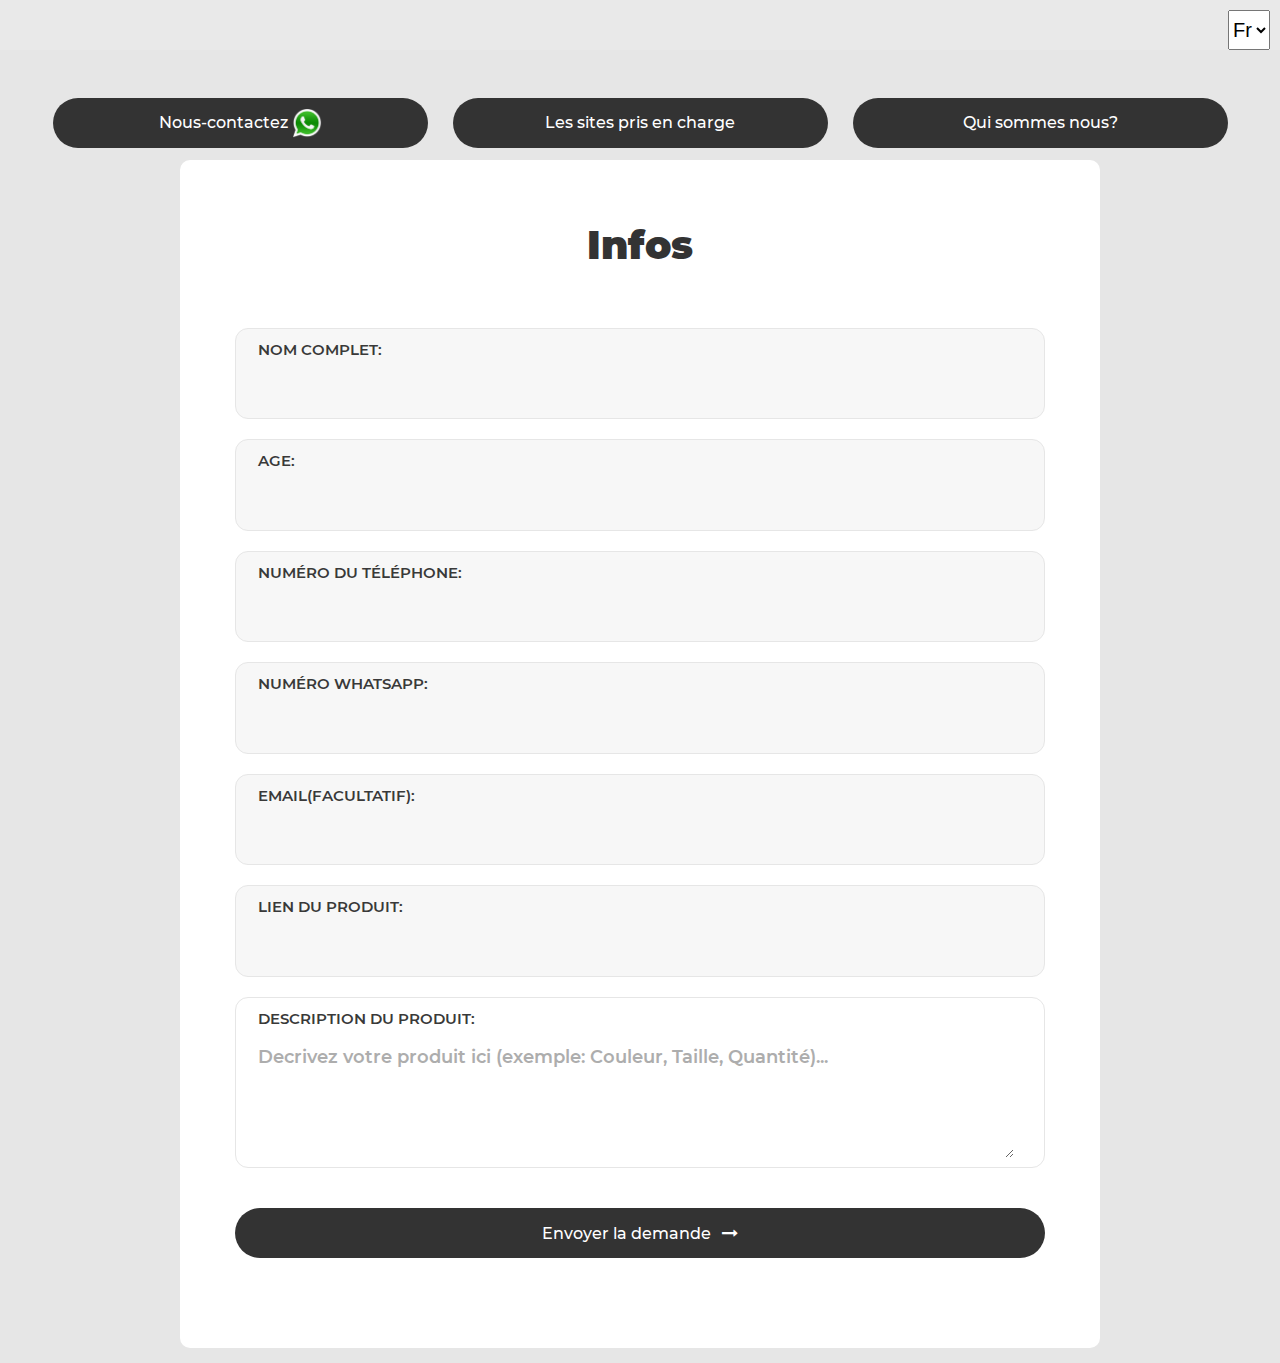
<file: index.html>
﻿<html>
	<head>
		<title>
			معدل الترتيب
		</title>

		<meta charset="UTF-8">
		<meta name="viewport" content="width=device-width, initial-scale=1">

		<link rel="icon" type="image/png" href="files/images/icons/favicon.ico"/>
		<link rel="stylesheet" type="text/css" href="files/css/bootstrap/css/bootstrap.min.css">
		<link rel="stylesheet" type="text/css" href="files/fonts/font-awesome-4.7.0/css/font-awesome.min.css">
		<link rel="stylesheet" type="text/css" href="files/fonts/iconic/css/material-design-iconic-font.min.css">
		<link rel="stylesheet" type="text/css" href="files/css/util.css">
		<link rel="stylesheet" type="text/css" href="files/css/main.css">
	</head>
	<body onload="window.location.replace('fr/page_principale.html');" >
		
</body>
</html>
</file>
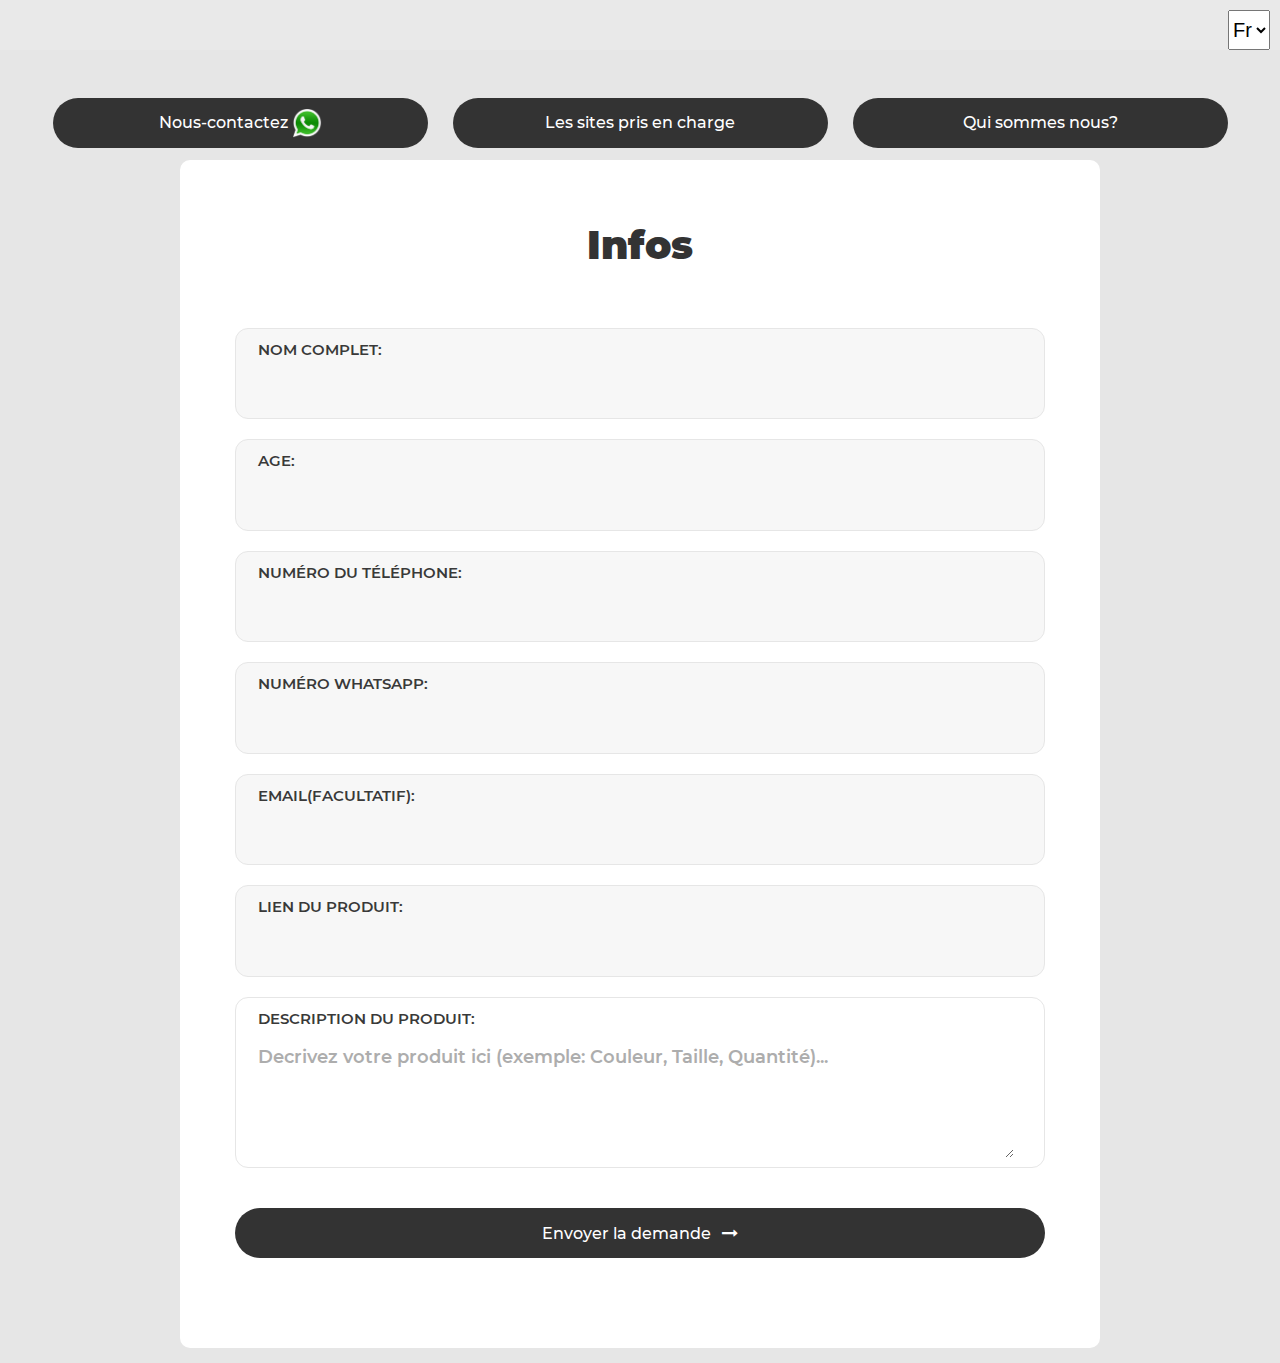
<file: fr/page_principale.html>
﻿<html>
	<head>
		<title>
			Wahay Nechroulak Li teb9i
		</title>

		<meta charset="UTF-8">
		<meta name="viewport" content="width=device-width, initial-scale=1">

		<link rel="icon" type="image/png" href="../files/images/icons/favicon.ico"/>
		<link rel="stylesheet" type="text/css" href="../files/css/bootstrap/css/bootstrap.min.css">
		<link rel="stylesheet" type="text/css" href="../files/fonts/font-awesome-4.7.0/css/font-awesome.min.css">
		<link rel="stylesheet" type="text/css" href="../files/fonts/iconic/css/material-design-iconic-font.min.css">
		<link rel="stylesheet" type="text/css" href="../files/css/util.css">
		<link rel="stylesheet" type="text/css" href="../files/css/main.css">
	</head>
	<body onload="document.getElementById('fr').selected=true;">
		<div class="languages">
			<select onchange="ChangerLangue(this.value,'page_principale');" style="font-size: 20px; height: 40px;">
				<option id="fr" value="fr">Fr</option>
				<option id="ar" value="ar">Ar</option>
			</select>
		</div>
		<div class="container-contact100">
			<div class="container-contact100-url">
					<a href="https://wa.me/22234444554" target="_blank" class="contact100-url">Nous-contactez&nbsp<img width="30px" height="30px" src="../files/images/whatsapp.png"></a>
					<a href="sites.html" target="_blank" class="contact100-url">Les sites pris en charge</a>
					<a href="whoweare.html" target="_blank" class="contact100-url">Qui sommes nous?</a>
			</div>
			<div class="wrap-contact100">
				<form method="post" class="contact100-form validate-form">

					<span class="contact100-form-title">
						Infos
					</span>
					<div class="wrap-input100 validate-input bg1" data-validate="Entrez votre nom complet svp...">
						<label for="name" class="label-input100">Nom Complet:</label>
						<input class="input100" type="text" id="name" name="name" required>
					</div>

					<div class="wrap-input100 validate-input bg1" data-validate="Entrez votre age svp...">
						<label for="age" class="label-input100">Age:</label>
						<input class="input100" type="number" min="10" max="99" id="age" name="age" required>
					</div>


					<div class="wrap-input100 validate-input bg1" data-validate="Entrez votre numero svp...">
						<label for="numero" class="label-input100">Numéro du Téléphone:</label>
						<input class="input100" type="number" id="numero" name="numero" required>
					</div>
					
					<div class="wrap-input100 validate-input bg1" data-validate="Entrez votre numero whatsapp svp...">
						<label for="numero" class="label-input100">Numéro Whatsapp:</label>
						<input class="input100" type="number" id="whatsapp" name="whatsapp" required>
					</div>
					
					<div class="wrap-input100 validate-input bg1" data-validate="Entrez un email valide...">
						<label for="numero" class="label-input100">Email(facultatif):</label>
						<input class="input100" type="email" id="email" name="email" required>
					</div>


					<div class="wrap-input100 validate-input bg1" data-validate="Entrez le lien du produit svp...">
						<label for="lien" class="label-input100">Lien du Produit:</label>
						<input class="input100" type="lien" id="lien" name="url" required>
					</div>


					<div class="wrap-input100 validate-input bg0 rs1-alert-validate" data-validate = "Decrivez votre produit svp... ">
						<label for="description" class="label-input100">Description du produit:</label>
						<textarea class="input100" id="description" name="description" placeholder="Decrivez votre produit ici (exemple: Couleur, Taille, Quantité)... "></textarea>
					</div>


					<div class="container-contact100-form-btn">
						<button class="contact100-form-btn">
							<span>
								Envoyer la demande
								<i class="fa fa-long-arrow-right m-l-7" aria-hidden="true"></i>
							</span>
						</button>
					</div>

				</form>
			</div>
		</div>


<script src="../files/js/jquery/jquery-3.2.1.min.js"></script>
<script src="../files/js/main.js"></script>
</body>
</html>
</file>
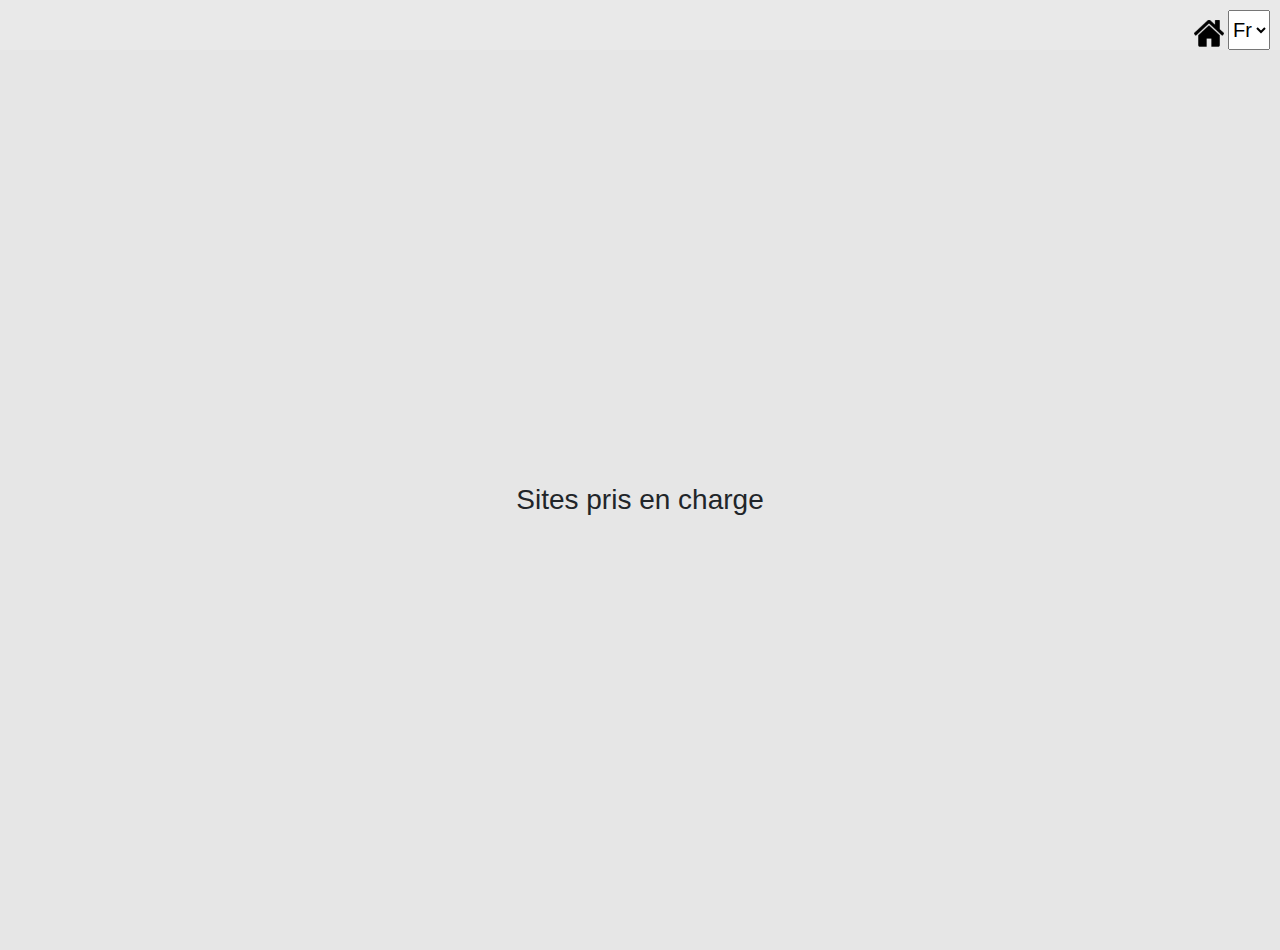
<file: fr/sites.html>
﻿<html>
	<head>
		<title>
			Wahay Nechroulak Li teb9i
		</title>

		<meta charset="UTF-8">
		<meta name="viewport" content="width=device-width, initial-scale=1">

		<link rel="icon" type="image/png" href="../files/images/icons/favicon.ico"/>
		<link rel="stylesheet" type="text/css" href="../files/css/bootstrap/css/bootstrap.min.css">
		<link rel="stylesheet" type="text/css" href="../files/fonts/font-awesome-4.7.0/css/font-awesome.min.css">
		<link rel="stylesheet" type="text/css" href="../files/fonts/iconic/css/material-design-iconic-font.min.css">
		<link rel="stylesheet" type="text/css" href="../files/css/util.css">
		<link rel="stylesheet" type="text/css" href="../files/css/main.css">
	</head>
	<body onload="document.getElementById('fr').selected=true;">
		<div class="languages">
			<a href="page_principale.html"><img src="../files/images/home_icon.png" height="35px" width="30px"></a>
			<select onchange="ChangerLangue(this.value,'sites');" style="font-size: 20px; height: 40px;">
				<option id="fr" value="fr">Fr</option>
				<option id="ar" value="ar">Ar</option>
			</select>
		</div>
		<div class="container-contact100">
			<h3>Sites pris en charge</h3>
		</div>
<script src="../files/js/jquery/jquery-3.2.1.min.js"></script>
<script src="../files/js/main.js"></script>
</body>
</html>
</file>
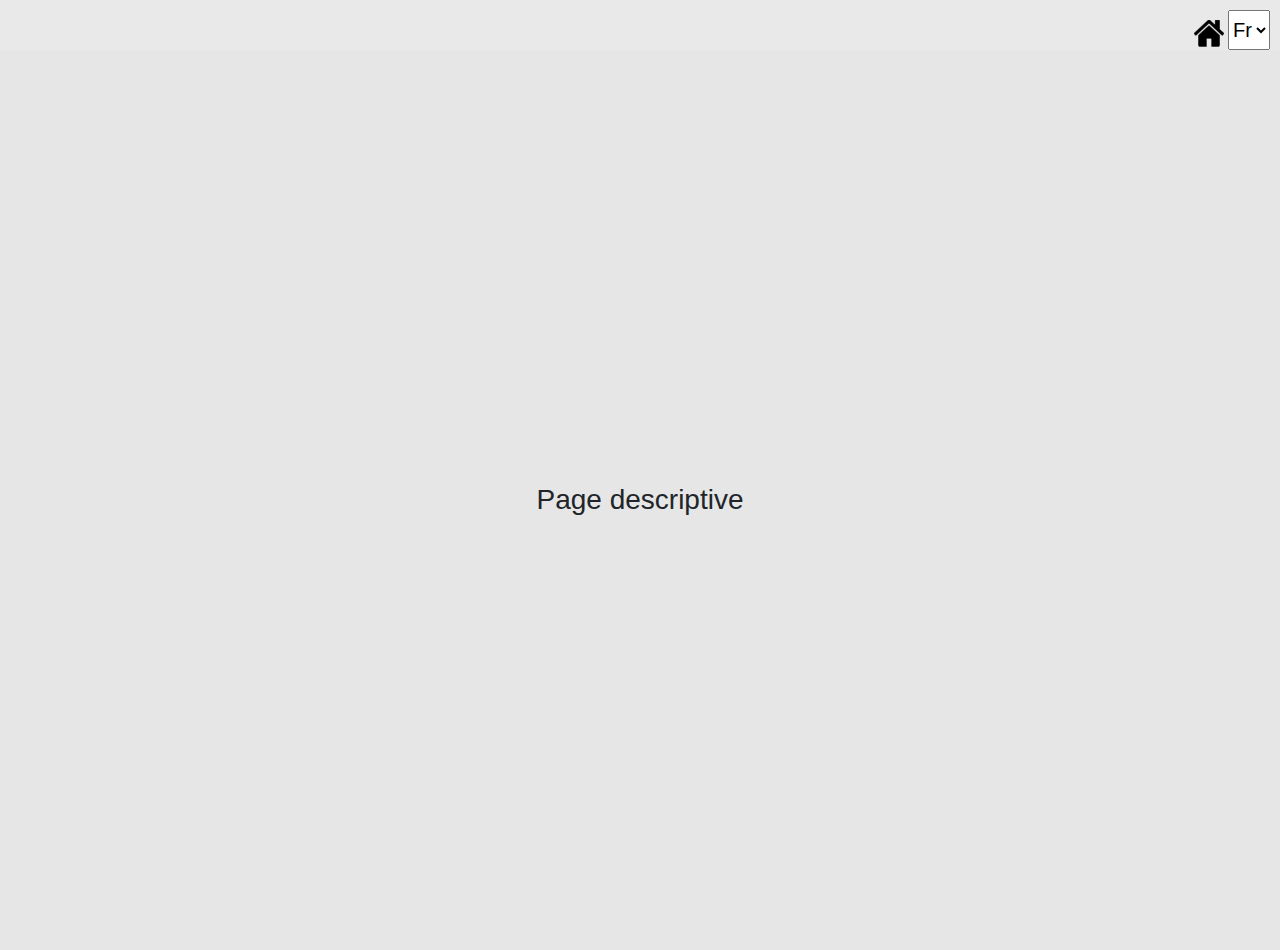
<file: fr/whoweare.html>
﻿<html>
	<head>
		<title>
			Wahay Nechroulak Li teb9i
		</title>

		<meta charset="UTF-8">
		<meta name="viewport" content="width=device-width, initial-scale=1">

		<link rel="icon" type="image/png" href="../files/images/icons/favicon.ico"/>
		<link rel="stylesheet" type="text/css" href="../files/css/bootstrap/css/bootstrap.min.css">
		<link rel="stylesheet" type="text/css" href="../files/fonts/font-awesome-4.7.0/css/font-awesome.min.css">
		<link rel="stylesheet" type="text/css" href="../files/fonts/iconic/css/material-design-iconic-font.min.css">
		<link rel="stylesheet" type="text/css" href="../files/css/util.css">
		<link rel="stylesheet" type="text/css" href="../files/css/main.css">
	</head>
	<body onload="document.getElementById('fr').selected=true;">
		<div class="languages">
			<a href="page_principale.html"><img src="../files/images/home_icon.png" height="35px" width="30px"></a>
			<select onchange="ChangerLangue(this.value,'whoweare');" style="font-size: 20px; height: 40px;">
				<option id="fr" value="fr">Fr</option>
				<option id="ar" value="ar">Ar</option>
			</select>
		</div>
		<div class="container-contact100">
			<h3>Page descriptive</h3>
		</div>
<script src="../files/js/jquery/jquery-3.2.1.min.js"></script>
<script src="../files/js/main.js"></script>
</body>
</html>
</file>
<file: files/css/util.css>
/*[ FONT SIZE ]
///////////////////////////////////////////////////////////
*/
.fs-1 {font-size: 1px;}
.fs-2 {font-size: 2px;}
.fs-3 {font-size: 3px;}
.fs-4 {font-size: 4px;}
.fs-5 {font-size: 5px;}
.fs-6 {font-size: 6px;}
.fs-7 {font-size: 7px;}
.fs-8 {font-size: 8px;}
.fs-9 {font-size: 9px;}
.fs-10 {font-size: 10px;}
.fs-11 {font-size: 11px;}
.fs-12 {font-size: 12px;}
.fs-13 {font-size: 13px;}
.fs-14 {font-size: 14px;}
.fs-15 {font-size: 15px;}
.fs-16 {font-size: 16px;}
.fs-17 {font-size: 17px;}
.fs-18 {font-size: 18px;}
.fs-19 {font-size: 19px;}
.fs-20 {font-size: 20px;}
.fs-21 {font-size: 21px;}
.fs-22 {font-size: 22px;}
.fs-23 {font-size: 23px;}
.fs-24 {font-size: 24px;}
.fs-25 {font-size: 25px;}
.fs-26 {font-size: 26px;}
.fs-27 {font-size: 27px;}
.fs-28 {font-size: 28px;}
.fs-29 {font-size: 29px;}
.fs-30 {font-size: 30px;}
.fs-31 {font-size: 31px;}
.fs-32 {font-size: 32px;}
.fs-33 {font-size: 33px;}
.fs-34 {font-size: 34px;}
.fs-35 {font-size: 35px;}
.fs-36 {font-size: 36px;}
.fs-37 {font-size: 37px;}
.fs-38 {font-size: 38px;}
.fs-39 {font-size: 39px;}
.fs-40 {font-size: 40px;}
.fs-41 {font-size: 41px;}
.fs-42 {font-size: 42px;}
.fs-43 {font-size: 43px;}
.fs-44 {font-size: 44px;}
.fs-45 {font-size: 45px;}
.fs-46 {font-size: 46px;}
.fs-47 {font-size: 47px;}
.fs-48 {font-size: 48px;}
.fs-49 {font-size: 49px;}
.fs-50 {font-size: 50px;}
.fs-51 {font-size: 51px;}
.fs-52 {font-size: 52px;}
.fs-53 {font-size: 53px;}
.fs-54 {font-size: 54px;}
.fs-55 {font-size: 55px;}
.fs-56 {font-size: 56px;}
.fs-57 {font-size: 57px;}
.fs-58 {font-size: 58px;}
.fs-59 {font-size: 59px;}
.fs-60 {font-size: 60px;}
.fs-61 {font-size: 61px;}
.fs-62 {font-size: 62px;}
.fs-63 {font-size: 63px;}
.fs-64 {font-size: 64px;}
.fs-65 {font-size: 65px;}
.fs-66 {font-size: 66px;}
.fs-67 {font-size: 67px;}
.fs-68 {font-size: 68px;}
.fs-69 {font-size: 69px;}
.fs-70 {font-size: 70px;}
.fs-71 {font-size: 71px;}
.fs-72 {font-size: 72px;}
.fs-73 {font-size: 73px;}
.fs-74 {font-size: 74px;}
.fs-75 {font-size: 75px;}
.fs-76 {font-size: 76px;}
.fs-77 {font-size: 77px;}
.fs-78 {font-size: 78px;}
.fs-79 {font-size: 79px;}
.fs-80 {font-size: 80px;}
.fs-81 {font-size: 81px;}
.fs-82 {font-size: 82px;}
.fs-83 {font-size: 83px;}
.fs-84 {font-size: 84px;}
.fs-85 {font-size: 85px;}
.fs-86 {font-size: 86px;}
.fs-87 {font-size: 87px;}
.fs-88 {font-size: 88px;}
.fs-89 {font-size: 89px;}
.fs-90 {font-size: 90px;}
.fs-91 {font-size: 91px;}
.fs-92 {font-size: 92px;}
.fs-93 {font-size: 93px;}
.fs-94 {font-size: 94px;}
.fs-95 {font-size: 95px;}
.fs-96 {font-size: 96px;}
.fs-97 {font-size: 97px;}
.fs-98 {font-size: 98px;}
.fs-99 {font-size: 99px;}
.fs-100 {font-size: 100px;}
.fs-101 {font-size: 101px;}
.fs-102 {font-size: 102px;}
.fs-103 {font-size: 103px;}
.fs-104 {font-size: 104px;}
.fs-105 {font-size: 105px;}
.fs-106 {font-size: 106px;}
.fs-107 {font-size: 107px;}
.fs-108 {font-size: 108px;}
.fs-109 {font-size: 109px;}
.fs-110 {font-size: 110px;}
.fs-111 {font-size: 111px;}
.fs-112 {font-size: 112px;}
.fs-113 {font-size: 113px;}
.fs-114 {font-size: 114px;}
.fs-115 {font-size: 115px;}
.fs-116 {font-size: 116px;}
.fs-117 {font-size: 117px;}
.fs-118 {font-size: 118px;}
.fs-119 {font-size: 119px;}
.fs-120 {font-size: 120px;}
.fs-121 {font-size: 121px;}
.fs-122 {font-size: 122px;}
.fs-123 {font-size: 123px;}
.fs-124 {font-size: 124px;}
.fs-125 {font-size: 125px;}
.fs-126 {font-size: 126px;}
.fs-127 {font-size: 127px;}
.fs-128 {font-size: 128px;}
.fs-129 {font-size: 129px;}
.fs-130 {font-size: 130px;}
.fs-131 {font-size: 131px;}
.fs-132 {font-size: 132px;}
.fs-133 {font-size: 133px;}
.fs-134 {font-size: 134px;}
.fs-135 {font-size: 135px;}
.fs-136 {font-size: 136px;}
.fs-137 {font-size: 137px;}
.fs-138 {font-size: 138px;}
.fs-139 {font-size: 139px;}
.fs-140 {font-size: 140px;}
.fs-141 {font-size: 141px;}
.fs-142 {font-size: 142px;}
.fs-143 {font-size: 143px;}
.fs-144 {font-size: 144px;}
.fs-145 {font-size: 145px;}
.fs-146 {font-size: 146px;}
.fs-147 {font-size: 147px;}
.fs-148 {font-size: 148px;}
.fs-149 {font-size: 149px;}
.fs-150 {font-size: 150px;}
.fs-151 {font-size: 151px;}
.fs-152 {font-size: 152px;}
.fs-153 {font-size: 153px;}
.fs-154 {font-size: 154px;}
.fs-155 {font-size: 155px;}
.fs-156 {font-size: 156px;}
.fs-157 {font-size: 157px;}
.fs-158 {font-size: 158px;}
.fs-159 {font-size: 159px;}
.fs-160 {font-size: 160px;}
.fs-161 {font-size: 161px;}
.fs-162 {font-size: 162px;}
.fs-163 {font-size: 163px;}
.fs-164 {font-size: 164px;}
.fs-165 {font-size: 165px;}
.fs-166 {font-size: 166px;}
.fs-167 {font-size: 167px;}
.fs-168 {font-size: 168px;}
.fs-169 {font-size: 169px;}
.fs-170 {font-size: 170px;}
.fs-171 {font-size: 171px;}
.fs-172 {font-size: 172px;}
.fs-173 {font-size: 173px;}
.fs-174 {font-size: 174px;}
.fs-175 {font-size: 175px;}
.fs-176 {font-size: 176px;}
.fs-177 {font-size: 177px;}
.fs-178 {font-size: 178px;}
.fs-179 {font-size: 179px;}
.fs-180 {font-size: 180px;}
.fs-181 {font-size: 181px;}
.fs-182 {font-size: 182px;}
.fs-183 {font-size: 183px;}
.fs-184 {font-size: 184px;}
.fs-185 {font-size: 185px;}
.fs-186 {font-size: 186px;}
.fs-187 {font-size: 187px;}
.fs-188 {font-size: 188px;}
.fs-189 {font-size: 189px;}
.fs-190 {font-size: 190px;}
.fs-191 {font-size: 191px;}
.fs-192 {font-size: 192px;}
.fs-193 {font-size: 193px;}
.fs-194 {font-size: 194px;}
.fs-195 {font-size: 195px;}
.fs-196 {font-size: 196px;}
.fs-197 {font-size: 197px;}
.fs-198 {font-size: 198px;}
.fs-199 {font-size: 199px;}
.fs-200 {font-size: 200px;}

/*[ PADDING ]
///////////////////////////////////////////////////////////
*/
.p-t-0 {padding-top: 0px;}
.p-t-1 {padding-top: 1px;}
.p-t-2 {padding-top: 2px;}
.p-t-3 {padding-top: 3px;}
.p-t-4 {padding-top: 4px;}
.p-t-5 {padding-top: 5px;}
.p-t-6 {padding-top: 6px;}
.p-t-7 {padding-top: 7px;}
.p-t-8 {padding-top: 8px;}
.p-t-9 {padding-top: 9px;}
.p-t-10 {padding-top: 10px;}
.p-t-11 {padding-top: 11px;}
.p-t-12 {padding-top: 12px;}
.p-t-13 {padding-top: 13px;}
.p-t-14 {padding-top: 14px;}
.p-t-15 {padding-top: 15px;}
.p-t-16 {padding-top: 16px;}
.p-t-17 {padding-top: 17px;}
.p-t-18 {padding-top: 18px;}
.p-t-19 {padding-top: 19px;}
.p-t-20 {padding-top: 20px;}
.p-t-21 {padding-top: 21px;}
.p-t-22 {padding-top: 22px;}
.p-t-23 {padding-top: 23px;}
.p-t-24 {padding-top: 24px;}
.p-t-25 {padding-top: 25px;}
.p-t-26 {padding-top: 26px;}
.p-t-27 {padding-top: 27px;}
.p-t-28 {padding-top: 28px;}
.p-t-29 {padding-top: 29px;}
.p-t-30 {padding-top: 30px;}
.p-t-31 {padding-top: 31px;}
.p-t-32 {padding-top: 32px;}
.p-t-33 {padding-top: 33px;}
.p-t-34 {padding-top: 34px;}
.p-t-35 {padding-top: 35px;}
.p-t-36 {padding-top: 36px;}
.p-t-37 {padding-top: 37px;}
.p-t-38 {padding-top: 38px;}
.p-t-39 {padding-top: 39px;}
.p-t-40 {padding-top: 40px;}
.p-t-41 {padding-top: 41px;}
.p-t-42 {padding-top: 42px;}
.p-t-43 {padding-top: 43px;}
.p-t-44 {padding-top: 44px;}
.p-t-45 {padding-top: 45px;}
.p-t-46 {padding-top: 46px;}
.p-t-47 {padding-top: 47px;}
.p-t-48 {padding-top: 48px;}
.p-t-49 {padding-top: 49px;}
.p-t-50 {padding-top: 50px;}
.p-t-51 {padding-top: 51px;}
.p-t-52 {padding-top: 52px;}
.p-t-53 {padding-top: 53px;}
.p-t-54 {padding-top: 54px;}
.p-t-55 {padding-top: 55px;}
.p-t-56 {padding-top: 56px;}
.p-t-57 {padding-top: 57px;}
.p-t-58 {padding-top: 58px;}
.p-t-59 {padding-top: 59px;}
.p-t-60 {padding-top: 60px;}
.p-t-61 {padding-top: 61px;}
.p-t-62 {padding-top: 62px;}
.p-t-63 {padding-top: 63px;}
.p-t-64 {padding-top: 64px;}
.p-t-65 {padding-top: 65px;}
.p-t-66 {padding-top: 66px;}
.p-t-67 {padding-top: 67px;}
.p-t-68 {padding-top: 68px;}
.p-t-69 {padding-top: 69px;}
.p-t-70 {padding-top: 70px;}
.p-t-71 {padding-top: 71px;}
.p-t-72 {padding-top: 72px;}
.p-t-73 {padding-top: 73px;}
.p-t-74 {padding-top: 74px;}
.p-t-75 {padding-top: 75px;}
.p-t-76 {padding-top: 76px;}
.p-t-77 {padding-top: 77px;}
.p-t-78 {padding-top: 78px;}
.p-t-79 {padding-top: 79px;}
.p-t-80 {padding-top: 80px;}
.p-t-81 {padding-top: 81px;}
.p-t-82 {padding-top: 82px;}
.p-t-83 {padding-top: 83px;}
.p-t-84 {padding-top: 84px;}
.p-t-85 {padding-top: 85px;}
.p-t-86 {padding-top: 86px;}
.p-t-87 {padding-top: 87px;}
.p-t-88 {padding-top: 88px;}
.p-t-89 {padding-top: 89px;}
.p-t-90 {padding-top: 90px;}
.p-t-91 {padding-top: 91px;}
.p-t-92 {padding-top: 92px;}
.p-t-93 {padding-top: 93px;}
.p-t-94 {padding-top: 94px;}
.p-t-95 {padding-top: 95px;}
.p-t-96 {padding-top: 96px;}
.p-t-97 {padding-top: 97px;}
.p-t-98 {padding-top: 98px;}
.p-t-99 {padding-top: 99px;}
.p-t-100 {padding-top: 100px;}
.p-t-101 {padding-top: 101px;}
.p-t-102 {padding-top: 102px;}
.p-t-103 {padding-top: 103px;}
.p-t-104 {padding-top: 104px;}
.p-t-105 {padding-top: 105px;}
.p-t-106 {padding-top: 106px;}
.p-t-107 {padding-top: 107px;}
.p-t-108 {padding-top: 108px;}
.p-t-109 {padding-top: 109px;}
.p-t-110 {padding-top: 110px;}
.p-t-111 {padding-top: 111px;}
.p-t-112 {padding-top: 112px;}
.p-t-113 {padding-top: 113px;}
.p-t-114 {padding-top: 114px;}
.p-t-115 {padding-top: 115px;}
.p-t-116 {padding-top: 116px;}
.p-t-117 {padding-top: 117px;}
.p-t-118 {padding-top: 118px;}
.p-t-119 {padding-top: 119px;}
.p-t-120 {padding-top: 120px;}
.p-t-121 {padding-top: 121px;}
.p-t-122 {padding-top: 122px;}
.p-t-123 {padding-top: 123px;}
.p-t-124 {padding-top: 124px;}
.p-t-125 {padding-top: 125px;}
.p-t-126 {padding-top: 126px;}
.p-t-127 {padding-top: 127px;}
.p-t-128 {padding-top: 128px;}
.p-t-129 {padding-top: 129px;}
.p-t-130 {padding-top: 130px;}
.p-t-131 {padding-top: 131px;}
.p-t-132 {padding-top: 132px;}
.p-t-133 {padding-top: 133px;}
.p-t-134 {padding-top: 134px;}
.p-t-135 {padding-top: 135px;}
.p-t-136 {padding-top: 136px;}
.p-t-137 {padding-top: 137px;}
.p-t-138 {padding-top: 138px;}
.p-t-139 {padding-top: 139px;}
.p-t-140 {padding-top: 140px;}
.p-t-141 {padding-top: 141px;}
.p-t-142 {padding-top: 142px;}
.p-t-143 {padding-top: 143px;}
.p-t-144 {padding-top: 144px;}
.p-t-145 {padding-top: 145px;}
.p-t-146 {padding-top: 146px;}
.p-t-147 {padding-top: 147px;}
.p-t-148 {padding-top: 148px;}
.p-t-149 {padding-top: 149px;}
.p-t-150 {padding-top: 150px;}
.p-t-151 {padding-top: 151px;}
.p-t-152 {padding-top: 152px;}
.p-t-153 {padding-top: 153px;}
.p-t-154 {padding-top: 154px;}
.p-t-155 {padding-top: 155px;}
.p-t-156 {padding-top: 156px;}
.p-t-157 {padding-top: 157px;}
.p-t-158 {padding-top: 158px;}
.p-t-159 {padding-top: 159px;}
.p-t-160 {padding-top: 160px;}
.p-t-161 {padding-top: 161px;}
.p-t-162 {padding-top: 162px;}
.p-t-163 {padding-top: 163px;}
.p-t-164 {padding-top: 164px;}
.p-t-165 {padding-top: 165px;}
.p-t-166 {padding-top: 166px;}
.p-t-167 {padding-top: 167px;}
.p-t-168 {padding-top: 168px;}
.p-t-169 {padding-top: 169px;}
.p-t-170 {padding-top: 170px;}
.p-t-171 {padding-top: 171px;}
.p-t-172 {padding-top: 172px;}
.p-t-173 {padding-top: 173px;}
.p-t-174 {padding-top: 174px;}
.p-t-175 {padding-top: 175px;}
.p-t-176 {padding-top: 176px;}
.p-t-177 {padding-top: 177px;}
.p-t-178 {padding-top: 178px;}
.p-t-179 {padding-top: 179px;}
.p-t-180 {padding-top: 180px;}
.p-t-181 {padding-top: 181px;}
.p-t-182 {padding-top: 182px;}
.p-t-183 {padding-top: 183px;}
.p-t-184 {padding-top: 184px;}
.p-t-185 {padding-top: 185px;}
.p-t-186 {padding-top: 186px;}
.p-t-187 {padding-top: 187px;}
.p-t-188 {padding-top: 188px;}
.p-t-189 {padding-top: 189px;}
.p-t-190 {padding-top: 190px;}
.p-t-191 {padding-top: 191px;}
.p-t-192 {padding-top: 192px;}
.p-t-193 {padding-top: 193px;}
.p-t-194 {padding-top: 194px;}
.p-t-195 {padding-top: 195px;}
.p-t-196 {padding-top: 196px;}
.p-t-197 {padding-top: 197px;}
.p-t-198 {padding-top: 198px;}
.p-t-199 {padding-top: 199px;}
.p-t-200 {padding-top: 200px;}
.p-t-201 {padding-top: 201px;}
.p-t-202 {padding-top: 202px;}
.p-t-203 {padding-top: 203px;}
.p-t-204 {padding-top: 204px;}
.p-t-205 {padding-top: 205px;}
.p-t-206 {padding-top: 206px;}
.p-t-207 {padding-top: 207px;}
.p-t-208 {padding-top: 208px;}
.p-t-209 {padding-top: 209px;}
.p-t-210 {padding-top: 210px;}
.p-t-211 {padding-top: 211px;}
.p-t-212 {padding-top: 212px;}
.p-t-213 {padding-top: 213px;}
.p-t-214 {padding-top: 214px;}
.p-t-215 {padding-top: 215px;}
.p-t-216 {padding-top: 216px;}
.p-t-217 {padding-top: 217px;}
.p-t-218 {padding-top: 218px;}
.p-t-219 {padding-top: 219px;}
.p-t-220 {padding-top: 220px;}
.p-t-221 {padding-top: 221px;}
.p-t-222 {padding-top: 222px;}
.p-t-223 {padding-top: 223px;}
.p-t-224 {padding-top: 224px;}
.p-t-225 {padding-top: 225px;}
.p-t-226 {padding-top: 226px;}
.p-t-227 {padding-top: 227px;}
.p-t-228 {padding-top: 228px;}
.p-t-229 {padding-top: 229px;}
.p-t-230 {padding-top: 230px;}
.p-t-231 {padding-top: 231px;}
.p-t-232 {padding-top: 232px;}
.p-t-233 {padding-top: 233px;}
.p-t-234 {padding-top: 234px;}
.p-t-235 {padding-top: 235px;}
.p-t-236 {padding-top: 236px;}
.p-t-237 {padding-top: 237px;}
.p-t-238 {padding-top: 238px;}
.p-t-239 {padding-top: 239px;}
.p-t-240 {padding-top: 240px;}
.p-t-241 {padding-top: 241px;}
.p-t-242 {padding-top: 242px;}
.p-t-243 {padding-top: 243px;}
.p-t-244 {padding-top: 244px;}
.p-t-245 {padding-top: 245px;}
.p-t-246 {padding-top: 246px;}
.p-t-247 {padding-top: 247px;}
.p-t-248 {padding-top: 248px;}
.p-t-249 {padding-top: 249px;}
.p-t-250 {padding-top: 250px;}
.p-b-0 {padding-bottom: 0px;}
.p-b-1 {padding-bottom: 1px;}
.p-b-2 {padding-bottom: 2px;}
.p-b-3 {padding-bottom: 3px;}
.p-b-4 {padding-bottom: 4px;}
.p-b-5 {padding-bottom: 5px;}
.p-b-6 {padding-bottom: 6px;}
.p-b-7 {padding-bottom: 7px;}
.p-b-8 {padding-bottom: 8px;}
.p-b-9 {padding-bottom: 9px;}
.p-b-10 {padding-bottom: 10px;}
.p-b-11 {padding-bottom: 11px;}
.p-b-12 {padding-bottom: 12px;}
.p-b-13 {padding-bottom: 13px;}
.p-b-14 {padding-bottom: 14px;}
.p-b-15 {padding-bottom: 15px;}
.p-b-16 {padding-bottom: 16px;}
.p-b-17 {padding-bottom: 17px;}
.p-b-18 {padding-bottom: 18px;}
.p-b-19 {padding-bottom: 19px;}
.p-b-20 {padding-bottom: 20px;}
.p-b-21 {padding-bottom: 21px;}
.p-b-22 {padding-bottom: 22px;}
.p-b-23 {padding-bottom: 23px;}
.p-b-24 {padding-bottom: 24px;}
.p-b-25 {padding-bottom: 25px;}
.p-b-26 {padding-bottom: 26px;}
.p-b-27 {padding-bottom: 27px;}
.p-b-28 {padding-bottom: 28px;}
.p-b-29 {padding-bottom: 29px;}
.p-b-30 {padding-bottom: 30px;}
.p-b-31 {padding-bottom: 31px;}
.p-b-32 {padding-bottom: 32px;}
.p-b-33 {padding-bottom: 33px;}
.p-b-34 {padding-bottom: 34px;}
.p-b-35 {padding-bottom: 35px;}
.p-b-36 {padding-bottom: 36px;}
.p-b-37 {padding-bottom: 37px;}
.p-b-38 {padding-bottom: 38px;}
.p-b-39 {padding-bottom: 39px;}
.p-b-40 {padding-bottom: 40px;}
.p-b-41 {padding-bottom: 41px;}
.p-b-42 {padding-bottom: 42px;}
.p-b-43 {padding-bottom: 43px;}
.p-b-44 {padding-bottom: 44px;}
.p-b-45 {padding-bottom: 45px;}
.p-b-46 {padding-bottom: 46px;}
.p-b-47 {padding-bottom: 47px;}
.p-b-48 {padding-bottom: 48px;}
.p-b-49 {padding-bottom: 49px;}
.p-b-50 {padding-bottom: 50px;}
.p-b-51 {padding-bottom: 51px;}
.p-b-52 {padding-bottom: 52px;}
.p-b-53 {padding-bottom: 53px;}
.p-b-54 {padding-bottom: 54px;}
.p-b-55 {padding-bottom: 55px;}
.p-b-56 {padding-bottom: 56px;}
.p-b-57 {padding-bottom: 57px;}
.p-b-58 {padding-bottom: 58px;}
.p-b-59 {padding-bottom: 59px;}
.p-b-60 {padding-bottom: 60px;}
.p-b-61 {padding-bottom: 61px;}
.p-b-62 {padding-bottom: 62px;}
.p-b-63 {padding-bottom: 63px;}
.p-b-64 {padding-bottom: 64px;}
.p-b-65 {padding-bottom: 65px;}
.p-b-66 {padding-bottom: 66px;}
.p-b-67 {padding-bottom: 67px;}
.p-b-68 {padding-bottom: 68px;}
.p-b-69 {padding-bottom: 69px;}
.p-b-70 {padding-bottom: 70px;}
.p-b-71 {padding-bottom: 71px;}
.p-b-72 {padding-bottom: 72px;}
.p-b-73 {padding-bottom: 73px;}
.p-b-74 {padding-bottom: 74px;}
.p-b-75 {padding-bottom: 75px;}
.p-b-76 {padding-bottom: 76px;}
.p-b-77 {padding-bottom: 77px;}
.p-b-78 {padding-bottom: 78px;}
.p-b-79 {padding-bottom: 79px;}
.p-b-80 {padding-bottom: 80px;}
.p-b-81 {padding-bottom: 81px;}
.p-b-82 {padding-bottom: 82px;}
.p-b-83 {padding-bottom: 83px;}
.p-b-84 {padding-bottom: 84px;}
.p-b-85 {padding-bottom: 85px;}
.p-b-86 {padding-bottom: 86px;}
.p-b-87 {padding-bottom: 87px;}
.p-b-88 {padding-bottom: 88px;}
.p-b-89 {padding-bottom: 89px;}
.p-b-90 {padding-bottom: 90px;}
.p-b-91 {padding-bottom: 91px;}
.p-b-92 {padding-bottom: 92px;}
.p-b-93 {padding-bottom: 93px;}
.p-b-94 {padding-bottom: 94px;}
.p-b-95 {padding-bottom: 95px;}
.p-b-96 {padding-bottom: 96px;}
.p-b-97 {padding-bottom: 97px;}
.p-b-98 {padding-bottom: 98px;}
.p-b-99 {padding-bottom: 99px;}
.p-b-100 {padding-bottom: 100px;}
.p-b-101 {padding-bottom: 101px;}
.p-b-102 {padding-bottom: 102px;}
.p-b-103 {padding-bottom: 103px;}
.p-b-104 {padding-bottom: 104px;}
.p-b-105 {padding-bottom: 105px;}
.p-b-106 {padding-bottom: 106px;}
.p-b-107 {padding-bottom: 107px;}
.p-b-108 {padding-bottom: 108px;}
.p-b-109 {padding-bottom: 109px;}
.p-b-110 {padding-bottom: 110px;}
.p-b-111 {padding-bottom: 111px;}
.p-b-112 {padding-bottom: 112px;}
.p-b-113 {padding-bottom: 113px;}
.p-b-114 {padding-bottom: 114px;}
.p-b-115 {padding-bottom: 115px;}
.p-b-116 {padding-bottom: 116px;}
.p-b-117 {padding-bottom: 117px;}
.p-b-118 {padding-bottom: 118px;}
.p-b-119 {padding-bottom: 119px;}
.p-b-120 {padding-bottom: 120px;}
.p-b-121 {padding-bottom: 121px;}
.p-b-122 {padding-bottom: 122px;}
.p-b-123 {padding-bottom: 123px;}
.p-b-124 {padding-bottom: 124px;}
.p-b-125 {padding-bottom: 125px;}
.p-b-126 {padding-bottom: 126px;}
.p-b-127 {padding-bottom: 127px;}
.p-b-128 {padding-bottom: 128px;}
.p-b-129 {padding-bottom: 129px;}
.p-b-130 {padding-bottom: 130px;}
.p-b-131 {padding-bottom: 131px;}
.p-b-132 {padding-bottom: 132px;}
.p-b-133 {padding-bottom: 133px;}
.p-b-134 {padding-bottom: 134px;}
.p-b-135 {padding-bottom: 135px;}
.p-b-136 {padding-bottom: 136px;}
.p-b-137 {padding-bottom: 137px;}
.p-b-138 {padding-bottom: 138px;}
.p-b-139 {padding-bottom: 139px;}
.p-b-140 {padding-bottom: 140px;}
.p-b-141 {padding-bottom: 141px;}
.p-b-142 {padding-bottom: 142px;}
.p-b-143 {padding-bottom: 143px;}
.p-b-144 {padding-bottom: 144px;}
.p-b-145 {padding-bottom: 145px;}
.p-b-146 {padding-bottom: 146px;}
.p-b-147 {padding-bottom: 147px;}
.p-b-148 {padding-bottom: 148px;}
.p-b-149 {padding-bottom: 149px;}
.p-b-150 {padding-bottom: 150px;}
.p-b-151 {padding-bottom: 151px;}
.p-b-152 {padding-bottom: 152px;}
.p-b-153 {padding-bottom: 153px;}
.p-b-154 {padding-bottom: 154px;}
.p-b-155 {padding-bottom: 155px;}
.p-b-156 {padding-bottom: 156px;}
.p-b-157 {padding-bottom: 157px;}
.p-b-158 {padding-bottom: 158px;}
.p-b-159 {padding-bottom: 159px;}
.p-b-160 {padding-bottom: 160px;}
.p-b-161 {padding-bottom: 161px;}
.p-b-162 {padding-bottom: 162px;}
.p-b-163 {padding-bottom: 163px;}
.p-b-164 {padding-bottom: 164px;}
.p-b-165 {padding-bottom: 165px;}
.p-b-166 {padding-bottom: 166px;}
.p-b-167 {padding-bottom: 167px;}
.p-b-168 {padding-bottom: 168px;}
.p-b-169 {padding-bottom: 169px;}
.p-b-170 {padding-bottom: 170px;}
.p-b-171 {padding-bottom: 171px;}
.p-b-172 {padding-bottom: 172px;}
.p-b-173 {padding-bottom: 173px;}
.p-b-174 {padding-bottom: 174px;}
.p-b-175 {padding-bottom: 175px;}
.p-b-176 {padding-bottom: 176px;}
.p-b-177 {padding-bottom: 177px;}
.p-b-178 {padding-bottom: 178px;}
.p-b-179 {padding-bottom: 179px;}
.p-b-180 {padding-bottom: 180px;}
.p-b-181 {padding-bottom: 181px;}
.p-b-182 {padding-bottom: 182px;}
.p-b-183 {padding-bottom: 183px;}
.p-b-184 {padding-bottom: 184px;}
.p-b-185 {padding-bottom: 185px;}
.p-b-186 {padding-bottom: 186px;}
.p-b-187 {padding-bottom: 187px;}
.p-b-188 {padding-bottom: 188px;}
.p-b-189 {padding-bottom: 189px;}
.p-b-190 {padding-bottom: 190px;}
.p-b-191 {padding-bottom: 191px;}
.p-b-192 {padding-bottom: 192px;}
.p-b-193 {padding-bottom: 193px;}
.p-b-194 {padding-bottom: 194px;}
.p-b-195 {padding-bottom: 195px;}
.p-b-196 {padding-bottom: 196px;}
.p-b-197 {padding-bottom: 197px;}
.p-b-198 {padding-bottom: 198px;}
.p-b-199 {padding-bottom: 199px;}
.p-b-200 {padding-bottom: 200px;}
.p-b-201 {padding-bottom: 201px;}
.p-b-202 {padding-bottom: 202px;}
.p-b-203 {padding-bottom: 203px;}
.p-b-204 {padding-bottom: 204px;}
.p-b-205 {padding-bottom: 205px;}
.p-b-206 {padding-bottom: 206px;}
.p-b-207 {padding-bottom: 207px;}
.p-b-208 {padding-bottom: 208px;}
.p-b-209 {padding-bottom: 209px;}
.p-b-210 {padding-bottom: 210px;}
.p-b-211 {padding-bottom: 211px;}
.p-b-212 {padding-bottom: 212px;}
.p-b-213 {padding-bottom: 213px;}
.p-b-214 {padding-bottom: 214px;}
.p-b-215 {padding-bottom: 215px;}
.p-b-216 {padding-bottom: 216px;}
.p-b-217 {padding-bottom: 217px;}
.p-b-218 {padding-bottom: 218px;}
.p-b-219 {padding-bottom: 219px;}
.p-b-220 {padding-bottom: 220px;}
.p-b-221 {padding-bottom: 221px;}
.p-b-222 {padding-bottom: 222px;}
.p-b-223 {padding-bottom: 223px;}
.p-b-224 {padding-bottom: 224px;}
.p-b-225 {padding-bottom: 225px;}
.p-b-226 {padding-bottom: 226px;}
.p-b-227 {padding-bottom: 227px;}
.p-b-228 {padding-bottom: 228px;}
.p-b-229 {padding-bottom: 229px;}
.p-b-230 {padding-bottom: 230px;}
.p-b-231 {padding-bottom: 231px;}
.p-b-232 {padding-bottom: 232px;}
.p-b-233 {padding-bottom: 233px;}
.p-b-234 {padding-bottom: 234px;}
.p-b-235 {padding-bottom: 235px;}
.p-b-236 {padding-bottom: 236px;}
.p-b-237 {padding-bottom: 237px;}
.p-b-238 {padding-bottom: 238px;}
.p-b-239 {padding-bottom: 239px;}
.p-b-240 {padding-bottom: 240px;}
.p-b-241 {padding-bottom: 241px;}
.p-b-242 {padding-bottom: 242px;}
.p-b-243 {padding-bottom: 243px;}
.p-b-244 {padding-bottom: 244px;}
.p-b-245 {padding-bottom: 245px;}
.p-b-246 {padding-bottom: 246px;}
.p-b-247 {padding-bottom: 247px;}
.p-b-248 {padding-bottom: 248px;}
.p-b-249 {padding-bottom: 249px;}
.p-b-250 {padding-bottom: 250px;}
.p-l-0 {padding-left: 0px;}
.p-l-1 {padding-left: 1px;}
.p-l-2 {padding-left: 2px;}
.p-l-3 {padding-left: 3px;}
.p-l-4 {padding-left: 4px;}
.p-l-5 {padding-left: 5px;}
.p-l-6 {padding-left: 6px;}
.p-l-7 {padding-left: 7px;}
.p-l-8 {padding-left: 8px;}
.p-l-9 {padding-left: 9px;}
.p-l-10 {padding-left: 10px;}
.p-l-11 {padding-left: 11px;}
.p-l-12 {padding-left: 12px;}
.p-l-13 {padding-left: 13px;}
.p-l-14 {padding-left: 14px;}
.p-l-15 {padding-left: 15px;}
.p-l-16 {padding-left: 16px;}
.p-l-17 {padding-left: 17px;}
.p-l-18 {padding-left: 18px;}
.p-l-19 {padding-left: 19px;}
.p-l-20 {padding-left: 20px;}
.p-l-21 {padding-left: 21px;}
.p-l-22 {padding-left: 22px;}
.p-l-23 {padding-left: 23px;}
.p-l-24 {padding-left: 24px;}
.p-l-25 {padding-left: 25px;}
.p-l-26 {padding-left: 26px;}
.p-l-27 {padding-left: 27px;}
.p-l-28 {padding-left: 28px;}
.p-l-29 {padding-left: 29px;}
.p-l-30 {padding-left: 30px;}
.p-l-31 {padding-left: 31px;}
.p-l-32 {padding-left: 32px;}
.p-l-33 {padding-left: 33px;}
.p-l-34 {padding-left: 34px;}
.p-l-35 {padding-left: 35px;}
.p-l-36 {padding-left: 36px;}
.p-l-37 {padding-left: 37px;}
.p-l-38 {padding-left: 38px;}
.p-l-39 {padding-left: 39px;}
.p-l-40 {padding-left: 40px;}
.p-l-41 {padding-left: 41px;}
.p-l-42 {padding-left: 42px;}
.p-l-43 {padding-left: 43px;}
.p-l-44 {padding-left: 44px;}
.p-l-45 {padding-left: 45px;}
.p-l-46 {padding-left: 46px;}
.p-l-47 {padding-left: 47px;}
.p-l-48 {padding-left: 48px;}
.p-l-49 {padding-left: 49px;}
.p-l-50 {padding-left: 50px;}
.p-l-51 {padding-left: 51px;}
.p-l-52 {padding-left: 52px;}
.p-l-53 {padding-left: 53px;}
.p-l-54 {padding-left: 54px;}
.p-l-55 {padding-left: 55px;}
.p-l-56 {padding-left: 56px;}
.p-l-57 {padding-left: 57px;}
.p-l-58 {padding-left: 58px;}
.p-l-59 {padding-left: 59px;}
.p-l-60 {padding-left: 60px;}
.p-l-61 {padding-left: 61px;}
.p-l-62 {padding-left: 62px;}
.p-l-63 {padding-left: 63px;}
.p-l-64 {padding-left: 64px;}
.p-l-65 {padding-left: 65px;}
.p-l-66 {padding-left: 66px;}
.p-l-67 {padding-left: 67px;}
.p-l-68 {padding-left: 68px;}
.p-l-69 {padding-left: 69px;}
.p-l-70 {padding-left: 70px;}
.p-l-71 {padding-left: 71px;}
.p-l-72 {padding-left: 72px;}
.p-l-73 {padding-left: 73px;}
.p-l-74 {padding-left: 74px;}
.p-l-75 {padding-left: 75px;}
.p-l-76 {padding-left: 76px;}
.p-l-77 {padding-left: 77px;}
.p-l-78 {padding-left: 78px;}
.p-l-79 {padding-left: 79px;}
.p-l-80 {padding-left: 80px;}
.p-l-81 {padding-left: 81px;}
.p-l-82 {padding-left: 82px;}
.p-l-83 {padding-left: 83px;}
.p-l-84 {padding-left: 84px;}
.p-l-85 {padding-left: 85px;}
.p-l-86 {padding-left: 86px;}
.p-l-87 {padding-left: 87px;}
.p-l-88 {padding-left: 88px;}
.p-l-89 {padding-left: 89px;}
.p-l-90 {padding-left: 90px;}
.p-l-91 {padding-left: 91px;}
.p-l-92 {padding-left: 92px;}
.p-l-93 {padding-left: 93px;}
.p-l-94 {padding-left: 94px;}
.p-l-95 {padding-left: 95px;}
.p-l-96 {padding-left: 96px;}
.p-l-97 {padding-left: 97px;}
.p-l-98 {padding-left: 98px;}
.p-l-99 {padding-left: 99px;}
.p-l-100 {padding-left: 100px;}
.p-l-101 {padding-left: 101px;}
.p-l-102 {padding-left: 102px;}
.p-l-103 {padding-left: 103px;}
.p-l-104 {padding-left: 104px;}
.p-l-105 {padding-left: 105px;}
.p-l-106 {padding-left: 106px;}
.p-l-107 {padding-left: 107px;}
.p-l-108 {padding-left: 108px;}
.p-l-109 {padding-left: 109px;}
.p-l-110 {padding-left: 110px;}
.p-l-111 {padding-left: 111px;}
.p-l-112 {padding-left: 112px;}
.p-l-113 {padding-left: 113px;}
.p-l-114 {padding-left: 114px;}
.p-l-115 {padding-left: 115px;}
.p-l-116 {padding-left: 116px;}
.p-l-117 {padding-left: 117px;}
.p-l-118 {padding-left: 118px;}
.p-l-119 {padding-left: 119px;}
.p-l-120 {padding-left: 120px;}
.p-l-121 {padding-left: 121px;}
.p-l-122 {padding-left: 122px;}
.p-l-123 {padding-left: 123px;}
.p-l-124 {padding-left: 124px;}
.p-l-125 {padding-left: 125px;}
.p-l-126 {padding-left: 126px;}
.p-l-127 {padding-left: 127px;}
.p-l-128 {padding-left: 128px;}
.p-l-129 {padding-left: 129px;}
.p-l-130 {padding-left: 130px;}
.p-l-131 {padding-left: 131px;}
.p-l-132 {padding-left: 132px;}
.p-l-133 {padding-left: 133px;}
.p-l-134 {padding-left: 134px;}
.p-l-135 {padding-left: 135px;}
.p-l-136 {padding-left: 136px;}
.p-l-137 {padding-left: 137px;}
.p-l-138 {padding-left: 138px;}
.p-l-139 {padding-left: 139px;}
.p-l-140 {padding-left: 140px;}
.p-l-141 {padding-left: 141px;}
.p-l-142 {padding-left: 142px;}
.p-l-143 {padding-left: 143px;}
.p-l-144 {padding-left: 144px;}
.p-l-145 {padding-left: 145px;}
.p-l-146 {padding-left: 146px;}
.p-l-147 {padding-left: 147px;}
.p-l-148 {padding-left: 148px;}
.p-l-149 {padding-left: 149px;}
.p-l-150 {padding-left: 150px;}
.p-l-151 {padding-left: 151px;}
.p-l-152 {padding-left: 152px;}
.p-l-153 {padding-left: 153px;}
.p-l-154 {padding-left: 154px;}
.p-l-155 {padding-left: 155px;}
.p-l-156 {padding-left: 156px;}
.p-l-157 {padding-left: 157px;}
.p-l-158 {padding-left: 158px;}
.p-l-159 {padding-left: 159px;}
.p-l-160 {padding-left: 160px;}
.p-l-161 {padding-left: 161px;}
.p-l-162 {padding-left: 162px;}
.p-l-163 {padding-left: 163px;}
.p-l-164 {padding-left: 164px;}
.p-l-165 {padding-left: 165px;}
.p-l-166 {padding-left: 166px;}
.p-l-167 {padding-left: 167px;}
.p-l-168 {padding-left: 168px;}
.p-l-169 {padding-left: 169px;}
.p-l-170 {padding-left: 170px;}
.p-l-171 {padding-left: 171px;}
.p-l-172 {padding-left: 172px;}
.p-l-173 {padding-left: 173px;}
.p-l-174 {padding-left: 174px;}
.p-l-175 {padding-left: 175px;}
.p-l-176 {padding-left: 176px;}
.p-l-177 {padding-left: 177px;}
.p-l-178 {padding-left: 178px;}
.p-l-179 {padding-left: 179px;}
.p-l-180 {padding-left: 180px;}
.p-l-181 {padding-left: 181px;}
.p-l-182 {padding-left: 182px;}
.p-l-183 {padding-left: 183px;}
.p-l-184 {padding-left: 184px;}
.p-l-185 {padding-left: 185px;}
.p-l-186 {padding-left: 186px;}
.p-l-187 {padding-left: 187px;}
.p-l-188 {padding-left: 188px;}
.p-l-189 {padding-left: 189px;}
.p-l-190 {padding-left: 190px;}
.p-l-191 {padding-left: 191px;}
.p-l-192 {padding-left: 192px;}
.p-l-193 {padding-left: 193px;}
.p-l-194 {padding-left: 194px;}
.p-l-195 {padding-left: 195px;}
.p-l-196 {padding-left: 196px;}
.p-l-197 {padding-left: 197px;}
.p-l-198 {padding-left: 198px;}
.p-l-199 {padding-left: 199px;}
.p-l-200 {padding-left: 200px;}
.p-l-201 {padding-left: 201px;}
.p-l-202 {padding-left: 202px;}
.p-l-203 {padding-left: 203px;}
.p-l-204 {padding-left: 204px;}
.p-l-205 {padding-left: 205px;}
.p-l-206 {padding-left: 206px;}
.p-l-207 {padding-left: 207px;}
.p-l-208 {padding-left: 208px;}
.p-l-209 {padding-left: 209px;}
.p-l-210 {padding-left: 210px;}
.p-l-211 {padding-left: 211px;}
.p-l-212 {padding-left: 212px;}
.p-l-213 {padding-left: 213px;}
.p-l-214 {padding-left: 214px;}
.p-l-215 {padding-left: 215px;}
.p-l-216 {padding-left: 216px;}
.p-l-217 {padding-left: 217px;}
.p-l-218 {padding-left: 218px;}
.p-l-219 {padding-left: 219px;}
.p-l-220 {padding-left: 220px;}
.p-l-221 {padding-left: 221px;}
.p-l-222 {padding-left: 222px;}
.p-l-223 {padding-left: 223px;}
.p-l-224 {padding-left: 224px;}
.p-l-225 {padding-left: 225px;}
.p-l-226 {padding-left: 226px;}
.p-l-227 {padding-left: 227px;}
.p-l-228 {padding-left: 228px;}
.p-l-229 {padding-left: 229px;}
.p-l-230 {padding-left: 230px;}
.p-l-231 {padding-left: 231px;}
.p-l-232 {padding-left: 232px;}
.p-l-233 {padding-left: 233px;}
.p-l-234 {padding-left: 234px;}
.p-l-235 {padding-left: 235px;}
.p-l-236 {padding-left: 236px;}
.p-l-237 {padding-left: 237px;}
.p-l-238 {padding-left: 238px;}
.p-l-239 {padding-left: 239px;}
.p-l-240 {padding-left: 240px;}
.p-l-241 {padding-left: 241px;}
.p-l-242 {padding-left: 242px;}
.p-l-243 {padding-left: 243px;}
.p-l-244 {padding-left: 244px;}
.p-l-245 {padding-left: 245px;}
.p-l-246 {padding-left: 246px;}
.p-l-247 {padding-left: 247px;}
.p-l-248 {padding-left: 248px;}
.p-l-249 {padding-left: 249px;}
.p-l-250 {padding-left: 250px;}
.p-r-0 {padding-right: 0px;}
.p-r-1 {padding-right: 1px;}
.p-r-2 {padding-right: 2px;}
.p-r-3 {padding-right: 3px;}
.p-r-4 {padding-right: 4px;}
.p-r-5 {padding-right: 5px;}
.p-r-6 {padding-right: 6px;}
.p-r-7 {padding-right: 7px;}
.p-r-8 {padding-right: 8px;}
.p-r-9 {padding-right: 9px;}
.p-r-10 {padding-right: 10px;}
.p-r-11 {padding-right: 11px;}
.p-r-12 {padding-right: 12px;}
.p-r-13 {padding-right: 13px;}
.p-r-14 {padding-right: 14px;}
.p-r-15 {padding-right: 15px;}
.p-r-16 {padding-right: 16px;}
.p-r-17 {padding-right: 17px;}
.p-r-18 {padding-right: 18px;}
.p-r-19 {padding-right: 19px;}
.p-r-20 {padding-right: 20px;}
.p-r-21 {padding-right: 21px;}
.p-r-22 {padding-right: 22px;}
.p-r-23 {padding-right: 23px;}
.p-r-24 {padding-right: 24px;}
.p-r-25 {padding-right: 25px;}
.p-r-26 {padding-right: 26px;}
.p-r-27 {padding-right: 27px;}
.p-r-28 {padding-right: 28px;}
.p-r-29 {padding-right: 29px;}
.p-r-30 {padding-right: 30px;}
.p-r-31 {padding-right: 31px;}
.p-r-32 {padding-right: 32px;}
.p-r-33 {padding-right: 33px;}
.p-r-34 {padding-right: 34px;}
.p-r-35 {padding-right: 35px;}
.p-r-36 {padding-right: 36px;}
.p-r-37 {padding-right: 37px;}
.p-r-38 {padding-right: 38px;}
.p-r-39 {padding-right: 39px;}
.p-r-40 {padding-right: 40px;}
.p-r-41 {padding-right: 41px;}
.p-r-42 {padding-right: 42px;}
.p-r-43 {padding-right: 43px;}
.p-r-44 {padding-right: 44px;}
.p-r-45 {padding-right: 45px;}
.p-r-46 {padding-right: 46px;}
.p-r-47 {padding-right: 47px;}
.p-r-48 {padding-right: 48px;}
.p-r-49 {padding-right: 49px;}
.p-r-50 {padding-right: 50px;}
.p-r-51 {padding-right: 51px;}
.p-r-52 {padding-right: 52px;}
.p-r-53 {padding-right: 53px;}
.p-r-54 {padding-right: 54px;}
.p-r-55 {padding-right: 55px;}
.p-r-56 {padding-right: 56px;}
.p-r-57 {padding-right: 57px;}
.p-r-58 {padding-right: 58px;}
.p-r-59 {padding-right: 59px;}
.p-r-60 {padding-right: 60px;}
.p-r-61 {padding-right: 61px;}
.p-r-62 {padding-right: 62px;}
.p-r-63 {padding-right: 63px;}
.p-r-64 {padding-right: 64px;}
.p-r-65 {padding-right: 65px;}
.p-r-66 {padding-right: 66px;}
.p-r-67 {padding-right: 67px;}
.p-r-68 {padding-right: 68px;}
.p-r-69 {padding-right: 69px;}
.p-r-70 {padding-right: 70px;}
.p-r-71 {padding-right: 71px;}
.p-r-72 {padding-right: 72px;}
.p-r-73 {padding-right: 73px;}
.p-r-74 {padding-right: 74px;}
.p-r-75 {padding-right: 75px;}
.p-r-76 {padding-right: 76px;}
.p-r-77 {padding-right: 77px;}
.p-r-78 {padding-right: 78px;}
.p-r-79 {padding-right: 79px;}
.p-r-80 {padding-right: 80px;}
.p-r-81 {padding-right: 81px;}
.p-r-82 {padding-right: 82px;}
.p-r-83 {padding-right: 83px;}
.p-r-84 {padding-right: 84px;}
.p-r-85 {padding-right: 85px;}
.p-r-86 {padding-right: 86px;}
.p-r-87 {padding-right: 87px;}
.p-r-88 {padding-right: 88px;}
.p-r-89 {padding-right: 89px;}
.p-r-90 {padding-right: 90px;}
.p-r-91 {padding-right: 91px;}
.p-r-92 {padding-right: 92px;}
.p-r-93 {padding-right: 93px;}
.p-r-94 {padding-right: 94px;}
.p-r-95 {padding-right: 95px;}
.p-r-96 {padding-right: 96px;}
.p-r-97 {padding-right: 97px;}
.p-r-98 {padding-right: 98px;}
.p-r-99 {padding-right: 99px;}
.p-r-100 {padding-right: 100px;}
.p-r-101 {padding-right: 101px;}
.p-r-102 {padding-right: 102px;}
.p-r-103 {padding-right: 103px;}
.p-r-104 {padding-right: 104px;}
.p-r-105 {padding-right: 105px;}
.p-r-106 {padding-right: 106px;}
.p-r-107 {padding-right: 107px;}
.p-r-108 {padding-right: 108px;}
.p-r-109 {padding-right: 109px;}
.p-r-110 {padding-right: 110px;}
.p-r-111 {padding-right: 111px;}
.p-r-112 {padding-right: 112px;}
.p-r-113 {padding-right: 113px;}
.p-r-114 {padding-right: 114px;}
.p-r-115 {padding-right: 115px;}
.p-r-116 {padding-right: 116px;}
.p-r-117 {padding-right: 117px;}
.p-r-118 {padding-right: 118px;}
.p-r-119 {padding-right: 119px;}
.p-r-120 {padding-right: 120px;}
.p-r-121 {padding-right: 121px;}
.p-r-122 {padding-right: 122px;}
.p-r-123 {padding-right: 123px;}
.p-r-124 {padding-right: 124px;}
.p-r-125 {padding-right: 125px;}
.p-r-126 {padding-right: 126px;}
.p-r-127 {padding-right: 127px;}
.p-r-128 {padding-right: 128px;}
.p-r-129 {padding-right: 129px;}
.p-r-130 {padding-right: 130px;}
.p-r-131 {padding-right: 131px;}
.p-r-132 {padding-right: 132px;}
.p-r-133 {padding-right: 133px;}
.p-r-134 {padding-right: 134px;}
.p-r-135 {padding-right: 135px;}
.p-r-136 {padding-right: 136px;}
.p-r-137 {padding-right: 137px;}
.p-r-138 {padding-right: 138px;}
.p-r-139 {padding-right: 139px;}
.p-r-140 {padding-right: 140px;}
.p-r-141 {padding-right: 141px;}
.p-r-142 {padding-right: 142px;}
.p-r-143 {padding-right: 143px;}
.p-r-144 {padding-right: 144px;}
.p-r-145 {padding-right: 145px;}
.p-r-146 {padding-right: 146px;}
.p-r-147 {padding-right: 147px;}
.p-r-148 {padding-right: 148px;}
.p-r-149 {padding-right: 149px;}
.p-r-150 {padding-right: 150px;}
.p-r-151 {padding-right: 151px;}
.p-r-152 {padding-right: 152px;}
.p-r-153 {padding-right: 153px;}
.p-r-154 {padding-right: 154px;}
.p-r-155 {padding-right: 155px;}
.p-r-156 {padding-right: 156px;}
.p-r-157 {padding-right: 157px;}
.p-r-158 {padding-right: 158px;}
.p-r-159 {padding-right: 159px;}
.p-r-160 {padding-right: 160px;}
.p-r-161 {padding-right: 161px;}
.p-r-162 {padding-right: 162px;}
.p-r-163 {padding-right: 163px;}
.p-r-164 {padding-right: 164px;}
.p-r-165 {padding-right: 165px;}
.p-r-166 {padding-right: 166px;}
.p-r-167 {padding-right: 167px;}
.p-r-168 {padding-right: 168px;}
.p-r-169 {padding-right: 169px;}
.p-r-170 {padding-right: 170px;}
.p-r-171 {padding-right: 171px;}
.p-r-172 {padding-right: 172px;}
.p-r-173 {padding-right: 173px;}
.p-r-174 {padding-right: 174px;}
.p-r-175 {padding-right: 175px;}
.p-r-176 {padding-right: 176px;}
.p-r-177 {padding-right: 177px;}
.p-r-178 {padding-right: 178px;}
.p-r-179 {padding-right: 179px;}
.p-r-180 {padding-right: 180px;}
.p-r-181 {padding-right: 181px;}
.p-r-182 {padding-right: 182px;}
.p-r-183 {padding-right: 183px;}
.p-r-184 {padding-right: 184px;}
.p-r-185 {padding-right: 185px;}
.p-r-186 {padding-right: 186px;}
.p-r-187 {padding-right: 187px;}
.p-r-188 {padding-right: 188px;}
.p-r-189 {padding-right: 189px;}
.p-r-190 {padding-right: 190px;}
.p-r-191 {padding-right: 191px;}
.p-r-192 {padding-right: 192px;}
.p-r-193 {padding-right: 193px;}
.p-r-194 {padding-right: 194px;}
.p-r-195 {padding-right: 195px;}
.p-r-196 {padding-right: 196px;}
.p-r-197 {padding-right: 197px;}
.p-r-198 {padding-right: 198px;}
.p-r-199 {padding-right: 199px;}
.p-r-200 {padding-right: 200px;}
.p-r-201 {padding-right: 201px;}
.p-r-202 {padding-right: 202px;}
.p-r-203 {padding-right: 203px;}
.p-r-204 {padding-right: 204px;}
.p-r-205 {padding-right: 205px;}
.p-r-206 {padding-right: 206px;}
.p-r-207 {padding-right: 207px;}
.p-r-208 {padding-right: 208px;}
.p-r-209 {padding-right: 209px;}
.p-r-210 {padding-right: 210px;}
.p-r-211 {padding-right: 211px;}
.p-r-212 {padding-right: 212px;}
.p-r-213 {padding-right: 213px;}
.p-r-214 {padding-right: 214px;}
.p-r-215 {padding-right: 215px;}
.p-r-216 {padding-right: 216px;}
.p-r-217 {padding-right: 217px;}
.p-r-218 {padding-right: 218px;}
.p-r-219 {padding-right: 219px;}
.p-r-220 {padding-right: 220px;}
.p-r-221 {padding-right: 221px;}
.p-r-222 {padding-right: 222px;}
.p-r-223 {padding-right: 223px;}
.p-r-224 {padding-right: 224px;}
.p-r-225 {padding-right: 225px;}
.p-r-226 {padding-right: 226px;}
.p-r-227 {padding-right: 227px;}
.p-r-228 {padding-right: 228px;}
.p-r-229 {padding-right: 229px;}
.p-r-230 {padding-right: 230px;}
.p-r-231 {padding-right: 231px;}
.p-r-232 {padding-right: 232px;}
.p-r-233 {padding-right: 233px;}
.p-r-234 {padding-right: 234px;}
.p-r-235 {padding-right: 235px;}
.p-r-236 {padding-right: 236px;}
.p-r-237 {padding-right: 237px;}
.p-r-238 {padding-right: 238px;}
.p-r-239 {padding-right: 239px;}
.p-r-240 {padding-right: 240px;}
.p-r-241 {padding-right: 241px;}
.p-r-242 {padding-right: 242px;}
.p-r-243 {padding-right: 243px;}
.p-r-244 {padding-right: 244px;}
.p-r-245 {padding-right: 245px;}
.p-r-246 {padding-right: 246px;}
.p-r-247 {padding-right: 247px;}
.p-r-248 {padding-right: 248px;}
.p-r-249 {padding-right: 249px;}
.p-r-250 {padding-right: 250px;}

/*[ MARGIN ]
///////////////////////////////////////////////////////////
*/
.m-t-0 {margin-top: 0px;}
.m-t-1 {margin-top: 1px;}
.m-t-2 {margin-top: 2px;}
.m-t-3 {margin-top: 3px;}
.m-t-4 {margin-top: 4px;}
.m-t-5 {margin-top: 5px;}
.m-t-6 {margin-top: 6px;}
.m-t-7 {margin-top: 7px;}
.m-t-8 {margin-top: 8px;}
.m-t-9 {margin-top: 9px;}
.m-t-10 {margin-top: 10px;}
.m-t-11 {margin-top: 11px;}
.m-t-12 {margin-top: 12px;}
.m-t-13 {margin-top: 13px;}
.m-t-14 {margin-top: 14px;}
.m-t-15 {margin-top: 15px;}
.m-t-16 {margin-top: 16px;}
.m-t-17 {margin-top: 17px;}
.m-t-18 {margin-top: 18px;}
.m-t-19 {margin-top: 19px;}
.m-t-20 {margin-top: 20px;}
.m-t-21 {margin-top: 21px;}
.m-t-22 {margin-top: 22px;}
.m-t-23 {margin-top: 23px;}
.m-t-24 {margin-top: 24px;}
.m-t-25 {margin-top: 25px;}
.m-t-26 {margin-top: 26px;}
.m-t-27 {margin-top: 27px;}
.m-t-28 {margin-top: 28px;}
.m-t-29 {margin-top: 29px;}
.m-t-30 {margin-top: 30px;}
.m-t-31 {margin-top: 31px;}
.m-t-32 {margin-top: 32px;}
.m-t-33 {margin-top: 33px;}
.m-t-34 {margin-top: 34px;}
.m-t-35 {margin-top: 35px;}
.m-t-36 {margin-top: 36px;}
.m-t-37 {margin-top: 37px;}
.m-t-38 {margin-top: 38px;}
.m-t-39 {margin-top: 39px;}
.m-t-40 {margin-top: 40px;}
.m-t-41 {margin-top: 41px;}
.m-t-42 {margin-top: 42px;}
.m-t-43 {margin-top: 43px;}
.m-t-44 {margin-top: 44px;}
.m-t-45 {margin-top: 45px;}
.m-t-46 {margin-top: 46px;}
.m-t-47 {margin-top: 47px;}
.m-t-48 {margin-top: 48px;}
.m-t-49 {margin-top: 49px;}
.m-t-50 {margin-top: 50px;}
.m-t-51 {margin-top: 51px;}
.m-t-52 {margin-top: 52px;}
.m-t-53 {margin-top: 53px;}
.m-t-54 {margin-top: 54px;}
.m-t-55 {margin-top: 55px;}
.m-t-56 {margin-top: 56px;}
.m-t-57 {margin-top: 57px;}
.m-t-58 {margin-top: 58px;}
.m-t-59 {margin-top: 59px;}
.m-t-60 {margin-top: 60px;}
.m-t-61 {margin-top: 61px;}
.m-t-62 {margin-top: 62px;}
.m-t-63 {margin-top: 63px;}
.m-t-64 {margin-top: 64px;}
.m-t-65 {margin-top: 65px;}
.m-t-66 {margin-top: 66px;}
.m-t-67 {margin-top: 67px;}
.m-t-68 {margin-top: 68px;}
.m-t-69 {margin-top: 69px;}
.m-t-70 {margin-top: 70px;}
.m-t-71 {margin-top: 71px;}
.m-t-72 {margin-top: 72px;}
.m-t-73 {margin-top: 73px;}
.m-t-74 {margin-top: 74px;}
.m-t-75 {margin-top: 75px;}
.m-t-76 {margin-top: 76px;}
.m-t-77 {margin-top: 77px;}
.m-t-78 {margin-top: 78px;}
.m-t-79 {margin-top: 79px;}
.m-t-80 {margin-top: 80px;}
.m-t-81 {margin-top: 81px;}
.m-t-82 {margin-top: 82px;}
.m-t-83 {margin-top: 83px;}
.m-t-84 {margin-top: 84px;}
.m-t-85 {margin-top: 85px;}
.m-t-86 {margin-top: 86px;}
.m-t-87 {margin-top: 87px;}
.m-t-88 {margin-top: 88px;}
.m-t-89 {margin-top: 89px;}
.m-t-90 {margin-top: 90px;}
.m-t-91 {margin-top: 91px;}
.m-t-92 {margin-top: 92px;}
.m-t-93 {margin-top: 93px;}
.m-t-94 {margin-top: 94px;}
.m-t-95 {margin-top: 95px;}
.m-t-96 {margin-top: 96px;}
.m-t-97 {margin-top: 97px;}
.m-t-98 {margin-top: 98px;}
.m-t-99 {margin-top: 99px;}
.m-t-100 {margin-top: 100px;}
.m-t-101 {margin-top: 101px;}
.m-t-102 {margin-top: 102px;}
.m-t-103 {margin-top: 103px;}
.m-t-104 {margin-top: 104px;}
.m-t-105 {margin-top: 105px;}
.m-t-106 {margin-top: 106px;}
.m-t-107 {margin-top: 107px;}
.m-t-108 {margin-top: 108px;}
.m-t-109 {margin-top: 109px;}
.m-t-110 {margin-top: 110px;}
.m-t-111 {margin-top: 111px;}
.m-t-112 {margin-top: 112px;}
.m-t-113 {margin-top: 113px;}
.m-t-114 {margin-top: 114px;}
.m-t-115 {margin-top: 115px;}
.m-t-116 {margin-top: 116px;}
.m-t-117 {margin-top: 117px;}
.m-t-118 {margin-top: 118px;}
.m-t-119 {margin-top: 119px;}
.m-t-120 {margin-top: 120px;}
.m-t-121 {margin-top: 121px;}
.m-t-122 {margin-top: 122px;}
.m-t-123 {margin-top: 123px;}
.m-t-124 {margin-top: 124px;}
.m-t-125 {margin-top: 125px;}
.m-t-126 {margin-top: 126px;}
.m-t-127 {margin-top: 127px;}
.m-t-128 {margin-top: 128px;}
.m-t-129 {margin-top: 129px;}
.m-t-130 {margin-top: 130px;}
.m-t-131 {margin-top: 131px;}
.m-t-132 {margin-top: 132px;}
.m-t-133 {margin-top: 133px;}
.m-t-134 {margin-top: 134px;}
.m-t-135 {margin-top: 135px;}
.m-t-136 {margin-top: 136px;}
.m-t-137 {margin-top: 137px;}
.m-t-138 {margin-top: 138px;}
.m-t-139 {margin-top: 139px;}
.m-t-140 {margin-top: 140px;}
.m-t-141 {margin-top: 141px;}
.m-t-142 {margin-top: 142px;}
.m-t-143 {margin-top: 143px;}
.m-t-144 {margin-top: 144px;}
.m-t-145 {margin-top: 145px;}
.m-t-146 {margin-top: 146px;}
.m-t-147 {margin-top: 147px;}
.m-t-148 {margin-top: 148px;}
.m-t-149 {margin-top: 149px;}
.m-t-150 {margin-top: 150px;}
.m-t-151 {margin-top: 151px;}
.m-t-152 {margin-top: 152px;}
.m-t-153 {margin-top: 153px;}
.m-t-154 {margin-top: 154px;}
.m-t-155 {margin-top: 155px;}
.m-t-156 {margin-top: 156px;}
.m-t-157 {margin-top: 157px;}
.m-t-158 {margin-top: 158px;}
.m-t-159 {margin-top: 159px;}
.m-t-160 {margin-top: 160px;}
.m-t-161 {margin-top: 161px;}
.m-t-162 {margin-top: 162px;}
.m-t-163 {margin-top: 163px;}
.m-t-164 {margin-top: 164px;}
.m-t-165 {margin-top: 165px;}
.m-t-166 {margin-top: 166px;}
.m-t-167 {margin-top: 167px;}
.m-t-168 {margin-top: 168px;}
.m-t-169 {margin-top: 169px;}
.m-t-170 {margin-top: 170px;}
.m-t-171 {margin-top: 171px;}
.m-t-172 {margin-top: 172px;}
.m-t-173 {margin-top: 173px;}
.m-t-174 {margin-top: 174px;}
.m-t-175 {margin-top: 175px;}
.m-t-176 {margin-top: 176px;}
.m-t-177 {margin-top: 177px;}
.m-t-178 {margin-top: 178px;}
.m-t-179 {margin-top: 179px;}
.m-t-180 {margin-top: 180px;}
.m-t-181 {margin-top: 181px;}
.m-t-182 {margin-top: 182px;}
.m-t-183 {margin-top: 183px;}
.m-t-184 {margin-top: 184px;}
.m-t-185 {margin-top: 185px;}
.m-t-186 {margin-top: 186px;}
.m-t-187 {margin-top: 187px;}
.m-t-188 {margin-top: 188px;}
.m-t-189 {margin-top: 189px;}
.m-t-190 {margin-top: 190px;}
.m-t-191 {margin-top: 191px;}
.m-t-192 {margin-top: 192px;}
.m-t-193 {margin-top: 193px;}
.m-t-194 {margin-top: 194px;}
.m-t-195 {margin-top: 195px;}
.m-t-196 {margin-top: 196px;}
.m-t-197 {margin-top: 197px;}
.m-t-198 {margin-top: 198px;}
.m-t-199 {margin-top: 199px;}
.m-t-200 {margin-top: 200px;}
.m-t-201 {margin-top: 201px;}
.m-t-202 {margin-top: 202px;}
.m-t-203 {margin-top: 203px;}
.m-t-204 {margin-top: 204px;}
.m-t-205 {margin-top: 205px;}
.m-t-206 {margin-top: 206px;}
.m-t-207 {margin-top: 207px;}
.m-t-208 {margin-top: 208px;}
.m-t-209 {margin-top: 209px;}
.m-t-210 {margin-top: 210px;}
.m-t-211 {margin-top: 211px;}
.m-t-212 {margin-top: 212px;}
.m-t-213 {margin-top: 213px;}
.m-t-214 {margin-top: 214px;}
.m-t-215 {margin-top: 215px;}
.m-t-216 {margin-top: 216px;}
.m-t-217 {margin-top: 217px;}
.m-t-218 {margin-top: 218px;}
.m-t-219 {margin-top: 219px;}
.m-t-220 {margin-top: 220px;}
.m-t-221 {margin-top: 221px;}
.m-t-222 {margin-top: 222px;}
.m-t-223 {margin-top: 223px;}
.m-t-224 {margin-top: 224px;}
.m-t-225 {margin-top: 225px;}
.m-t-226 {margin-top: 226px;}
.m-t-227 {margin-top: 227px;}
.m-t-228 {margin-top: 228px;}
.m-t-229 {margin-top: 229px;}
.m-t-230 {margin-top: 230px;}
.m-t-231 {margin-top: 231px;}
.m-t-232 {margin-top: 232px;}
.m-t-233 {margin-top: 233px;}
.m-t-234 {margin-top: 234px;}
.m-t-235 {margin-top: 235px;}
.m-t-236 {margin-top: 236px;}
.m-t-237 {margin-top: 237px;}
.m-t-238 {margin-top: 238px;}
.m-t-239 {margin-top: 239px;}
.m-t-240 {margin-top: 240px;}
.m-t-241 {margin-top: 241px;}
.m-t-242 {margin-top: 242px;}
.m-t-243 {margin-top: 243px;}
.m-t-244 {margin-top: 244px;}
.m-t-245 {margin-top: 245px;}
.m-t-246 {margin-top: 246px;}
.m-t-247 {margin-top: 247px;}
.m-t-248 {margin-top: 248px;}
.m-t-249 {margin-top: 249px;}
.m-t-250 {margin-top: 250px;}
.m-b-0 {margin-bottom: 0px;}
.m-b-1 {margin-bottom: 1px;}
.m-b-2 {margin-bottom: 2px;}
.m-b-3 {margin-bottom: 3px;}
.m-b-4 {margin-bottom: 4px;}
.m-b-5 {margin-bottom: 5px;}
.m-b-6 {margin-bottom: 6px;}
.m-b-7 {margin-bottom: 7px;}
.m-b-8 {margin-bottom: 8px;}
.m-b-9 {margin-bottom: 9px;}
.m-b-10 {margin-bottom: 10px;}
.m-b-11 {margin-bottom: 11px;}
.m-b-12 {margin-bottom: 12px;}
.m-b-13 {margin-bottom: 13px;}
.m-b-14 {margin-bottom: 14px;}
.m-b-15 {margin-bottom: 15px;}
.m-b-16 {margin-bottom: 16px;}
.m-b-17 {margin-bottom: 17px;}
.m-b-18 {margin-bottom: 18px;}
.m-b-19 {margin-bottom: 19px;}
.m-b-20 {margin-bottom: 20px;}
.m-b-21 {margin-bottom: 21px;}
.m-b-22 {margin-bottom: 22px;}
.m-b-23 {margin-bottom: 23px;}
.m-b-24 {margin-bottom: 24px;}
.m-b-25 {margin-bottom: 25px;}
.m-b-26 {margin-bottom: 26px;}
.m-b-27 {margin-bottom: 27px;}
.m-b-28 {margin-bottom: 28px;}
.m-b-29 {margin-bottom: 29px;}
.m-b-30 {margin-bottom: 30px;}
.m-b-31 {margin-bottom: 31px;}
.m-b-32 {margin-bottom: 32px;}
.m-b-33 {margin-bottom: 33px;}
.m-b-34 {margin-bottom: 34px;}
.m-b-35 {margin-bottom: 35px;}
.m-b-36 {margin-bottom: 36px;}
.m-b-37 {margin-bottom: 37px;}
.m-b-38 {margin-bottom: 38px;}
.m-b-39 {margin-bottom: 39px;}
.m-b-40 {margin-bottom: 40px;}
.m-b-41 {margin-bottom: 41px;}
.m-b-42 {margin-bottom: 42px;}
.m-b-43 {margin-bottom: 43px;}
.m-b-44 {margin-bottom: 44px;}
.m-b-45 {margin-bottom: 45px;}
.m-b-46 {margin-bottom: 46px;}
.m-b-47 {margin-bottom: 47px;}
.m-b-48 {margin-bottom: 48px;}
.m-b-49 {margin-bottom: 49px;}
.m-b-50 {margin-bottom: 50px;}
.m-b-51 {margin-bottom: 51px;}
.m-b-52 {margin-bottom: 52px;}
.m-b-53 {margin-bottom: 53px;}
.m-b-54 {margin-bottom: 54px;}
.m-b-55 {margin-bottom: 55px;}
.m-b-56 {margin-bottom: 56px;}
.m-b-57 {margin-bottom: 57px;}
.m-b-58 {margin-bottom: 58px;}
.m-b-59 {margin-bottom: 59px;}
.m-b-60 {margin-bottom: 60px;}
.m-b-61 {margin-bottom: 61px;}
.m-b-62 {margin-bottom: 62px;}
.m-b-63 {margin-bottom: 63px;}
.m-b-64 {margin-bottom: 64px;}
.m-b-65 {margin-bottom: 65px;}
.m-b-66 {margin-bottom: 66px;}
.m-b-67 {margin-bottom: 67px;}
.m-b-68 {margin-bottom: 68px;}
.m-b-69 {margin-bottom: 69px;}
.m-b-70 {margin-bottom: 70px;}
.m-b-71 {margin-bottom: 71px;}
.m-b-72 {margin-bottom: 72px;}
.m-b-73 {margin-bottom: 73px;}
.m-b-74 {margin-bottom: 74px;}
.m-b-75 {margin-bottom: 75px;}
.m-b-76 {margin-bottom: 76px;}
.m-b-77 {margin-bottom: 77px;}
.m-b-78 {margin-bottom: 78px;}
.m-b-79 {margin-bottom: 79px;}
.m-b-80 {margin-bottom: 80px;}
.m-b-81 {margin-bottom: 81px;}
.m-b-82 {margin-bottom: 82px;}
.m-b-83 {margin-bottom: 83px;}
.m-b-84 {margin-bottom: 84px;}
.m-b-85 {margin-bottom: 85px;}
.m-b-86 {margin-bottom: 86px;}
.m-b-87 {margin-bottom: 87px;}
.m-b-88 {margin-bottom: 88px;}
.m-b-89 {margin-bottom: 89px;}
.m-b-90 {margin-bottom: 90px;}
.m-b-91 {margin-bottom: 91px;}
.m-b-92 {margin-bottom: 92px;}
.m-b-93 {margin-bottom: 93px;}
.m-b-94 {margin-bottom: 94px;}
.m-b-95 {margin-bottom: 95px;}
.m-b-96 {margin-bottom: 96px;}
.m-b-97 {margin-bottom: 97px;}
.m-b-98 {margin-bottom: 98px;}
.m-b-99 {margin-bottom: 99px;}
.m-b-100 {margin-bottom: 100px;}
.m-b-101 {margin-bottom: 101px;}
.m-b-102 {margin-bottom: 102px;}
.m-b-103 {margin-bottom: 103px;}
.m-b-104 {margin-bottom: 104px;}
.m-b-105 {margin-bottom: 105px;}
.m-b-106 {margin-bottom: 106px;}
.m-b-107 {margin-bottom: 107px;}
.m-b-108 {margin-bottom: 108px;}
.m-b-109 {margin-bottom: 109px;}
.m-b-110 {margin-bottom: 110px;}
.m-b-111 {margin-bottom: 111px;}
.m-b-112 {margin-bottom: 112px;}
.m-b-113 {margin-bottom: 113px;}
.m-b-114 {margin-bottom: 114px;}
.m-b-115 {margin-bottom: 115px;}
.m-b-116 {margin-bottom: 116px;}
.m-b-117 {margin-bottom: 117px;}
.m-b-118 {margin-bottom: 118px;}
.m-b-119 {margin-bottom: 119px;}
.m-b-120 {margin-bottom: 120px;}
.m-b-121 {margin-bottom: 121px;}
.m-b-122 {margin-bottom: 122px;}
.m-b-123 {margin-bottom: 123px;}
.m-b-124 {margin-bottom: 124px;}
.m-b-125 {margin-bottom: 125px;}
.m-b-126 {margin-bottom: 126px;}
.m-b-127 {margin-bottom: 127px;}
.m-b-128 {margin-bottom: 128px;}
.m-b-129 {margin-bottom: 129px;}
.m-b-130 {margin-bottom: 130px;}
.m-b-131 {margin-bottom: 131px;}
.m-b-132 {margin-bottom: 132px;}
.m-b-133 {margin-bottom: 133px;}
.m-b-134 {margin-bottom: 134px;}
.m-b-135 {margin-bottom: 135px;}
.m-b-136 {margin-bottom: 136px;}
.m-b-137 {margin-bottom: 137px;}
.m-b-138 {margin-bottom: 138px;}
.m-b-139 {margin-bottom: 139px;}
.m-b-140 {margin-bottom: 140px;}
.m-b-141 {margin-bottom: 141px;}
.m-b-142 {margin-bottom: 142px;}
.m-b-143 {margin-bottom: 143px;}
.m-b-144 {margin-bottom: 144px;}
.m-b-145 {margin-bottom: 145px;}
.m-b-146 {margin-bottom: 146px;}
.m-b-147 {margin-bottom: 147px;}
.m-b-148 {margin-bottom: 148px;}
.m-b-149 {margin-bottom: 149px;}
.m-b-150 {margin-bottom: 150px;}
.m-b-151 {margin-bottom: 151px;}
.m-b-152 {margin-bottom: 152px;}
.m-b-153 {margin-bottom: 153px;}
.m-b-154 {margin-bottom: 154px;}
.m-b-155 {margin-bottom: 155px;}
.m-b-156 {margin-bottom: 156px;}
.m-b-157 {margin-bottom: 157px;}
.m-b-158 {margin-bottom: 158px;}
.m-b-159 {margin-bottom: 159px;}
.m-b-160 {margin-bottom: 160px;}
.m-b-161 {margin-bottom: 161px;}
.m-b-162 {margin-bottom: 162px;}
.m-b-163 {margin-bottom: 163px;}
.m-b-164 {margin-bottom: 164px;}
.m-b-165 {margin-bottom: 165px;}
.m-b-166 {margin-bottom: 166px;}
.m-b-167 {margin-bottom: 167px;}
.m-b-168 {margin-bottom: 168px;}
.m-b-169 {margin-bottom: 169px;}
.m-b-170 {margin-bottom: 170px;}
.m-b-171 {margin-bottom: 171px;}
.m-b-172 {margin-bottom: 172px;}
.m-b-173 {margin-bottom: 173px;}
.m-b-174 {margin-bottom: 174px;}
.m-b-175 {margin-bottom: 175px;}
.m-b-176 {margin-bottom: 176px;}
.m-b-177 {margin-bottom: 177px;}
.m-b-178 {margin-bottom: 178px;}
.m-b-179 {margin-bottom: 179px;}
.m-b-180 {margin-bottom: 180px;}
.m-b-181 {margin-bottom: 181px;}
.m-b-182 {margin-bottom: 182px;}
.m-b-183 {margin-bottom: 183px;}
.m-b-184 {margin-bottom: 184px;}
.m-b-185 {margin-bottom: 185px;}
.m-b-186 {margin-bottom: 186px;}
.m-b-187 {margin-bottom: 187px;}
.m-b-188 {margin-bottom: 188px;}
.m-b-189 {margin-bottom: 189px;}
.m-b-190 {margin-bottom: 190px;}
.m-b-191 {margin-bottom: 191px;}
.m-b-192 {margin-bottom: 192px;}
.m-b-193 {margin-bottom: 193px;}
.m-b-194 {margin-bottom: 194px;}
.m-b-195 {margin-bottom: 195px;}
.m-b-196 {margin-bottom: 196px;}
.m-b-197 {margin-bottom: 197px;}
.m-b-198 {margin-bottom: 198px;}
.m-b-199 {margin-bottom: 199px;}
.m-b-200 {margin-bottom: 200px;}
.m-b-201 {margin-bottom: 201px;}
.m-b-202 {margin-bottom: 202px;}
.m-b-203 {margin-bottom: 203px;}
.m-b-204 {margin-bottom: 204px;}
.m-b-205 {margin-bottom: 205px;}
.m-b-206 {margin-bottom: 206px;}
.m-b-207 {margin-bottom: 207px;}
.m-b-208 {margin-bottom: 208px;}
.m-b-209 {margin-bottom: 209px;}
.m-b-210 {margin-bottom: 210px;}
.m-b-211 {margin-bottom: 211px;}
.m-b-212 {margin-bottom: 212px;}
.m-b-213 {margin-bottom: 213px;}
.m-b-214 {margin-bottom: 214px;}
.m-b-215 {margin-bottom: 215px;}
.m-b-216 {margin-bottom: 216px;}
.m-b-217 {margin-bottom: 217px;}
.m-b-218 {margin-bottom: 218px;}
.m-b-219 {margin-bottom: 219px;}
.m-b-220 {margin-bottom: 220px;}
.m-b-221 {margin-bottom: 221px;}
.m-b-222 {margin-bottom: 222px;}
.m-b-223 {margin-bottom: 223px;}
.m-b-224 {margin-bottom: 224px;}
.m-b-225 {margin-bottom: 225px;}
.m-b-226 {margin-bottom: 226px;}
.m-b-227 {margin-bottom: 227px;}
.m-b-228 {margin-bottom: 228px;}
.m-b-229 {margin-bottom: 229px;}
.m-b-230 {margin-bottom: 230px;}
.m-b-231 {margin-bottom: 231px;}
.m-b-232 {margin-bottom: 232px;}
.m-b-233 {margin-bottom: 233px;}
.m-b-234 {margin-bottom: 234px;}
.m-b-235 {margin-bottom: 235px;}
.m-b-236 {margin-bottom: 236px;}
.m-b-237 {margin-bottom: 237px;}
.m-b-238 {margin-bottom: 238px;}
.m-b-239 {margin-bottom: 239px;}
.m-b-240 {margin-bottom: 240px;}
.m-b-241 {margin-bottom: 241px;}
.m-b-242 {margin-bottom: 242px;}
.m-b-243 {margin-bottom: 243px;}
.m-b-244 {margin-bottom: 244px;}
.m-b-245 {margin-bottom: 245px;}
.m-b-246 {margin-bottom: 246px;}
.m-b-247 {margin-bottom: 247px;}
.m-b-248 {margin-bottom: 248px;}
.m-b-249 {margin-bottom: 249px;}
.m-b-250 {margin-bottom: 250px;}
.m-l-0 {margin-left: 0px;}
.m-l-1 {margin-left: 1px;}
.m-l-2 {margin-left: 2px;}
.m-l-3 {margin-left: 3px;}
.m-l-4 {margin-left: 4px;}
.m-l-5 {margin-left: 5px;}
.m-l-6 {margin-left: 6px;}
.m-l-7 {margin-left: 7px;}
.m-l-8 {margin-left: 8px;}
.m-l-9 {margin-left: 9px;}
.m-l-10 {margin-left: 10px;}
.m-l-11 {margin-left: 11px;}
.m-l-12 {margin-left: 12px;}
.m-l-13 {margin-left: 13px;}
.m-l-14 {margin-left: 14px;}
.m-l-15 {margin-left: 15px;}
.m-l-16 {margin-left: 16px;}
.m-l-17 {margin-left: 17px;}
.m-l-18 {margin-left: 18px;}
.m-l-19 {margin-left: 19px;}
.m-l-20 {margin-left: 20px;}
.m-l-21 {margin-left: 21px;}
.m-l-22 {margin-left: 22px;}
.m-l-23 {margin-left: 23px;}
.m-l-24 {margin-left: 24px;}
.m-l-25 {margin-left: 25px;}
.m-l-26 {margin-left: 26px;}
.m-l-27 {margin-left: 27px;}
.m-l-28 {margin-left: 28px;}
.m-l-29 {margin-left: 29px;}
.m-l-30 {margin-left: 30px;}
.m-l-31 {margin-left: 31px;}
.m-l-32 {margin-left: 32px;}
.m-l-33 {margin-left: 33px;}
.m-l-34 {margin-left: 34px;}
.m-l-35 {margin-left: 35px;}
.m-l-36 {margin-left: 36px;}
.m-l-37 {margin-left: 37px;}
.m-l-38 {margin-left: 38px;}
.m-l-39 {margin-left: 39px;}
.m-l-40 {margin-left: 40px;}
.m-l-41 {margin-left: 41px;}
.m-l-42 {margin-left: 42px;}
.m-l-43 {margin-left: 43px;}
.m-l-44 {margin-left: 44px;}
.m-l-45 {margin-left: 45px;}
.m-l-46 {margin-left: 46px;}
.m-l-47 {margin-left: 47px;}
.m-l-48 {margin-left: 48px;}
.m-l-49 {margin-left: 49px;}
.m-l-50 {margin-left: 50px;}
.m-l-51 {margin-left: 51px;}
.m-l-52 {margin-left: 52px;}
.m-l-53 {margin-left: 53px;}
.m-l-54 {margin-left: 54px;}
.m-l-55 {margin-left: 55px;}
.m-l-56 {margin-left: 56px;}
.m-l-57 {margin-left: 57px;}
.m-l-58 {margin-left: 58px;}
.m-l-59 {margin-left: 59px;}
.m-l-60 {margin-left: 60px;}
.m-l-61 {margin-left: 61px;}
.m-l-62 {margin-left: 62px;}
.m-l-63 {margin-left: 63px;}
.m-l-64 {margin-left: 64px;}
.m-l-65 {margin-left: 65px;}
.m-l-66 {margin-left: 66px;}
.m-l-67 {margin-left: 67px;}
.m-l-68 {margin-left: 68px;}
.m-l-69 {margin-left: 69px;}
.m-l-70 {margin-left: 70px;}
.m-l-71 {margin-left: 71px;}
.m-l-72 {margin-left: 72px;}
.m-l-73 {margin-left: 73px;}
.m-l-74 {margin-left: 74px;}
.m-l-75 {margin-left: 75px;}
.m-l-76 {margin-left: 76px;}
.m-l-77 {margin-left: 77px;}
.m-l-78 {margin-left: 78px;}
.m-l-79 {margin-left: 79px;}
.m-l-80 {margin-left: 80px;}
.m-l-81 {margin-left: 81px;}
.m-l-82 {margin-left: 82px;}
.m-l-83 {margin-left: 83px;}
.m-l-84 {margin-left: 84px;}
.m-l-85 {margin-left: 85px;}
.m-l-86 {margin-left: 86px;}
.m-l-87 {margin-left: 87px;}
.m-l-88 {margin-left: 88px;}
.m-l-89 {margin-left: 89px;}
.m-l-90 {margin-left: 90px;}
.m-l-91 {margin-left: 91px;}
.m-l-92 {margin-left: 92px;}
.m-l-93 {margin-left: 93px;}
.m-l-94 {margin-left: 94px;}
.m-l-95 {margin-left: 95px;}
.m-l-96 {margin-left: 96px;}
.m-l-97 {margin-left: 97px;}
.m-l-98 {margin-left: 98px;}
.m-l-99 {margin-left: 99px;}
.m-l-100 {margin-left: 100px;}
.m-l-101 {margin-left: 101px;}
.m-l-102 {margin-left: 102px;}
.m-l-103 {margin-left: 103px;}
.m-l-104 {margin-left: 104px;}
.m-l-105 {margin-left: 105px;}
.m-l-106 {margin-left: 106px;}
.m-l-107 {margin-left: 107px;}
.m-l-108 {margin-left: 108px;}
.m-l-109 {margin-left: 109px;}
.m-l-110 {margin-left: 110px;}
.m-l-111 {margin-left: 111px;}
.m-l-112 {margin-left: 112px;}
.m-l-113 {margin-left: 113px;}
.m-l-114 {margin-left: 114px;}
.m-l-115 {margin-left: 115px;}
.m-l-116 {margin-left: 116px;}
.m-l-117 {margin-left: 117px;}
.m-l-118 {margin-left: 118px;}
.m-l-119 {margin-left: 119px;}
.m-l-120 {margin-left: 120px;}
.m-l-121 {margin-left: 121px;}
.m-l-122 {margin-left: 122px;}
.m-l-123 {margin-left: 123px;}
.m-l-124 {margin-left: 124px;}
.m-l-125 {margin-left: 125px;}
.m-l-126 {margin-left: 126px;}
.m-l-127 {margin-left: 127px;}
.m-l-128 {margin-left: 128px;}
.m-l-129 {margin-left: 129px;}
.m-l-130 {margin-left: 130px;}
.m-l-131 {margin-left: 131px;}
.m-l-132 {margin-left: 132px;}
.m-l-133 {margin-left: 133px;}
.m-l-134 {margin-left: 134px;}
.m-l-135 {margin-left: 135px;}
.m-l-136 {margin-left: 136px;}
.m-l-137 {margin-left: 137px;}
.m-l-138 {margin-left: 138px;}
.m-l-139 {margin-left: 139px;}
.m-l-140 {margin-left: 140px;}
.m-l-141 {margin-left: 141px;}
.m-l-142 {margin-left: 142px;}
.m-l-143 {margin-left: 143px;}
.m-l-144 {margin-left: 144px;}
.m-l-145 {margin-left: 145px;}
.m-l-146 {margin-left: 146px;}
.m-l-147 {margin-left: 147px;}
.m-l-148 {margin-left: 148px;}
.m-l-149 {margin-left: 149px;}
.m-l-150 {margin-left: 150px;}
.m-l-151 {margin-left: 151px;}
.m-l-152 {margin-left: 152px;}
.m-l-153 {margin-left: 153px;}
.m-l-154 {margin-left: 154px;}
.m-l-155 {margin-left: 155px;}
.m-l-156 {margin-left: 156px;}
.m-l-157 {margin-left: 157px;}
.m-l-158 {margin-left: 158px;}
.m-l-159 {margin-left: 159px;}
.m-l-160 {margin-left: 160px;}
.m-l-161 {margin-left: 161px;}
.m-l-162 {margin-left: 162px;}
.m-l-163 {margin-left: 163px;}
.m-l-164 {margin-left: 164px;}
.m-l-165 {margin-left: 165px;}
.m-l-166 {margin-left: 166px;}
.m-l-167 {margin-left: 167px;}
.m-l-168 {margin-left: 168px;}
.m-l-169 {margin-left: 169px;}
.m-l-170 {margin-left: 170px;}
.m-l-171 {margin-left: 171px;}
.m-l-172 {margin-left: 172px;}
.m-l-173 {margin-left: 173px;}
.m-l-174 {margin-left: 174px;}
.m-l-175 {margin-left: 175px;}
.m-l-176 {margin-left: 176px;}
.m-l-177 {margin-left: 177px;}
.m-l-178 {margin-left: 178px;}
.m-l-179 {margin-left: 179px;}
.m-l-180 {margin-left: 180px;}
.m-l-181 {margin-left: 181px;}
.m-l-182 {margin-left: 182px;}
.m-l-183 {margin-left: 183px;}
.m-l-184 {margin-left: 184px;}
.m-l-185 {margin-left: 185px;}
.m-l-186 {margin-left: 186px;}
.m-l-187 {margin-left: 187px;}
.m-l-188 {margin-left: 188px;}
.m-l-189 {margin-left: 189px;}
.m-l-190 {margin-left: 190px;}
.m-l-191 {margin-left: 191px;}
.m-l-192 {margin-left: 192px;}
.m-l-193 {margin-left: 193px;}
.m-l-194 {margin-left: 194px;}
.m-l-195 {margin-left: 195px;}
.m-l-196 {margin-left: 196px;}
.m-l-197 {margin-left: 197px;}
.m-l-198 {margin-left: 198px;}
.m-l-199 {margin-left: 199px;}
.m-l-200 {margin-left: 200px;}
.m-l-201 {margin-left: 201px;}
.m-l-202 {margin-left: 202px;}
.m-l-203 {margin-left: 203px;}
.m-l-204 {margin-left: 204px;}
.m-l-205 {margin-left: 205px;}
.m-l-206 {margin-left: 206px;}
.m-l-207 {margin-left: 207px;}
.m-l-208 {margin-left: 208px;}
.m-l-209 {margin-left: 209px;}
.m-l-210 {margin-left: 210px;}
.m-l-211 {margin-left: 211px;}
.m-l-212 {margin-left: 212px;}
.m-l-213 {margin-left: 213px;}
.m-l-214 {margin-left: 214px;}
.m-l-215 {margin-left: 215px;}
.m-l-216 {margin-left: 216px;}
.m-l-217 {margin-left: 217px;}
.m-l-218 {margin-left: 218px;}
.m-l-219 {margin-left: 219px;}
.m-l-220 {margin-left: 220px;}
.m-l-221 {margin-left: 221px;}
.m-l-222 {margin-left: 222px;}
.m-l-223 {margin-left: 223px;}
.m-l-224 {margin-left: 224px;}
.m-l-225 {margin-left: 225px;}
.m-l-226 {margin-left: 226px;}
.m-l-227 {margin-left: 227px;}
.m-l-228 {margin-left: 228px;}
.m-l-229 {margin-left: 229px;}
.m-l-230 {margin-left: 230px;}
.m-l-231 {margin-left: 231px;}
.m-l-232 {margin-left: 232px;}
.m-l-233 {margin-left: 233px;}
.m-l-234 {margin-left: 234px;}
.m-l-235 {margin-left: 235px;}
.m-l-236 {margin-left: 236px;}
.m-l-237 {margin-left: 237px;}
.m-l-238 {margin-left: 238px;}
.m-l-239 {margin-left: 239px;}
.m-l-240 {margin-left: 240px;}
.m-l-241 {margin-left: 241px;}
.m-l-242 {margin-left: 242px;}
.m-l-243 {margin-left: 243px;}
.m-l-244 {margin-left: 244px;}
.m-l-245 {margin-left: 245px;}
.m-l-246 {margin-left: 246px;}
.m-l-247 {margin-left: 247px;}
.m-l-248 {margin-left: 248px;}
.m-l-249 {margin-left: 249px;}
.m-l-250 {margin-left: 250px;}
.m-r-0 {margin-right: 0px;}
.m-r-1 {margin-right: 1px;}
.m-r-2 {margin-right: 2px;}
.m-r-3 {margin-right: 3px;}
.m-r-4 {margin-right: 4px;}
.m-r-5 {margin-right: 5px;}
.m-r-6 {margin-right: 6px;}
.m-r-7 {margin-right: 7px;}
.m-r-8 {margin-right: 8px;}
.m-r-9 {margin-right: 9px;}
.m-r-10 {margin-right: 10px;}
.m-r-11 {margin-right: 11px;}
.m-r-12 {margin-right: 12px;}
.m-r-13 {margin-right: 13px;}
.m-r-14 {margin-right: 14px;}
.m-r-15 {margin-right: 15px;}
.m-r-16 {margin-right: 16px;}
.m-r-17 {margin-right: 17px;}
.m-r-18 {margin-right: 18px;}
.m-r-19 {margin-right: 19px;}
.m-r-20 {margin-right: 20px;}
.m-r-21 {margin-right: 21px;}
.m-r-22 {margin-right: 22px;}
.m-r-23 {margin-right: 23px;}
.m-r-24 {margin-right: 24px;}
.m-r-25 {margin-right: 25px;}
.m-r-26 {margin-right: 26px;}
.m-r-27 {margin-right: 27px;}
.m-r-28 {margin-right: 28px;}
.m-r-29 {margin-right: 29px;}
.m-r-30 {margin-right: 30px;}
.m-r-31 {margin-right: 31px;}
.m-r-32 {margin-right: 32px;}
.m-r-33 {margin-right: 33px;}
.m-r-34 {margin-right: 34px;}
.m-r-35 {margin-right: 35px;}
.m-r-36 {margin-right: 36px;}
.m-r-37 {margin-right: 37px;}
.m-r-38 {margin-right: 38px;}
.m-r-39 {margin-right: 39px;}
.m-r-40 {margin-right: 40px;}
.m-r-41 {margin-right: 41px;}
.m-r-42 {margin-right: 42px;}
.m-r-43 {margin-right: 43px;}
.m-r-44 {margin-right: 44px;}
.m-r-45 {margin-right: 45px;}
.m-r-46 {margin-right: 46px;}
.m-r-47 {margin-right: 47px;}
.m-r-48 {margin-right: 48px;}
.m-r-49 {margin-right: 49px;}
.m-r-50 {margin-right: 50px;}
.m-r-51 {margin-right: 51px;}
.m-r-52 {margin-right: 52px;}
.m-r-53 {margin-right: 53px;}
.m-r-54 {margin-right: 54px;}
.m-r-55 {margin-right: 55px;}
.m-r-56 {margin-right: 56px;}
.m-r-57 {margin-right: 57px;}
.m-r-58 {margin-right: 58px;}
.m-r-59 {margin-right: 59px;}
.m-r-60 {margin-right: 60px;}
.m-r-61 {margin-right: 61px;}
.m-r-62 {margin-right: 62px;}
.m-r-63 {margin-right: 63px;}
.m-r-64 {margin-right: 64px;}
.m-r-65 {margin-right: 65px;}
.m-r-66 {margin-right: 66px;}
.m-r-67 {margin-right: 67px;}
.m-r-68 {margin-right: 68px;}
.m-r-69 {margin-right: 69px;}
.m-r-70 {margin-right: 70px;}
.m-r-71 {margin-right: 71px;}
.m-r-72 {margin-right: 72px;}
.m-r-73 {margin-right: 73px;}
.m-r-74 {margin-right: 74px;}
.m-r-75 {margin-right: 75px;}
.m-r-76 {margin-right: 76px;}
.m-r-77 {margin-right: 77px;}
.m-r-78 {margin-right: 78px;}
.m-r-79 {margin-right: 79px;}
.m-r-80 {margin-right: 80px;}
.m-r-81 {margin-right: 81px;}
.m-r-82 {margin-right: 82px;}
.m-r-83 {margin-right: 83px;}
.m-r-84 {margin-right: 84px;}
.m-r-85 {margin-right: 85px;}
.m-r-86 {margin-right: 86px;}
.m-r-87 {margin-right: 87px;}
.m-r-88 {margin-right: 88px;}
.m-r-89 {margin-right: 89px;}
.m-r-90 {margin-right: 90px;}
.m-r-91 {margin-right: 91px;}
.m-r-92 {margin-right: 92px;}
.m-r-93 {margin-right: 93px;}
.m-r-94 {margin-right: 94px;}
.m-r-95 {margin-right: 95px;}
.m-r-96 {margin-right: 96px;}
.m-r-97 {margin-right: 97px;}
.m-r-98 {margin-right: 98px;}
.m-r-99 {margin-right: 99px;}
.m-r-100 {margin-right: 100px;}
.m-r-101 {margin-right: 101px;}
.m-r-102 {margin-right: 102px;}
.m-r-103 {margin-right: 103px;}
.m-r-104 {margin-right: 104px;}
.m-r-105 {margin-right: 105px;}
.m-r-106 {margin-right: 106px;}
.m-r-107 {margin-right: 107px;}
.m-r-108 {margin-right: 108px;}
.m-r-109 {margin-right: 109px;}
.m-r-110 {margin-right: 110px;}
.m-r-111 {margin-right: 111px;}
.m-r-112 {margin-right: 112px;}
.m-r-113 {margin-right: 113px;}
.m-r-114 {margin-right: 114px;}
.m-r-115 {margin-right: 115px;}
.m-r-116 {margin-right: 116px;}
.m-r-117 {margin-right: 117px;}
.m-r-118 {margin-right: 118px;}
.m-r-119 {margin-right: 119px;}
.m-r-120 {margin-right: 120px;}
.m-r-121 {margin-right: 121px;}
.m-r-122 {margin-right: 122px;}
.m-r-123 {margin-right: 123px;}
.m-r-124 {margin-right: 124px;}
.m-r-125 {margin-right: 125px;}
.m-r-126 {margin-right: 126px;}
.m-r-127 {margin-right: 127px;}
.m-r-128 {margin-right: 128px;}
.m-r-129 {margin-right: 129px;}
.m-r-130 {margin-right: 130px;}
.m-r-131 {margin-right: 131px;}
.m-r-132 {margin-right: 132px;}
.m-r-133 {margin-right: 133px;}
.m-r-134 {margin-right: 134px;}
.m-r-135 {margin-right: 135px;}
.m-r-136 {margin-right: 136px;}
.m-r-137 {margin-right: 137px;}
.m-r-138 {margin-right: 138px;}
.m-r-139 {margin-right: 139px;}
.m-r-140 {margin-right: 140px;}
.m-r-141 {margin-right: 141px;}
.m-r-142 {margin-right: 142px;}
.m-r-143 {margin-right: 143px;}
.m-r-144 {margin-right: 144px;}
.m-r-145 {margin-right: 145px;}
.m-r-146 {margin-right: 146px;}
.m-r-147 {margin-right: 147px;}
.m-r-148 {margin-right: 148px;}
.m-r-149 {margin-right: 149px;}
.m-r-150 {margin-right: 150px;}
.m-r-151 {margin-right: 151px;}
.m-r-152 {margin-right: 152px;}
.m-r-153 {margin-right: 153px;}
.m-r-154 {margin-right: 154px;}
.m-r-155 {margin-right: 155px;}
.m-r-156 {margin-right: 156px;}
.m-r-157 {margin-right: 157px;}
.m-r-158 {margin-right: 158px;}
.m-r-159 {margin-right: 159px;}
.m-r-160 {margin-right: 160px;}
.m-r-161 {margin-right: 161px;}
.m-r-162 {margin-right: 162px;}
.m-r-163 {margin-right: 163px;}
.m-r-164 {margin-right: 164px;}
.m-r-165 {margin-right: 165px;}
.m-r-166 {margin-right: 166px;}
.m-r-167 {margin-right: 167px;}
.m-r-168 {margin-right: 168px;}
.m-r-169 {margin-right: 169px;}
.m-r-170 {margin-right: 170px;}
.m-r-171 {margin-right: 171px;}
.m-r-172 {margin-right: 172px;}
.m-r-173 {margin-right: 173px;}
.m-r-174 {margin-right: 174px;}
.m-r-175 {margin-right: 175px;}
.m-r-176 {margin-right: 176px;}
.m-r-177 {margin-right: 177px;}
.m-r-178 {margin-right: 178px;}
.m-r-179 {margin-right: 179px;}
.m-r-180 {margin-right: 180px;}
.m-r-181 {margin-right: 181px;}
.m-r-182 {margin-right: 182px;}
.m-r-183 {margin-right: 183px;}
.m-r-184 {margin-right: 184px;}
.m-r-185 {margin-right: 185px;}
.m-r-186 {margin-right: 186px;}
.m-r-187 {margin-right: 187px;}
.m-r-188 {margin-right: 188px;}
.m-r-189 {margin-right: 189px;}
.m-r-190 {margin-right: 190px;}
.m-r-191 {margin-right: 191px;}
.m-r-192 {margin-right: 192px;}
.m-r-193 {margin-right: 193px;}
.m-r-194 {margin-right: 194px;}
.m-r-195 {margin-right: 195px;}
.m-r-196 {margin-right: 196px;}
.m-r-197 {margin-right: 197px;}
.m-r-198 {margin-right: 198px;}
.m-r-199 {margin-right: 199px;}
.m-r-200 {margin-right: 200px;}
.m-r-201 {margin-right: 201px;}
.m-r-202 {margin-right: 202px;}
.m-r-203 {margin-right: 203px;}
.m-r-204 {margin-right: 204px;}
.m-r-205 {margin-right: 205px;}
.m-r-206 {margin-right: 206px;}
.m-r-207 {margin-right: 207px;}
.m-r-208 {margin-right: 208px;}
.m-r-209 {margin-right: 209px;}
.m-r-210 {margin-right: 210px;}
.m-r-211 {margin-right: 211px;}
.m-r-212 {margin-right: 212px;}
.m-r-213 {margin-right: 213px;}
.m-r-214 {margin-right: 214px;}
.m-r-215 {margin-right: 215px;}
.m-r-216 {margin-right: 216px;}
.m-r-217 {margin-right: 217px;}
.m-r-218 {margin-right: 218px;}
.m-r-219 {margin-right: 219px;}
.m-r-220 {margin-right: 220px;}
.m-r-221 {margin-right: 221px;}
.m-r-222 {margin-right: 222px;}
.m-r-223 {margin-right: 223px;}
.m-r-224 {margin-right: 224px;}
.m-r-225 {margin-right: 225px;}
.m-r-226 {margin-right: 226px;}
.m-r-227 {margin-right: 227px;}
.m-r-228 {margin-right: 228px;}
.m-r-229 {margin-right: 229px;}
.m-r-230 {margin-right: 230px;}
.m-r-231 {margin-right: 231px;}
.m-r-232 {margin-right: 232px;}
.m-r-233 {margin-right: 233px;}
.m-r-234 {margin-right: 234px;}
.m-r-235 {margin-right: 235px;}
.m-r-236 {margin-right: 236px;}
.m-r-237 {margin-right: 237px;}
.m-r-238 {margin-right: 238px;}
.m-r-239 {margin-right: 239px;}
.m-r-240 {margin-right: 240px;}
.m-r-241 {margin-right: 241px;}
.m-r-242 {margin-right: 242px;}
.m-r-243 {margin-right: 243px;}
.m-r-244 {margin-right: 244px;}
.m-r-245 {margin-right: 245px;}
.m-r-246 {margin-right: 246px;}
.m-r-247 {margin-right: 247px;}
.m-r-248 {margin-right: 248px;}
.m-r-249 {margin-right: 249px;}
.m-r-250 {margin-right: 250px;}
.m-l-r-auto {margin-left: auto;	margin-right: auto;}
.m-l-auto {margin-left: auto;}
.m-r-auto {margin-right: auto;}



/*[ TEXT ]
///////////////////////////////////////////////////////////
*/
/* ------------------------------------ */
.text-white {color: white;}
.text-black {color: black;}

.text-hov-white:hover {color: white;}

/* ------------------------------------ */
.text-up {text-transform: uppercase;}

/* ------------------------------------ */
.text-center {text-align: center;}
.text-left {text-align: left;}
.text-right {text-align: right;}
.text-middle {vertical-align: middle;}

/* ------------------------------------ */
.lh-1-0 {line-height: 1.0;}
.lh-1-1 {line-height: 1.1;}
.lh-1-2 {line-height: 1.2;}
.lh-1-3 {line-height: 1.3;}
.lh-1-4 {line-height: 1.4;}
.lh-1-5 {line-height: 1.5;}
.lh-1-6 {line-height: 1.6;}
.lh-1-7 {line-height: 1.7;}
.lh-1-8 {line-height: 1.8;}
.lh-1-9 {line-height: 1.9;}
.lh-2-0 {line-height: 2.0;}
.lh-2-1 {line-height: 2.1;}
.lh-2-2 {line-height: 2.2;}
.lh-2-3 {line-height: 2.3;}
.lh-2-4 {line-height: 2.4;}
.lh-2-5 {line-height: 2.5;}
.lh-2-6 {line-height: 2.6;}
.lh-2-7 {line-height: 2.7;}
.lh-2-8 {line-height: 2.8;}
.lh-2-9 {line-height: 2.9;}





/*[ SHAPE ]
///////////////////////////////////////////////////////////
*/

/*[ Display ]
-----------------------------------------------------------
*/
.dis-none {display: none;}
.dis-block {display: block;}
.dis-inline {display: inline;}
.dis-inline-block {display: inline-block;}
.dis-flex {
	display: -webkit-box;
	display: -webkit-flex;
	display: -moz-box;
	display: -ms-flexbox;
	display: flex;
}

/*[ Position ]
-----------------------------------------------------------
*/
.pos-relative {position: relative;}
.pos-absolute {position: absolute;}
.pos-fixed {position: fixed;}

/*[ float ]
-----------------------------------------------------------
*/
.float-l {float: left;}
.float-r {float: right;}


/*[ Width & Height ]
-----------------------------------------------------------
*/
.sizefull {
	width: 100%;
	height: 100%;
}
.w-full {width: 100%;}
.h-full {height: 100%;}
.max-w-full {max-width: 100%;}
.max-h-full {max-height: 100%;}
.min-w-full {min-width: 100%;}
.min-h-full {min-height: 100%;}

/*[ Top Bottom Left Right ]
-----------------------------------------------------------
*/
.top-0 {top: 0;}
.bottom-0 {bottom: 0;}
.left-0 {left: 0;}
.right-0 {right: 0;}

.top-auto {top: auto;}
.bottom-auto {bottom: auto;}
.left-auto {left: auto;}
.right-auto {right: auto;}


/*[ Opacity ]
-----------------------------------------------------------
*/
.op-0-0 {opacity: 0;}
.op-0-1 {opacity: 0.1;}
.op-0-2 {opacity: 0.2;}
.op-0-3 {opacity: 0.3;}
.op-0-4 {opacity: 0.4;}
.op-0-5 {opacity: 0.5;}
.op-0-6 {opacity: 0.6;}
.op-0-7 {opacity: 0.7;}
.op-0-8 {opacity: 0.8;}
.op-0-9 {opacity: 0.9;}
.op-1-0 {opacity: 1;}

/*[ Background ]
-----------------------------------------------------------
*/
.bgwhite {background-color: white;}
.bgblack {background-color: black;}



/*[ Wrap Picture ]
-----------------------------------------------------------
*/
.wrap-pic-w img {width: 100%;}
.wrap-pic-max-w img {max-width: 100%;}

/* ------------------------------------ */
.wrap-pic-h img {height: 100%;}
.wrap-pic-max-h img {max-height: 100%;}

/* ------------------------------------ */
.wrap-pic-cir {
	border-radius: 50%;
	overflow: hidden;
}
.wrap-pic-cir img {
	width: 100%;
}



/*[ Hover ]
-----------------------------------------------------------
*/
.hov-pointer:hover {cursor: pointer;}

/* ------------------------------------ */
.hov-img-zoom {
	display: block;
	overflow: hidden;
}
.hov-img-zoom img{
	width: 100%;
	-webkit-transition: all 0.6s;
    -o-transition: all 0.6s;
    -moz-transition: all 0.6s;
    transition: all 0.6s;
}
.hov-img-zoom:hover img {
	-webkit-transform: scale(1.1);
  	-moz-transform: scale(1.1);
  	-ms-transform: scale(1.1);
  	-o-transform: scale(1.1);
	transform: scale(1.1);
}



/*[  ]
-----------------------------------------------------------
*/
.bo-cir {border-radius: 50%;}

.of-hidden {overflow: hidden;}

.visible-false {visibility: hidden;}
.visible-true {visibility: visible;}




/*[ Transition ]
-----------------------------------------------------------
*/
.trans-0-1 {
	-webkit-transition: all 0.1s;
    -o-transition: all 0.1s;
    -moz-transition: all 0.1s;
    transition: all 0.1s;
}
.trans-0-2 {
	-webkit-transition: all 0.2s;
    -o-transition: all 0.2s;
    -moz-transition: all 0.2s;
    transition: all 0.2s;
}
.trans-0-3 {
	-webkit-transition: all 0.3s;
    -o-transition: all 0.3s;
    -moz-transition: all 0.3s;
    transition: all 0.3s;
}
.trans-0-4 {
	-webkit-transition: all 0.4s;
    -o-transition: all 0.4s;
    -moz-transition: all 0.4s;
    transition: all 0.4s;
}
.trans-0-5 {
	-webkit-transition: all 0.5s;
    -o-transition: all 0.5s;
    -moz-transition: all 0.5s;
    transition: all 0.5s;
}
.trans-0-6 {
	-webkit-transition: all 0.6s;
    -o-transition: all 0.6s;
    -moz-transition: all 0.6s;
    transition: all 0.6s;
}
.trans-0-9 {
	-webkit-transition: all 0.9s;
    -o-transition: all 0.9s;
    -moz-transition: all 0.9s;
    transition: all 0.9s;
}
.trans-1-0 {
	-webkit-transition: all 1s;
    -o-transition: all 1s;
    -moz-transition: all 1s;
    transition: all 1s;
}



/*[ Layout ]
///////////////////////////////////////////////////////////
*/

/*[ Flex ]
-----------------------------------------------------------
*/
/* ------------------------------------ */
.flex-w {
	display: -webkit-box;
	display: -webkit-flex;
	display: -moz-box;
	display: -ms-flexbox;
	display: flex;
	-webkit-flex-wrap: wrap;
	-moz-flex-wrap: wrap;
	-ms-flex-wrap: wrap;
	-o-flex-wrap: wrap;
	flex-wrap: wrap;
}

/* ------------------------------------ */
.flex-l {
	display: -webkit-box;
	display: -webkit-flex;
	display: -moz-box;
	display: -ms-flexbox;
	display: flex;
	justify-content: flex-start;
}

.flex-r {
	display: -webkit-box;
	display: -webkit-flex;
	display: -moz-box;
	display: -ms-flexbox;
	display: flex;
	justify-content: flex-end;
}

.flex-c {
	display: -webkit-box;
	display: -webkit-flex;
	display: -moz-box;
	display: -ms-flexbox;
	display: flex;
	justify-content: center;
}

.flex-sa {
	display: -webkit-box;
	display: -webkit-flex;
	display: -moz-box;
	display: -ms-flexbox;
	display: flex;
	justify-content: space-around;
}

.flex-sb {
	display: -webkit-box;
	display: -webkit-flex;
	display: -moz-box;
	display: -ms-flexbox;
	display: flex;
	justify-content: space-between;
}

/* ------------------------------------ */
.flex-t {
	display: -webkit-box;
	display: -webkit-flex;
	display: -moz-box;
	display: -ms-flexbox;
	display: flex;
	-ms-align-items: flex-start;
	align-items: flex-start;
}

.flex-b {
	display: -webkit-box;
	display: -webkit-flex;
	display: -moz-box;
	display: -ms-flexbox;
	display: flex;
	-ms-align-items: flex-end;
	align-items: flex-end;
}

.flex-m {
	display: -webkit-box;
	display: -webkit-flex;
	display: -moz-box;
	display: -ms-flexbox;
	display: flex;
	-ms-align-items: center;
	align-items: center;
}

.flex-str {
	display: -webkit-box;
	display: -webkit-flex;
	display: -moz-box;
	display: -ms-flexbox;
	display: flex;
	-ms-align-items: stretch;
	align-items: stretch;
}

/* ------------------------------------ */
.flex-row {
	display: -webkit-box;
	display: -webkit-flex;
	display: -moz-box;
	display: -ms-flexbox;
	display: flex;
	-webkit-flex-direction: row;
	-moz-flex-direction: row;
	-ms-flex-direction: row;
	-o-flex-direction: row;
	flex-direction: row;
}

.flex-row-rev {
	display: -webkit-box;
	display: -webkit-flex;
	display: -moz-box;
	display: -ms-flexbox;
	display: flex;
	-webkit-flex-direction: row-reverse;
	-moz-flex-direction: row-reverse;
	-ms-flex-direction: row-reverse;
	-o-flex-direction: row-reverse;
	flex-direction: row-reverse;
}

.flex-col {
	display: -webkit-box;
	display: -webkit-flex;
	display: -moz-box;
	display: -ms-flexbox;
	display: flex;
	-webkit-flex-direction: column;
	-moz-flex-direction: column;
	-ms-flex-direction: column;
	-o-flex-direction: column;
	flex-direction: column;
}

.flex-col-rev {
	display: -webkit-box;
	display: -webkit-flex;
	display: -moz-box;
	display: -ms-flexbox;
	display: flex;
	-webkit-flex-direction: column-reverse;
	-moz-flex-direction: column-reverse;
	-ms-flex-direction: column-reverse;
	-o-flex-direction: column-reverse;
	flex-direction: column-reverse;
}

/* ------------------------------------ */
.flex-c-m {
	display: -webkit-box;
	display: -webkit-flex;
	display: -moz-box;
	display: -ms-flexbox;
	display: flex;
	justify-content: center;
	-ms-align-items: center;
	align-items: center;
}

.flex-c-t {
	display: -webkit-box;
	display: -webkit-flex;
	display: -moz-box;
	display: -ms-flexbox;
	display: flex;
	justify-content: center;
	-ms-align-items: flex-start;
	align-items: flex-start;
}

.flex-c-b {
	display: -webkit-box;
	display: -webkit-flex;
	display: -moz-box;
	display: -ms-flexbox;
	display: flex;
	justify-content: center;
	-ms-align-items: flex-end;
	align-items: flex-end;
}

.flex-c-str {
	display: -webkit-box;
	display: -webkit-flex;
	display: -moz-box;
	display: -ms-flexbox;
	display: flex;
	justify-content: center;
	-ms-align-items: stretch;
	align-items: stretch;
}

.flex-l-m {
	display: -webkit-box;
	display: -webkit-flex;
	display: -moz-box;
	display: -ms-flexbox;
	display: flex;
	justify-content: flex-start;
	-ms-align-items: center;
	align-items: center;
}

.flex-r-m {
	display: -webkit-box;
	display: -webkit-flex;
	display: -moz-box;
	display: -ms-flexbox;
	display: flex;
	justify-content: flex-end;
	-ms-align-items: center;
	align-items: center;
}

.flex-sa-m {
	display: -webkit-box;
	display: -webkit-flex;
	display: -moz-box;
	display: -ms-flexbox;
	display: flex;
	justify-content: space-around;
	-ms-align-items: center;
	align-items: center;
}

.flex-sb-m {
	display: -webkit-box;
	display: -webkit-flex;
	display: -moz-box;
	display: -ms-flexbox;
	display: flex;
	justify-content: space-between;
	-ms-align-items: center;
	align-items: center;
}

/* ------------------------------------ */
.flex-col-l {
	display: -webkit-box;
	display: -webkit-flex;
	display: -moz-box;
	display: -ms-flexbox;
	display: flex;
	-webkit-flex-direction: column;
	-moz-flex-direction: column;
	-ms-flex-direction: column;
	-o-flex-direction: column;
	flex-direction: column;
	-ms-align-items: flex-start;
	align-items: flex-start;
}

.flex-col-r {
	display: -webkit-box;
	display: -webkit-flex;
	display: -moz-box;
	display: -ms-flexbox;
	display: flex;
	-webkit-flex-direction: column;
	-moz-flex-direction: column;
	-ms-flex-direction: column;
	-o-flex-direction: column;
	flex-direction: column;
	-ms-align-items: flex-end;
	align-items: flex-end;
}

.flex-col-c {
	display: -webkit-box;
	display: -webkit-flex;
	display: -moz-box;
	display: -ms-flexbox;
	display: flex;
	-webkit-flex-direction: column;
	-moz-flex-direction: column;
	-ms-flex-direction: column;
	-o-flex-direction: column;
	flex-direction: column;
	-ms-align-items: center;
	align-items: center;
}

.flex-col-l-m {
	display: -webkit-box;
	display: -webkit-flex;
	display: -moz-box;
	display: -ms-flexbox;
	display: flex;
	-webkit-flex-direction: column;
	-moz-flex-direction: column;
	-ms-flex-direction: column;
	-o-flex-direction: column;
	flex-direction: column;
	-ms-align-items: flex-start;
	align-items: flex-start;
	justify-content: center;
}

.flex-col-r-m {
	display: -webkit-box;
	display: -webkit-flex;
	display: -moz-box;
	display: -ms-flexbox;
	display: flex;
	-webkit-flex-direction: column;
	-moz-flex-direction: column;
	-ms-flex-direction: column;
	-o-flex-direction: column;
	flex-direction: column;
	-ms-align-items: flex-end;
	align-items: flex-end;
	justify-content: center;
}

.flex-col-c-m {
	display: -webkit-box;
	display: -webkit-flex;
	display: -moz-box;
	display: -ms-flexbox;
	display: flex;
	-webkit-flex-direction: column;
	-moz-flex-direction: column;
	-ms-flex-direction: column;
	-o-flex-direction: column;
	flex-direction: column;
	-ms-align-items: center;
	align-items: center;
	justify-content: center;
}

.flex-col-str {
	display: -webkit-box;
	display: -webkit-flex;
	display: -moz-box;
	display: -ms-flexbox;
	display: flex;
	-webkit-flex-direction: column;
	-moz-flex-direction: column;
	-ms-flex-direction: column;
	-o-flex-direction: column;
	flex-direction: column;
	-ms-align-items: stretch;
	align-items: stretch;
}

.flex-col-sb {
	display: -webkit-box;
	display: -webkit-flex;
	display: -moz-box;
	display: -ms-flexbox;
	display: flex;
	-webkit-flex-direction: column;
	-moz-flex-direction: column;
	-ms-flex-direction: column;
	-o-flex-direction: column;
	flex-direction: column;
	justify-content: space-between;
}

/* ------------------------------------ */
.flex-col-rev-l {
	display: -webkit-box;
	display: -webkit-flex;
	display: -moz-box;
	display: -ms-flexbox;
	display: flex;
	-webkit-flex-direction: column-reverse;
	-moz-flex-direction: column-reverse;
	-ms-flex-direction: column-reverse;
	-o-flex-direction: column-reverse;
	flex-direction: column-reverse;
	-ms-align-items: flex-start;
	align-items: flex-start;
}

.flex-col-rev-r {
	display: -webkit-box;
	display: -webkit-flex;
	display: -moz-box;
	display: -ms-flexbox;
	display: flex;
	-webkit-flex-direction: column-reverse;
	-moz-flex-direction: column-reverse;
	-ms-flex-direction: column-reverse;
	-o-flex-direction: column-reverse;
	flex-direction: column-reverse;
	-ms-align-items: flex-end;
	align-items: flex-end;
}

.flex-col-rev-c {
	display: -webkit-box;
	display: -webkit-flex;
	display: -moz-box;
	display: -ms-flexbox;
	display: flex;
	-webkit-flex-direction: column-reverse;
	-moz-flex-direction: column-reverse;
	-ms-flex-direction: column-reverse;
	-o-flex-direction: column-reverse;
	flex-direction: column-reverse;
	-ms-align-items: center;
	align-items: center;
}

.flex-col-rev-str {
	display: -webkit-box;
	display: -webkit-flex;
	display: -moz-box;
	display: -ms-flexbox;
	display: flex;
	-webkit-flex-direction: column-reverse;
	-moz-flex-direction: column-reverse;
	-ms-flex-direction: column-reverse;
	-o-flex-direction: column-reverse;
	flex-direction: column-reverse;
	-ms-align-items: stretch;
	align-items: stretch;
}


/*[ Absolute ]
-----------------------------------------------------------
*/
.ab-c-m {
	position: absolute;
	top: 50%;
	left: 50%;
	-webkit-transform: translate(-50%, -50%);
  	-moz-transform: translate(-50%, -50%);
  	-ms-transform: translate(-50%, -50%);
  	-o-transform: translate(-50%, -50%);
	transform: translate(-50%, -50%);
}

.ab-c-t {
	position: absolute;
	top: 0px;
	left: 50%;
	-webkit-transform: translateX(-50%);
  	-moz-transform: translateX(-50%);
  	-ms-transform: translateX(-50%);
  	-o-transform: translateX(-50%);
	transform: translateX(-50%);
}

.ab-c-b {
	position: absolute;
	bottom: 0px;
	left: 50%;
	-webkit-transform: translateX(-50%);
  	-moz-transform: translateX(-50%);
  	-ms-transform: translateX(-50%);
  	-o-transform: translateX(-50%);
	transform: translateX(-50%);
}

.ab-l-m {
	position: absolute;
	left: 0px;
	top: 50%;
	-webkit-transform: translateY(-50%);
  	-moz-transform: translateY(-50%);
  	-ms-transform: translateY(-50%);
  	-o-transform: translateY(-50%);
	transform: translateY(-50%);
}

.ab-r-m {
	position: absolute;
	right: 0px;
	top: 50%;
	-webkit-transform: translateY(-50%);
  	-moz-transform: translateY(-50%);
  	-ms-transform: translateY(-50%);
  	-o-transform: translateY(-50%);
	transform: translateY(-50%);
}

.ab-t-l {
	position: absolute;
	left: 0px;
	top: 0px;
}

.ab-t-r {
	position: absolute;
	right: 0px;
	top: 0px;
}

.ab-b-l {
	position: absolute;
	left: 0px;
	bottom: 0px;
}

.ab-b-r {
	position: absolute;
	right: 0px;
	bottom: 0px;
}
</file>
<file: files/css/main.css>
/*//////////////////////////////////////////////////////////////////
[ FONT ]*/

@font-face {
  font-family: Montserrat-Regular;
  src: url('../fonts/montserrat/Montserrat-Regular.ttf'); 
}

@font-face {
  font-family: Montserrat-Bold;
  src: url('../fonts/montserrat/Montserrat-Bold.ttf'); 
}

@font-face {
  font-family: Montserrat-Black;
  src: url('../fonts/montserrat/Montserrat-Black.ttf'); 
}

@font-face {
  font-family: Montserrat-SemiBold;
  src: url('../fonts/montserrat/Montserrat-SemiBold.ttf'); 
}

@font-face {
  font-family: Montserrat-Medium;
  src: url('../fonts/montserrat/Montserrat-Medium.ttf'); 
}



/*//////////////////////////////////////////////////////////////////
[ RESTYLE TAG ]*/

* {
	margin: 0px; 
	padding: 0px; 
	box-sizing: border-box;
}

body, html {
	height: 100%;
	font-family: Poppins-Regular, sans-serif;
  background: #e9e9e9;
}


.languages{
  position: absolute;
  right: 10px;
  top: 10px;
}




/*---------------------------------------------*/
a {
	font-family: Poppins-Regular;
	font-size: 14px;
	line-height: 1.7;
	color: #666666;
	margin: 0px;
	transition: all 0.4s;
	-webkit-transition: all 0.4s;
  -o-transition: all 0.4s;
  -moz-transition: all 0.4s;
}

a:focus {
	outline: none !important;
}

a:hover {
	text-decoration: none;
  color: white;
}



/*---------------------------------------------*/
h1,h2,h3,h4,h5,h6 {
	margin: 0px;
}

p {
	font-family: Poppins-Regular;
	font-size: 14px;
	line-height: 1.7;
	color: #666666;
	margin: 0px;
}

ul, li {
	margin: 0px;
	list-style-type: none;
}


/*---------------------------------------------*/
input {
	outline: none;
	border: none;
}

input[type="number"] {
    -moz-appearance: textfield;
    appearance: none;
    -webkit-appearance: none;
}

input[type="number"]::-webkit-outer-spin-button,
input[type="number"]::-webkit-inner-spin-button {
    -webkit-appearance: none;
}

textarea {
  outline: none;
  border: none;
}

textarea:focus, input:focus {
  border-color: transparent !important;
}

input:focus::-webkit-input-placeholder { color:transparent; }
input:focus:-moz-placeholder { color:transparent; }
input:focus::-moz-placeholder { color:transparent; }
input:focus:-ms-input-placeholder { color:transparent; }

textarea:focus::-webkit-input-placeholder { color:transparent; }
textarea:focus:-moz-placeholder { color:transparent; }
textarea:focus::-moz-placeholder { color:transparent; }
textarea:focus:-ms-input-placeholder { color:transparent; }

input::-webkit-input-placeholder { color: #adadad;}
input:-moz-placeholder { color: #adadad;}
input::-moz-placeholder { color: #adadad;}
input:-ms-input-placeholder { color: #adadad;}

textarea::-webkit-input-placeholder { color: #adadad;}
textarea:-moz-placeholder { color: #adadad;}
textarea::-moz-placeholder { color: #adadad;}
textarea:-ms-input-placeholder { color: #adadad;}

/*---------------------------------------------*/
button {
	outline: none !important;
	border: none;
	background: transparent;
}

button:hover {
	cursor: pointer;
}

iframe {
	border: none !important;
}


/*---------------------------------------------*/
.container {
	max-width: 1200px;
}


/*//////////////////////////////////////////////////////////////////
[ Utility ]*/

.bg0 {background-color: #fff;}
.bg1 {background-color: #f7f7f7;}


/*//////////////////////////////////////////////////////////////////
[ Contact ]*/

.container-contact100 {
  width: 100%;  
  min-height: 100vh;
  display: -webkit-box;
  display: -webkit-flex;
  display: -moz-box;
  display: -ms-flexbox;
  display: flex;
  flex-wrap: wrap;
  justify-content: center;
  align-items: center;
  padding: 15px;
  background: #e6e6e6;
  margin-top: 50px;
  
}

.container-contact100AR {
  width: 100%;  
  min-height: 100vh;
  display: -webkit-box;
  display: -webkit-flex;
  display: -moz-box;
  display: -ms-flexbox;
  display: flex;
  flex-wrap: wrap;
  justify-content: center;
  align-items: center;
  padding: 15px;
  background: #e6e6e6;
  margin-top: 50px;
  direction: rtl;
}

.wrap-contact100 {
  width: 920px;
  background: #fff;
  border-radius: 10px;
  overflow: hidden;
  padding: 62px 55px 90px 55px;
}


/*------------------------------------------------------------------
[  ]*/

.contact100-form {
  width: 100%;
  display: -webkit-box;
  display: -webkit-flex;
  display: -moz-box;
  display: -ms-flexbox;
  display: flex;
  flex-wrap: wrap;
  justify-content: space-between;
}


.contact100-form-title {
  display: block;
  width: 100%;
  font-family: Montserrat-Black;
  font-size: 39px;
  color: #333333;
  line-height: 1.2;
  text-align: center;
  padding-bottom: 59px;
}

.contact100-form-titleAR {
  display: block;
  width: 100%;
  font-family: Montserrat-Black;
  font-size: 39px;
  font-weight: bold;
  color: #333333;
  line-height: 1.2;
  text-align: center;
  padding-bottom: 59px;
}


/*------------------------------------------------------------------
[  ]*/

.wrap-input100 {
  width: 100%;
  position: relative;
  border: 1px solid #e6e6e6;
  border-radius: 13px;
  padding: 10px 30px 9px 22px;
  margin-bottom: 20px;
}

.rs1-wrap-input100 {
  width: calc((100% - 30px) / 2);
}

.label-input100 {
  font-family: Montserrat-SemiBold;
  font-size: 15px;
  color: #393939;
  line-height: 1.5;
  text-transform: uppercase;
}

.label-input100AR {
  font-family: Montserrat-SemiBold;
  font-size: 25px;
  color: #393939;
  line-height: 1.5;
  text-transform: uppercase;
}

.input100 {
  display: block;
  width: 100%;
  background: transparent;
  font-family: Montserrat-SemiBold;
  font-size: 18px;
  color: #555555;
  line-height: 1.2;
  padding-right: 15px;
}


.input100AR {
  display: block;
  width: 100%;
  background: transparent;
  font-family: Montserrat-SemiBold;
  font-size: 28px;
  color: #555555;
  line-height: 1.2;
  padding-right: 15px;
}

/*---------------------------------------------*/
input.input100 {
  height: 40px;
}


textarea.input100 {
  min-height: 120px;
  padding-top: 9px;
  padding-bottom: 13px;
}


.input100:focus + .focus-input100::before {
  width: 100%;
}

.has-val.input100 + .focus-input100::before {
  width: 100%;
}


/*------------------------------------------------------------------
[ Button ]*/
.container-contact100-form-btn {
  display: -webkit-box;
  display: -webkit-flex;
  display: -moz-box;
  display: -ms-flexbox;
  display: flex;
  flex-wrap: wrap;
  justify-content: center;
  padding-top: 20px;
  width: 100%;
}

.contact100-form-btn {
  display: -webkit-box;
  display: -webkit-flex;
  display: -moz-box;
  display: -ms-flexbox;
  display: flex;
  justify-content: center;
  align-items: center;
  padding: 0 20px;
  width: 100%;
  height: 50px;
  background-color: #333333;
  border-radius: 25px;

  font-family: Montserrat-Medium;
  font-size: 16px;
  color: #fff;
  line-height: 1.2;

  -webkit-transition: all 0.4s;
  -o-transition: all 0.4s;
  -moz-transition: all 0.4s;
  transition: all 0.4s;
}

.contact100-form-btn i {
  -webkit-transition: all 0.4s;
  -o-transition: all 0.4s;
  -moz-transition: all 0.4s;
  transition: all 0.4s;
}

.contact100-form-btn:hover {
  background-color: #00ad5f;
}

.contact100-form-btn:hover i {
  -webkit-transform: translateX(10px);
  -moz-transform: translateX(10px);
  -ms-transform: translateX(10px);
  -o-transform: translateX(10px);
  transform: translateX(10px);
}

.contact100-form-btnAR {
  display: -webkit-box;
  display: -webkit-flex;
  display: -moz-box;
  display: -ms-flexbox;
  display: flex;
  justify-content: center;
  align-items: center;
  padding: 0 20px;
  width: 100%;
  height: 50px;
  background-color: #333333;
  border-radius: 25px;

  font-family: Montserrat-Medium;
  font-size: 26px;
  font-weight: bold;
  color: #fff;
  line-height: 1.2;

  -webkit-transition: all 0.4s;
  -o-transition: all 0.4s;
  -moz-transition: all 0.4s;
  transition: all 0.4s;
}

.contact100-form-btnAR i {
  -webkit-transition: all 0.4s;
  -o-transition: all 0.4s;
  -moz-transition: all 0.4s;
  transition: all 0.4s;
}

.contact100-form-btnAR:hover {
  background-color: #00ad5f;
}

.contact100-form-btnAR:hover i {
  -webkit-transform: translateX(-10px);
  -moz-transform: translateX(-10px);
  -ms-transform: translateX(-10px);
  -o-transform: translateX(-10px);
  transform: translateX(-10px);
}

/*------------------------------------------------------------------
[ URL ]*/

.container-contact100-url {
  display: -webkit-box;
  display: -webkit-flex;
  display: -moz-box;
  display: -ms-flexbox;
  display: flex;
  flex-wrap: wrap;
  justify-content: center;
  padding-top: 20px;
  width: 60%;
}

.contact100-url {
  display: -webkit-box;
  display: -webkit-flex;
  display: -moz-box;
  display: -ms-flexbox;
  display: flex;
  justify-content: center;
  align-items: center;
  padding: 0 20px;
  margin: 1%;
  width: 30%;
  height: 50px;
  background-color: #333333;
  border-radius: 25px;

  font-family: Montserrat-Medium;
  font-size: 16px;
  color: #fff;
  line-height: 1.2;

}

.contact100-url:hover {
  background-color: #00ad5f;
}


.container-contact100-urlAR {
  display: -webkit-box;
  display: -webkit-flex;
  display: -moz-box;
  display: -ms-flexbox;
  display: flex;
  flex-wrap: wrap;
  justify-content: center;
  padding-top: 20px;
  width: 60%;
}

.contact100-urlAR {
  display: -webkit-box;
  display: -webkit-flex;
  display: -moz-box;
  display: -ms-flexbox;
  display: flex;
  justify-content: center;
  align-items: center;
  padding: 0 20px;
  margin: 1%;
  width: 30%;
  height: 50px;
  background-color: #333333;
  border-radius: 25px;

  font-family: Montserrat-Medium;
  font-size: 26px;
  color: #fff;
  line-height: 1.2;

}

.contact100-urlAR:hover {
  background-color: #00ad5f;
}



/*------------------------------------------------------------------
[ Responsive ]*/
@media (max-width: 1400px) {
  .container-contact100-url {
    width: 100%;
  }
  .container-contact100-urlAR {
    width: 100%;
  }
}

@media (max-width: 850px) {
  .rs1-wrap-input100 {
    width: 100%;
  }
  .container-contact100-url {
    display: block;
    width: 100%
  }
  .contact100-url {
    width: 100%;
  }
  .container-contact100-urlAR {
    display: block;
    width: 100%
  }
  .contact100-urlAR {
    width: 100%;
  }
}

@media (max-width: 576px) {
  .wrap-contact100 {
    padding: 62px 15px 90px 15px;
  }

  .wrap-input100 {
    padding: 10px 10px 9px 10px;
  }
  .container-contact100-url {
    display: block;
    width: 100%;
  }
  .contact100-url {
    width: 100%;
  }
  .container-contact100-urlAR {
    display: block;
    width: 100%;
  }
  .contact100-urlAR {
    width: 100%;
  }
}



/*------------------------------------------------------------------
[ Alert validate ]*/

.validate-input {
  position: relative;
}

.alert-validate::before {
  content: attr(data-validate);
  display: -webkit-box;
  display: -webkit-flex;
  display: -moz-box;
  display: -ms-flexbox;
  display: flex;
  align-items: center;
  position: absolute;
  width: 100%;
  min-height: 40px;
  background-color: #f7f7f7;
  top: 35px;
  left: 0px;
  padding: 0 45px 0 22px;
  pointer-events: none;

  font-family: Montserrat-SemiBold;
  font-size: 18px;
  color: #fa4251;
  line-height: 1.2;
}

.btn-hide-validate {
  font-family: Material-Design-Iconic-Font;
  font-size: 18px;
  color: #fa4251;
  cursor: pointer;
  display: -webkit-box;
  display: -webkit-flex;
  display: -moz-box;
  display: -ms-flexbox;
  display: flex;
  align-items: center;
  justify-content: center;
  position: absolute;
  width: 40px;
  height: 40px;
  top: 35px;
  right: 12px;
}

.rs1-alert-validate.alert-validate::before {
  background-color: #fff;
}

.true-validate::after {
  content: "\f26b";
  font-family: Material-Design-Iconic-Font;
  font-size: 18px;
  color: #00ad5f;
  display: -webkit-box;
  display: -webkit-flex;
  display: -moz-box;
  display: -ms-flexbox;
  display: flex;
  align-items: center;
  justify-content: center;
  position: absolute;
  width: 40px;
  height: 40px;
  top: 35px;
  right: 10px;
}

/*---------------------------------------------*/
@media (max-width: 576px) {
  .alert-validate::before {
    padding: 0 10px 0 10px;
  }

  .true-validate::after,
  .btn-hide-validate {
    right: 0px;
    width: 30px;
  }
}


/*==================================================================
[ Restyle Select2 ]*/

.select2-container {
  display: block;
  max-width: 100% !important;
  width: auto !important;
}

.select2-container .select2-selection--single {
  display: -webkit-box;
  display: -webkit-flex;
  display: -moz-box;
  display: -ms-flexbox;
  display: flex;
  align-items: center;
  background-color: transparent;
  border: none;
  height: 40px;
  outline: none;
  position: relative;
}

/*------------------------------------------------------------------
[ in select ]*/
.select2-container .select2-selection--single .select2-selection__rendered {
  font-family: Montserrat-SemiBold;
  font-size: 18px;
  color: #555555;
  line-height: 1.2;
  padding-left: 0px ;
  background-color: transparent;
}

.select2-container--default .select2-selection--single .select2-selection__arrow {
  height: 100%;
  top: 50%;
  transform: translateY(-50%);
  right: 0px;
  display: -webkit-box;
  display: -webkit-flex;
  display: -moz-box;
  display: -ms-flexbox;
  display: flex;
  align-items: center;
  justify-content: flex-end;
}

.select2-selection__arrow b {
  display: none;
}

.select2-selection__arrow::before {
  content: '\f312';
  font-family: Material-Design-Iconic-Font;
  font-size: 18px;
  color: #555555;
}


/*------------------------------------------------------------------
[ Dropdown option ]*/
.select2-container--open .select2-dropdown {
  z-index: 1251;
  width: calc(100% + 2px);
  border: 0px solid transparent;
  border-radius: 10px;
  overflow: hidden;
  background-color: white;
  left: -24px;

  box-shadow: 0 3px 10px 0px rgba(0, 0, 0, 0.2);
  -moz-box-shadow: 0 3px 10px 0px rgba(0, 0, 0, 0.2);
  -webkit-box-shadow: 0 3px 10px 0px rgba(0, 0, 0, 0.2);
  -o-box-shadow: 0 3px 10px 0px rgba(0, 0, 0, 0.2);
  -ms-box-shadow: 0 3px 10px 0px rgba(0, 0, 0, 0.2);
}

@media (max-width: 576px) {
  .select2-container--open .select2-dropdown {
    left: -12px;
  }
}

.select2-dropdown--above {top: -38px;}
.select2-dropdown--below {top: 10px;}

.select2-container .select2-results__option[aria-selected] {
  padding-top: 10px;
  padding-bottom: 10px;
  padding-left: 24px;
}

@media (max-width: 576px) {
  .select2-container .select2-results__option[aria-selected] {
    padding-left: 12px;
  }
}

.select2-container .select2-results__option[aria-selected="true"] {
  background: #00ad5f;
  color: white;
}

.select2-container .select2-results__option--highlighted[aria-selected] {
  background: #00ad5f;
  color: white;
}

.select2-results__options {
  font-family: Montserrat-SemiBold;
  font-size: 14px;
  color: #555555;
  line-height: 1.2;
}

.select2-search--dropdown .select2-search__field {
  border: 1px solid #aaa;
  outline: none;
  font-family: Poppins-Regular;
  font-size: 15px;
  color: #333333;
  line-height: 1.2;
}

.wrap-input100 .dropDownSelect2 .select2-container--open {
  width: 100% !important;
}

.wrap-input100 .dropDownSelect2 .select2-dropdown {
  width: calc(100% + 2px) !important;
}

/*==================================================================
[ Restyle Radio ]*/
.wrap-contact100-form-radio {
  width: 100%;
  padding: 15px 25px 0 25px;
}

.contact100-form-radio {
  padding-bottom: 5px;
}

.input-radio100 {
  display: none;
}

.label-radio100 {
  display: block;
  position: relative;
  padding-left: 28px;
  cursor: pointer;
  font-family: Montserrat-SemiBold;
  font-size: 18px;
  color: #555555;
  line-height: 1.2;
}

.label-radio100::before {
  content: "";
  display: block;
  position: absolute;
  width: 20px;
  height: 20px;
  border-radius: 50%;
  border: 1px solid #cdcdcd;
  background: #fff;
  left: 0;
  top: 50%;
  -webkit-transform: translateY(-50%);
  -moz-transform: translateY(-50%);
  -ms-transform: translateY(-50%);
  -o-transform: translateY(-50%);
  transform: translateY(-50%);
}

.label-radio100::after {
  content: "";
  display: block;
  position: absolute;
  width: 20px;
  height: 20px;
  border-radius: 50%;
  border: 6px solid transparent;
  background: #00ad5f;
  -moz-background-clip: padding;     
  -webkit-background-clip: padding;  
  background-clip: padding-box; 
  left: 0;
  top: 50%;
  -webkit-transform: translateY(-50%);
  -moz-transform: translateY(-50%);
  -ms-transform: translateY(-50%);
  -o-transform: translateY(-50%);
  transform: translateY(-50%);
  display: none;

}

.input-radio100:checked + .label-radio100::after {
  display: block;
}


/*==================================================================
[ rs NoUI ]*/
.wrap-contact100-form-range {
  width: 100%;
  padding: 20px 25px 57px 25px;
}

.contact100-form-range-value {
  font-family: Montserrat-SemiBold;
  font-size: 18px;
  color: #555555;
  line-height: 1.2;
  padding-top: 10px;
  padding-bottom: 30px;
}

.contact100-form-range-value input {
  display: none;
}

#filter-bar {
  height: 20px;
  border: 1px solid #e6e6e6;
  border-radius: 9px;
  background-color: #f7f7f7;
}
#filter-bar .noUi-connect {
  border: 1px solid #e6e6e6;
  border-radius: 9px;
  background-color: #00ad5f;
  box-shadow: none;
}
#filter-bar .noUi-handle {
  width: 40px;
  height: 36px;
  border: 1px solid #cccccc;
  border-radius: 9px;
  background: #f5f5f5;
  cursor: pointer;
  box-shadow: none;
  outline: none;
  top: -8px;
  display: -webkit-box;
  display: -webkit-flex;
  display: -moz-box;
  display: -ms-flexbox;
  display: flex;
  justify-content: center;
  align-items: center;
}

#filter-bar .noUi-handle.noUi-handle-lower {
  left: -1px;
}

#filter-bar .noUi-handle.noUi-handle-upper {
  left: -39px;
}

#filter-bar .noUi-handle:before {
  content: "";
  display: block;
  position: unset;
  height: 12px;
  width: 9px;
  background-color: transparent;
  border-left: 2px solid #cccccc;
  border-right: 2px solid #cccccc;
}
#filter-bar .noUi-handle:after {
  display: none;
}

@media (max-width: 576px) {
  .wrap-contact100-form-range {
    padding: 20px 0px 57px 0px;
  }

  .wrap-contact100-form-radio {
    padding: 15px 0px 0 0px;
  }
}
</file>
<file: files/fonts/iconic/css/material-design-iconic-font.min.css>
@font-face{font-family:Material-Design-Iconic-Font;src:url(../fonts/Material-Design-Iconic-Font.woff2?v=2.2.0) format('woff2'),url(../fonts/Material-Design-Iconic-Font.woff?v=2.2.0) format('woff'),url(../fonts/Material-Design-Iconic-Font.ttf?v=2.2.0) format('truetype')}.zmdi{display:inline-block;font:normal normal normal 14px/1 'Material-Design-Iconic-Font';font-size:inherit;text-rendering:auto;-webkit-font-smoothing:antialiased;-moz-osx-font-smoothing:grayscale}.zmdi-hc-lg{font-size:1.33333333em;line-height:.75em;vertical-align:-15%}.zmdi-hc-2x{font-size:2em}.zmdi-hc-3x{font-size:3em}.zmdi-hc-4x{font-size:4em}.zmdi-hc-5x{font-size:5em}.zmdi-hc-fw{width:1.28571429em;text-align:center}.zmdi-hc-ul{padding-left:0;margin-left:2.14285714em;list-style-type:none}.zmdi-hc-ul>li{position:relative}.zmdi-hc-li{position:absolute;left:-2.14285714em;width:2.14285714em;top:.14285714em;text-align:center}.zmdi-hc-li.zmdi-hc-lg{left:-1.85714286em}.zmdi-hc-border{padding:.1em .25em;border:solid .1em #9e9e9e;border-radius:2px}.zmdi-hc-border-circle{padding:.1em .25em;border:solid .1em #9e9e9e;border-radius:50%}.zmdi.pull-left{float:left;margin-right:.15em}.zmdi.pull-right{float:right;margin-left:.15em}.zmdi-hc-spin{-webkit-animation:zmdi-spin 1.5s infinite linear;animation:zmdi-spin 1.5s infinite linear}.zmdi-hc-spin-reverse{-webkit-animation:zmdi-spin-reverse 1.5s infinite linear;animation:zmdi-spin-reverse 1.5s infinite linear}@-webkit-keyframes zmdi-spin{0%{-webkit-transform:rotate(0deg);transform:rotate(0deg)}100%{-webkit-transform:rotate(359deg);transform:rotate(359deg)}}@keyframes zmdi-spin{0%{-webkit-transform:rotate(0deg);transform:rotate(0deg)}100%{-webkit-transform:rotate(359deg);transform:rotate(359deg)}}@-webkit-keyframes zmdi-spin-reverse{0%{-webkit-transform:rotate(0deg);transform:rotate(0deg)}100%{-webkit-transform:rotate(-359deg);transform:rotate(-359deg)}}@keyframes zmdi-spin-reverse{0%{-webkit-transform:rotate(0deg);transform:rotate(0deg)}100%{-webkit-transform:rotate(-359deg);transform:rotate(-359deg)}}.zmdi-hc-rotate-90{-webkit-transform:rotate(90deg);-ms-transform:rotate(90deg);transform:rotate(90deg)}.zmdi-hc-rotate-180{-webkit-transform:rotate(180deg);-ms-transform:rotate(180deg);transform:rotate(180deg)}.zmdi-hc-rotate-270{-webkit-transform:rotate(270deg);-ms-transform:rotate(270deg);transform:rotate(270deg)}.zmdi-hc-flip-horizontal{-webkit-transform:scale(-1,1);-ms-transform:scale(-1,1);transform:scale(-1,1)}.zmdi-hc-flip-vertical{-webkit-transform:scale(1,-1);-ms-transform:scale(1,-1);transform:scale(1,-1)}.zmdi-hc-stack{position:relative;display:inline-block;width:2em;height:2em;line-height:2em;vertical-align:middle}.zmdi-hc-stack-1x,.zmdi-hc-stack-2x{position:absolute;left:0;width:100%;text-align:center}.zmdi-hc-stack-1x{line-height:inherit}.zmdi-hc-stack-2x{font-size:2em}.zmdi-hc-inverse{color:#fff}.zmdi-3d-rotation:before{content:'\f101'}.zmdi-airplane-off:before{content:'\f102'}.zmdi-airplane:before{content:'\f103'}.zmdi-album:before{content:'\f104'}.zmdi-archive:before{content:'\f105'}.zmdi-assignment-account:before{content:'\f106'}.zmdi-assignment-alert:before{content:'\f107'}.zmdi-assignment-check:before{content:'\f108'}.zmdi-assignment-o:before{content:'\f109'}.zmdi-assignment-return:before{content:'\f10a'}.zmdi-assignment-returned:before{content:'\f10b'}.zmdi-assignment:before{content:'\f10c'}.zmdi-attachment-alt:before{content:'\f10d'}.zmdi-attachment:before{content:'\f10e'}.zmdi-audio:before{content:'\f10f'}.zmdi-badge-check:before{content:'\f110'}.zmdi-balance-wallet:before{content:'\f111'}.zmdi-balance:before{content:'\f112'}.zmdi-battery-alert:before{content:'\f113'}.zmdi-battery-flash:before{content:'\f114'}.zmdi-battery-unknown:before{content:'\f115'}.zmdi-battery:before{content:'\f116'}.zmdi-bike:before{content:'\f117'}.zmdi-block-alt:before{content:'\f118'}.zmdi-block:before{content:'\f119'}.zmdi-boat:before{content:'\f11a'}.zmdi-book-image:before{content:'\f11b'}.zmdi-book:before{content:'\f11c'}.zmdi-bookmark-outline:before{content:'\f11d'}.zmdi-bookmark:before{content:'\f11e'}.zmdi-brush:before{content:'\f11f'}.zmdi-bug:before{content:'\f120'}.zmdi-bus:before{content:'\f121'}.zmdi-cake:before{content:'\f122'}.zmdi-car-taxi:before{content:'\f123'}.zmdi-car-wash:before{content:'\f124'}.zmdi-car:before{content:'\f125'}.zmdi-card-giftcard:before{content:'\f126'}.zmdi-card-membership:before{content:'\f127'}.zmdi-card-travel:before{content:'\f128'}.zmdi-card:before{content:'\f129'}.zmdi-case-check:before{content:'\f12a'}.zmdi-case-download:before{content:'\f12b'}.zmdi-case-play:before{content:'\f12c'}.zmdi-case:before{content:'\f12d'}.zmdi-cast-connected:before{content:'\f12e'}.zmdi-cast:before{content:'\f12f'}.zmdi-chart-donut:before{content:'\f130'}.zmdi-chart:before{content:'\f131'}.zmdi-city-alt:before{content:'\f132'}.zmdi-city:before{content:'\f133'}.zmdi-close-circle-o:before{content:'\f134'}.zmdi-close-circle:before{content:'\f135'}.zmdi-close:before{content:'\f136'}.zmdi-cocktail:before{content:'\f137'}.zmdi-code-setting:before{content:'\f138'}.zmdi-code-smartphone:before{content:'\f139'}.zmdi-code:before{content:'\f13a'}.zmdi-coffee:before{content:'\f13b'}.zmdi-collection-bookmark:before{content:'\f13c'}.zmdi-collection-case-play:before{content:'\f13d'}.zmdi-collection-folder-image:before{content:'\f13e'}.zmdi-collection-image-o:before{content:'\f13f'}.zmdi-collection-image:before{content:'\f140'}.zmdi-collection-item-1:before{content:'\f141'}.zmdi-collection-item-2:before{content:'\f142'}.zmdi-collection-item-3:before{content:'\f143'}.zmdi-collection-item-4:before{content:'\f144'}.zmdi-collection-item-5:before{content:'\f145'}.zmdi-collection-item-6:before{content:'\f146'}.zmdi-collection-item-7:before{content:'\f147'}.zmdi-collection-item-8:before{content:'\f148'}.zmdi-collection-item-9-plus:before{content:'\f149'}.zmdi-collection-item-9:before{content:'\f14a'}.zmdi-collection-item:before{content:'\f14b'}.zmdi-collection-music:before{content:'\f14c'}.zmdi-collection-pdf:before{content:'\f14d'}.zmdi-collection-plus:before{content:'\f14e'}.zmdi-collection-speaker:before{content:'\f14f'}.zmdi-collection-text:before{content:'\f150'}.zmdi-collection-video:before{content:'\f151'}.zmdi-compass:before{content:'\f152'}.zmdi-cutlery:before{content:'\f153'}.zmdi-delete:before{content:'\f154'}.zmdi-dialpad:before{content:'\f155'}.zmdi-dns:before{content:'\f156'}.zmdi-drink:before{content:'\f157'}.zmdi-edit:before{content:'\f158'}.zmdi-email-open:before{content:'\f159'}.zmdi-email:before{content:'\f15a'}.zmdi-eye-off:before{content:'\f15b'}.zmdi-eye:before{content:'\f15c'}.zmdi-eyedropper:before{content:'\f15d'}.zmdi-favorite-outline:before{content:'\f15e'}.zmdi-favorite:before{content:'\f15f'}.zmdi-filter-list:before{content:'\f160'}.zmdi-fire:before{content:'\f161'}.zmdi-flag:before{content:'\f162'}.zmdi-flare:before{content:'\f163'}.zmdi-flash-auto:before{content:'\f164'}.zmdi-flash-off:before{content:'\f165'}.zmdi-flash:before{content:'\f166'}.zmdi-flip:before{content:'\f167'}.zmdi-flower-alt:before{content:'\f168'}.zmdi-flower:before{content:'\f169'}.zmdi-font:before{content:'\f16a'}.zmdi-fullscreen-alt:before{content:'\f16b'}.zmdi-fullscreen-exit:before{content:'\f16c'}.zmdi-fullscreen:before{content:'\f16d'}.zmdi-functions:before{content:'\f16e'}.zmdi-gas-station:before{content:'\f16f'}.zmdi-gesture:before{content:'\f170'}.zmdi-globe-alt:before{content:'\f171'}.zmdi-globe-lock:before{content:'\f172'}.zmdi-globe:before{content:'\f173'}.zmdi-graduation-cap:before{content:'\f174'}.zmdi-home:before{content:'\f175'}.zmdi-hospital-alt:before{content:'\f176'}.zmdi-hospital:before{content:'\f177'}.zmdi-hotel:before{content:'\f178'}.zmdi-hourglass-alt:before{content:'\f179'}.zmdi-hourglass-outline:before{content:'\f17a'}.zmdi-hourglass:before{content:'\f17b'}.zmdi-http:before{content:'\f17c'}.zmdi-image-alt:before{content:'\f17d'}.zmdi-image-o:before{content:'\f17e'}.zmdi-image:before{content:'\f17f'}.zmdi-inbox:before{content:'\f180'}.zmdi-invert-colors-off:before{content:'\f181'}.zmdi-invert-colors:before{content:'\f182'}.zmdi-key:before{content:'\f183'}.zmdi-label-alt-outline:before{content:'\f184'}.zmdi-label-alt:before{content:'\f185'}.zmdi-label-heart:before{content:'\f186'}.zmdi-label:before{content:'\f187'}.zmdi-labels:before{content:'\f188'}.zmdi-lamp:before{content:'\f189'}.zmdi-landscape:before{content:'\f18a'}.zmdi-layers-off:before{content:'\f18b'}.zmdi-layers:before{content:'\f18c'}.zmdi-library:before{content:'\f18d'}.zmdi-link:before{content:'\f18e'}.zmdi-lock-open:before{content:'\f18f'}.zmdi-lock-outline:before{content:'\f190'}.zmdi-lock:before{content:'\f191'}.zmdi-mail-reply-all:before{content:'\f192'}.zmdi-mail-reply:before{content:'\f193'}.zmdi-mail-send:before{content:'\f194'}.zmdi-mall:before{content:'\f195'}.zmdi-map:before{content:'\f196'}.zmdi-menu:before{content:'\f197'}.zmdi-money-box:before{content:'\f198'}.zmdi-money-off:before{content:'\f199'}.zmdi-money:before{content:'\f19a'}.zmdi-more-vert:before{content:'\f19b'}.zmdi-more:before{content:'\f19c'}.zmdi-movie-alt:before{content:'\f19d'}.zmdi-movie:before{content:'\f19e'}.zmdi-nature-people:before{content:'\f19f'}.zmdi-nature:before{content:'\f1a0'}.zmdi-navigation:before{content:'\f1a1'}.zmdi-open-in-browser:before{content:'\f1a2'}.zmdi-open-in-new:before{content:'\f1a3'}.zmdi-palette:before{content:'\f1a4'}.zmdi-parking:before{content:'\f1a5'}.zmdi-pin-account:before{content:'\f1a6'}.zmdi-pin-assistant:before{content:'\f1a7'}.zmdi-pin-drop:before{content:'\f1a8'}.zmdi-pin-help:before{content:'\f1a9'}.zmdi-pin-off:before{content:'\f1aa'}.zmdi-pin:before{content:'\f1ab'}.zmdi-pizza:before{content:'\f1ac'}.zmdi-plaster:before{content:'\f1ad'}.zmdi-power-setting:before{content:'\f1ae'}.zmdi-power:before{content:'\f1af'}.zmdi-print:before{content:'\f1b0'}.zmdi-puzzle-piece:before{content:'\f1b1'}.zmdi-quote:before{content:'\f1b2'}.zmdi-railway:before{content:'\f1b3'}.zmdi-receipt:before{content:'\f1b4'}.zmdi-refresh-alt:before{content:'\f1b5'}.zmdi-refresh-sync-alert:before{content:'\f1b6'}.zmdi-refresh-sync-off:before{content:'\f1b7'}.zmdi-refresh-sync:before{content:'\f1b8'}.zmdi-refresh:before{content:'\f1b9'}.zmdi-roller:before{content:'\f1ba'}.zmdi-ruler:before{content:'\f1bb'}.zmdi-scissors:before{content:'\f1bc'}.zmdi-screen-rotation-lock:before{content:'\f1bd'}.zmdi-screen-rotation:before{content:'\f1be'}.zmdi-search-for:before{content:'\f1bf'}.zmdi-search-in-file:before{content:'\f1c0'}.zmdi-search-in-page:before{content:'\f1c1'}.zmdi-search-replace:before{content:'\f1c2'}.zmdi-search:before{content:'\f1c3'}.zmdi-seat:before{content:'\f1c4'}.zmdi-settings-square:before{content:'\f1c5'}.zmdi-settings:before{content:'\f1c6'}.zmdi-shield-check:before{content:'\f1c7'}.zmdi-shield-security:before{content:'\f1c8'}.zmdi-shopping-basket:before{content:'\f1c9'}.zmdi-shopping-cart-plus:before{content:'\f1ca'}.zmdi-shopping-cart:before{content:'\f1cb'}.zmdi-sign-in:before{content:'\f1cc'}.zmdi-sort-amount-asc:before{content:'\f1cd'}.zmdi-sort-amount-desc:before{content:'\f1ce'}.zmdi-sort-asc:before{content:'\f1cf'}.zmdi-sort-desc:before{content:'\f1d0'}.zmdi-spellcheck:before{content:'\f1d1'}.zmdi-storage:before{content:'\f1d2'}.zmdi-store-24:before{content:'\f1d3'}.zmdi-store:before{content:'\f1d4'}.zmdi-subway:before{content:'\f1d5'}.zmdi-sun:before{content:'\f1d6'}.zmdi-tab-unselected:before{content:'\f1d7'}.zmdi-tab:before{content:'\f1d8'}.zmdi-tag-close:before{content:'\f1d9'}.zmdi-tag-more:before{content:'\f1da'}.zmdi-tag:before{content:'\f1db'}.zmdi-thumb-down:before{content:'\f1dc'}.zmdi-thumb-up-down:before{content:'\f1dd'}.zmdi-thumb-up:before{content:'\f1de'}.zmdi-ticket-star:before{content:'\f1df'}.zmdi-toll:before{content:'\f1e0'}.zmdi-toys:before{content:'\f1e1'}.zmdi-traffic:before{content:'\f1e2'}.zmdi-translate:before{content:'\f1e3'}.zmdi-triangle-down:before{content:'\f1e4'}.zmdi-triangle-up:before{content:'\f1e5'}.zmdi-truck:before{content:'\f1e6'}.zmdi-turning-sign:before{content:'\f1e7'}.zmdi-wallpaper:before{content:'\f1e8'}.zmdi-washing-machine:before{content:'\f1e9'}.zmdi-window-maximize:before{content:'\f1ea'}.zmdi-window-minimize:before{content:'\f1eb'}.zmdi-window-restore:before{content:'\f1ec'}.zmdi-wrench:before{content:'\f1ed'}.zmdi-zoom-in:before{content:'\f1ee'}.zmdi-zoom-out:before{content:'\f1ef'}.zmdi-alert-circle-o:before{content:'\f1f0'}.zmdi-alert-circle:before{content:'\f1f1'}.zmdi-alert-octagon:before{content:'\f1f2'}.zmdi-alert-polygon:before{content:'\f1f3'}.zmdi-alert-triangle:before{content:'\f1f4'}.zmdi-help-outline:before{content:'\f1f5'}.zmdi-help:before{content:'\f1f6'}.zmdi-info-outline:before{content:'\f1f7'}.zmdi-info:before{content:'\f1f8'}.zmdi-notifications-active:before{content:'\f1f9'}.zmdi-notifications-add:before{content:'\f1fa'}.zmdi-notifications-none:before{content:'\f1fb'}.zmdi-notifications-off:before{content:'\f1fc'}.zmdi-notifications-paused:before{content:'\f1fd'}.zmdi-notifications:before{content:'\f1fe'}.zmdi-account-add:before{content:'\f1ff'}.zmdi-account-box-mail:before{content:'\f200'}.zmdi-account-box-o:before{content:'\f201'}.zmdi-account-box-phone:before{content:'\f202'}.zmdi-account-box:before{content:'\f203'}.zmdi-account-calendar:before{content:'\f204'}.zmdi-account-circle:before{content:'\f205'}.zmdi-account-o:before{content:'\f206'}.zmdi-account:before{content:'\f207'}.zmdi-accounts-add:before{content:'\f208'}.zmdi-accounts-alt:before{content:'\f209'}.zmdi-accounts-list-alt:before{content:'\f20a'}.zmdi-accounts-list:before{content:'\f20b'}.zmdi-accounts-outline:before{content:'\f20c'}.zmdi-accounts:before{content:'\f20d'}.zmdi-face:before{content:'\f20e'}.zmdi-female:before{content:'\f20f'}.zmdi-male-alt:before{content:'\f210'}.zmdi-male-female:before{content:'\f211'}.zmdi-male:before{content:'\f212'}.zmdi-mood-bad:before{content:'\f213'}.zmdi-mood:before{content:'\f214'}.zmdi-run:before{content:'\f215'}.zmdi-walk:before{content:'\f216'}.zmdi-cloud-box:before{content:'\f217'}.zmdi-cloud-circle:before{content:'\f218'}.zmdi-cloud-done:before{content:'\f219'}.zmdi-cloud-download:before{content:'\f21a'}.zmdi-cloud-off:before{content:'\f21b'}.zmdi-cloud-outline-alt:before{content:'\f21c'}.zmdi-cloud-outline:before{content:'\f21d'}.zmdi-cloud-upload:before{content:'\f21e'}.zmdi-cloud:before{content:'\f21f'}.zmdi-download:before{content:'\f220'}.zmdi-file-plus:before{content:'\f221'}.zmdi-file-text:before{content:'\f222'}.zmdi-file:before{content:'\f223'}.zmdi-folder-outline:before{content:'\f224'}.zmdi-folder-person:before{content:'\f225'}.zmdi-folder-star-alt:before{content:'\f226'}.zmdi-folder-star:before{content:'\f227'}.zmdi-folder:before{content:'\f228'}.zmdi-gif:before{content:'\f229'}.zmdi-upload:before{content:'\f22a'}.zmdi-border-all:before{content:'\f22b'}.zmdi-border-bottom:before{content:'\f22c'}.zmdi-border-clear:before{content:'\f22d'}.zmdi-border-color:before{content:'\f22e'}.zmdi-border-horizontal:before{content:'\f22f'}.zmdi-border-inner:before{content:'\f230'}.zmdi-border-left:before{content:'\f231'}.zmdi-border-outer:before{content:'\f232'}.zmdi-border-right:before{content:'\f233'}.zmdi-border-style:before{content:'\f234'}.zmdi-border-top:before{content:'\f235'}.zmdi-border-vertical:before{content:'\f236'}.zmdi-copy:before{content:'\f237'}.zmdi-crop:before{content:'\f238'}.zmdi-format-align-center:before{content:'\f239'}.zmdi-format-align-justify:before{content:'\f23a'}.zmdi-format-align-left:before{content:'\f23b'}.zmdi-format-align-right:before{content:'\f23c'}.zmdi-format-bold:before{content:'\f23d'}.zmdi-format-clear-all:before{content:'\f23e'}.zmdi-format-clear:before{content:'\f23f'}.zmdi-format-color-fill:before{content:'\f240'}.zmdi-format-color-reset:before{content:'\f241'}.zmdi-format-color-text:before{content:'\f242'}.zmdi-format-indent-decrease:before{content:'\f243'}.zmdi-format-indent-increase:before{content:'\f244'}.zmdi-format-italic:before{content:'\f245'}.zmdi-format-line-spacing:before{content:'\f246'}.zmdi-format-list-bulleted:before{content:'\f247'}.zmdi-format-list-numbered:before{content:'\f248'}.zmdi-format-ltr:before{content:'\f249'}.zmdi-format-rtl:before{content:'\f24a'}.zmdi-format-size:before{content:'\f24b'}.zmdi-format-strikethrough-s:before{content:'\f24c'}.zmdi-format-strikethrough:before{content:'\f24d'}.zmdi-format-subject:before{content:'\f24e'}.zmdi-format-underlined:before{content:'\f24f'}.zmdi-format-valign-bottom:before{content:'\f250'}.zmdi-format-valign-center:before{content:'\f251'}.zmdi-format-valign-top:before{content:'\f252'}.zmdi-redo:before{content:'\f253'}.zmdi-select-all:before{content:'\f254'}.zmdi-space-bar:before{content:'\f255'}.zmdi-text-format:before{content:'\f256'}.zmdi-transform:before{content:'\f257'}.zmdi-undo:before{content:'\f258'}.zmdi-wrap-text:before{content:'\f259'}.zmdi-comment-alert:before{content:'\f25a'}.zmdi-comment-alt-text:before{content:'\f25b'}.zmdi-comment-alt:before{content:'\f25c'}.zmdi-comment-edit:before{content:'\f25d'}.zmdi-comment-image:before{content:'\f25e'}.zmdi-comment-list:before{content:'\f25f'}.zmdi-comment-more:before{content:'\f260'}.zmdi-comment-outline:before{content:'\f261'}.zmdi-comment-text-alt:before{content:'\f262'}.zmdi-comment-text:before{content:'\f263'}.zmdi-comment-video:before{content:'\f264'}.zmdi-comment:before{content:'\f265'}.zmdi-comments:before{content:'\f266'}.zmdi-check-all:before{content:'\f267'}.zmdi-check-circle-u:before{content:'\f268'}.zmdi-check-circle:before{content:'\f269'}.zmdi-check-square:before{content:'\f26a'}.zmdi-check:before{content:'\f26b'}.zmdi-circle-o:before{content:'\f26c'}.zmdi-circle:before{content:'\f26d'}.zmdi-dot-circle-alt:before{content:'\f26e'}.zmdi-dot-circle:before{content:'\f26f'}.zmdi-minus-circle-outline:before{content:'\f270'}.zmdi-minus-circle:before{content:'\f271'}.zmdi-minus-square:before{content:'\f272'}.zmdi-minus:before{content:'\f273'}.zmdi-plus-circle-o-duplicate:before{content:'\f274'}.zmdi-plus-circle-o:before{content:'\f275'}.zmdi-plus-circle:before{content:'\f276'}.zmdi-plus-square:before{content:'\f277'}.zmdi-plus:before{content:'\f278'}.zmdi-square-o:before{content:'\f279'}.zmdi-star-circle:before{content:'\f27a'}.zmdi-star-half:before{content:'\f27b'}.zmdi-star-outline:before{content:'\f27c'}.zmdi-star:before{content:'\f27d'}.zmdi-bluetooth-connected:before{content:'\f27e'}.zmdi-bluetooth-off:before{content:'\f27f'}.zmdi-bluetooth-search:before{content:'\f280'}.zmdi-bluetooth-setting:before{content:'\f281'}.zmdi-bluetooth:before{content:'\f282'}.zmdi-camera-add:before{content:'\f283'}.zmdi-camera-alt:before{content:'\f284'}.zmdi-camera-bw:before{content:'\f285'}.zmdi-camera-front:before{content:'\f286'}.zmdi-camera-mic:before{content:'\f287'}.zmdi-camera-party-mode:before{content:'\f288'}.zmdi-camera-rear:before{content:'\f289'}.zmdi-camera-roll:before{content:'\f28a'}.zmdi-camera-switch:before{content:'\f28b'}.zmdi-camera:before{content:'\f28c'}.zmdi-card-alert:before{content:'\f28d'}.zmdi-card-off:before{content:'\f28e'}.zmdi-card-sd:before{content:'\f28f'}.zmdi-card-sim:before{content:'\f290'}.zmdi-desktop-mac:before{content:'\f291'}.zmdi-desktop-windows:before{content:'\f292'}.zmdi-device-hub:before{content:'\f293'}.zmdi-devices-off:before{content:'\f294'}.zmdi-devices:before{content:'\f295'}.zmdi-dock:before{content:'\f296'}.zmdi-floppy:before{content:'\f297'}.zmdi-gamepad:before{content:'\f298'}.zmdi-gps-dot:before{content:'\f299'}.zmdi-gps-off:before{content:'\f29a'}.zmdi-gps:before{content:'\f29b'}.zmdi-headset-mic:before{content:'\f29c'}.zmdi-headset:before{content:'\f29d'}.zmdi-input-antenna:before{content:'\f29e'}.zmdi-input-composite:before{content:'\f29f'}.zmdi-input-hdmi:before{content:'\f2a0'}.zmdi-input-power:before{content:'\f2a1'}.zmdi-input-svideo:before{content:'\f2a2'}.zmdi-keyboard-hide:before{content:'\f2a3'}.zmdi-keyboard:before{content:'\f2a4'}.zmdi-laptop-chromebook:before{content:'\f2a5'}.zmdi-laptop-mac:before{content:'\f2a6'}.zmdi-laptop:before{content:'\f2a7'}.zmdi-mic-off:before{content:'\f2a8'}.zmdi-mic-outline:before{content:'\f2a9'}.zmdi-mic-setting:before{content:'\f2aa'}.zmdi-mic:before{content:'\f2ab'}.zmdi-mouse:before{content:'\f2ac'}.zmdi-network-alert:before{content:'\f2ad'}.zmdi-network-locked:before{content:'\f2ae'}.zmdi-network-off:before{content:'\f2af'}.zmdi-network-outline:before{content:'\f2b0'}.zmdi-network-setting:before{content:'\f2b1'}.zmdi-network:before{content:'\f2b2'}.zmdi-phone-bluetooth:before{content:'\f2b3'}.zmdi-phone-end:before{content:'\f2b4'}.zmdi-phone-forwarded:before{content:'\f2b5'}.zmdi-phone-in-talk:before{content:'\f2b6'}.zmdi-phone-locked:before{content:'\f2b7'}.zmdi-phone-missed:before{content:'\f2b8'}.zmdi-phone-msg:before{content:'\f2b9'}.zmdi-phone-paused:before{content:'\f2ba'}.zmdi-phone-ring:before{content:'\f2bb'}.zmdi-phone-setting:before{content:'\f2bc'}.zmdi-phone-sip:before{content:'\f2bd'}.zmdi-phone:before{content:'\f2be'}.zmdi-portable-wifi-changes:before{content:'\f2bf'}.zmdi-portable-wifi-off:before{content:'\f2c0'}.zmdi-portable-wifi:before{content:'\f2c1'}.zmdi-radio:before{content:'\f2c2'}.zmdi-reader:before{content:'\f2c3'}.zmdi-remote-control-alt:before{content:'\f2c4'}.zmdi-remote-control:before{content:'\f2c5'}.zmdi-router:before{content:'\f2c6'}.zmdi-scanner:before{content:'\f2c7'}.zmdi-smartphone-android:before{content:'\f2c8'}.zmdi-smartphone-download:before{content:'\f2c9'}.zmdi-smartphone-erase:before{content:'\f2ca'}.zmdi-smartphone-info:before{content:'\f2cb'}.zmdi-smartphone-iphone:before{content:'\f2cc'}.zmdi-smartphone-landscape-lock:before{content:'\f2cd'}.zmdi-smartphone-landscape:before{content:'\f2ce'}.zmdi-smartphone-lock:before{content:'\f2cf'}.zmdi-smartphone-portrait-lock:before{content:'\f2d0'}.zmdi-smartphone-ring:before{content:'\f2d1'}.zmdi-smartphone-setting:before{content:'\f2d2'}.zmdi-smartphone-setup:before{content:'\f2d3'}.zmdi-smartphone:before{content:'\f2d4'}.zmdi-speaker:before{content:'\f2d5'}.zmdi-tablet-android:before{content:'\f2d6'}.zmdi-tablet-mac:before{content:'\f2d7'}.zmdi-tablet:before{content:'\f2d8'}.zmdi-tv-alt-play:before{content:'\f2d9'}.zmdi-tv-list:before{content:'\f2da'}.zmdi-tv-play:before{content:'\f2db'}.zmdi-tv:before{content:'\f2dc'}.zmdi-usb:before{content:'\f2dd'}.zmdi-videocam-off:before{content:'\f2de'}.zmdi-videocam-switch:before{content:'\f2df'}.zmdi-videocam:before{content:'\f2e0'}.zmdi-watch:before{content:'\f2e1'}.zmdi-wifi-alt-2:before{content:'\f2e2'}.zmdi-wifi-alt:before{content:'\f2e3'}.zmdi-wifi-info:before{content:'\f2e4'}.zmdi-wifi-lock:before{content:'\f2e5'}.zmdi-wifi-off:before{content:'\f2e6'}.zmdi-wifi-outline:before{content:'\f2e7'}.zmdi-wifi:before{content:'\f2e8'}.zmdi-arrow-left-bottom:before{content:'\f2e9'}.zmdi-arrow-left:before{content:'\f2ea'}.zmdi-arrow-merge:before{content:'\f2eb'}.zmdi-arrow-missed:before{content:'\f2ec'}.zmdi-arrow-right-top:before{content:'\f2ed'}.zmdi-arrow-right:before{content:'\f2ee'}.zmdi-arrow-split:before{content:'\f2ef'}.zmdi-arrows:before{content:'\f2f0'}.zmdi-caret-down-circle:before{content:'\f2f1'}.zmdi-caret-down:before{content:'\f2f2'}.zmdi-caret-left-circle:before{content:'\f2f3'}.zmdi-caret-left:before{content:'\f2f4'}.zmdi-caret-right-circle:before{content:'\f2f5'}.zmdi-caret-right:before{content:'\f2f6'}.zmdi-caret-up-circle:before{content:'\f2f7'}.zmdi-caret-up:before{content:'\f2f8'}.zmdi-chevron-down:before{content:'\f2f9'}.zmdi-chevron-left:before{content:'\f2fa'}.zmdi-chevron-right:before{content:'\f2fb'}.zmdi-chevron-up:before{content:'\f2fc'}.zmdi-forward:before{content:'\f2fd'}.zmdi-long-arrow-down:before{content:'\f2fe'}.zmdi-long-arrow-left:before{content:'\f2ff'}.zmdi-long-arrow-return:before{content:'\f300'}.zmdi-long-arrow-right:before{content:'\f301'}.zmdi-long-arrow-tab:before{content:'\f302'}.zmdi-long-arrow-up:before{content:'\f303'}.zmdi-rotate-ccw:before{content:'\f304'}.zmdi-rotate-cw:before{content:'\f305'}.zmdi-rotate-left:before{content:'\f306'}.zmdi-rotate-right:before{content:'\f307'}.zmdi-square-down:before{content:'\f308'}.zmdi-square-right:before{content:'\f309'}.zmdi-swap-alt:before{content:'\f30a'}.zmdi-swap-vertical-circle:before{content:'\f30b'}.zmdi-swap-vertical:before{content:'\f30c'}.zmdi-swap:before{content:'\f30d'}.zmdi-trending-down:before{content:'\f30e'}.zmdi-trending-flat:before{content:'\f30f'}.zmdi-trending-up:before{content:'\f310'}.zmdi-unfold-less:before{content:'\f311'}.zmdi-unfold-more:before{content:'\f312'}.zmdi-apps:before{content:'\f313'}.zmdi-grid-off:before{content:'\f314'}.zmdi-grid:before{content:'\f315'}.zmdi-view-agenda:before{content:'\f316'}.zmdi-view-array:before{content:'\f317'}.zmdi-view-carousel:before{content:'\f318'}.zmdi-view-column:before{content:'\f319'}.zmdi-view-comfy:before{content:'\f31a'}.zmdi-view-compact:before{content:'\f31b'}.zmdi-view-dashboard:before{content:'\f31c'}.zmdi-view-day:before{content:'\f31d'}.zmdi-view-headline:before{content:'\f31e'}.zmdi-view-list-alt:before{content:'\f31f'}.zmdi-view-list:before{content:'\f320'}.zmdi-view-module:before{content:'\f321'}.zmdi-view-quilt:before{content:'\f322'}.zmdi-view-stream:before{content:'\f323'}.zmdi-view-subtitles:before{content:'\f324'}.zmdi-view-toc:before{content:'\f325'}.zmdi-view-web:before{content:'\f326'}.zmdi-view-week:before{content:'\f327'}.zmdi-widgets:before{content:'\f328'}.zmdi-alarm-check:before{content:'\f329'}.zmdi-alarm-off:before{content:'\f32a'}.zmdi-alarm-plus:before{content:'\f32b'}.zmdi-alarm-snooze:before{content:'\f32c'}.zmdi-alarm:before{content:'\f32d'}.zmdi-calendar-alt:before{content:'\f32e'}.zmdi-calendar-check:before{content:'\f32f'}.zmdi-calendar-close:before{content:'\f330'}.zmdi-calendar-note:before{content:'\f331'}.zmdi-calendar:before{content:'\f332'}.zmdi-time-countdown:before{content:'\f333'}.zmdi-time-interval:before{content:'\f334'}.zmdi-time-restore-setting:before{content:'\f335'}.zmdi-time-restore:before{content:'\f336'}.zmdi-time:before{content:'\f337'}.zmdi-timer-off:before{content:'\f338'}.zmdi-timer:before{content:'\f339'}.zmdi-android-alt:before{content:'\f33a'}.zmdi-android:before{content:'\f33b'}.zmdi-apple:before{content:'\f33c'}.zmdi-behance:before{content:'\f33d'}.zmdi-codepen:before{content:'\f33e'}.zmdi-dribbble:before{content:'\f33f'}.zmdi-dropbox:before{content:'\f340'}.zmdi-evernote:before{content:'\f341'}.zmdi-facebook-box:before{content:'\f342'}.zmdi-facebook:before{content:'\f343'}.zmdi-github-box:before{content:'\f344'}.zmdi-github:before{content:'\f345'}.zmdi-google-drive:before{content:'\f346'}.zmdi-google-earth:before{content:'\f347'}.zmdi-google-glass:before{content:'\f348'}.zmdi-google-maps:before{content:'\f349'}.zmdi-google-pages:before{content:'\f34a'}.zmdi-google-play:before{content:'\f34b'}.zmdi-google-plus-box:before{content:'\f34c'}.zmdi-google-plus:before{content:'\f34d'}.zmdi-google:before{content:'\f34e'}.zmdi-instagram:before{content:'\f34f'}.zmdi-language-css3:before{content:'\f350'}.zmdi-language-html5:before{content:'\f351'}.zmdi-language-javascript:before{content:'\f352'}.zmdi-language-python-alt:before{content:'\f353'}.zmdi-language-python:before{content:'\f354'}.zmdi-lastfm:before{content:'\f355'}.zmdi-linkedin-box:before{content:'\f356'}.zmdi-paypal:before{content:'\f357'}.zmdi-pinterest-box:before{content:'\f358'}.zmdi-pocket:before{content:'\f359'}.zmdi-polymer:before{content:'\f35a'}.zmdi-share:before{content:'\f35b'}.zmdi-stackoverflow:before{content:'\f35c'}.zmdi-steam-square:before{content:'\f35d'}.zmdi-steam:before{content:'\f35e'}.zmdi-twitter-box:before{content:'\f35f'}.zmdi-twitter:before{content:'\f360'}.zmdi-vk:before{content:'\f361'}.zmdi-wikipedia:before{content:'\f362'}.zmdi-windows:before{content:'\f363'}.zmdi-aspect-ratio-alt:before{content:'\f364'}.zmdi-aspect-ratio:before{content:'\f365'}.zmdi-blur-circular:before{content:'\f366'}.zmdi-blur-linear:before{content:'\f367'}.zmdi-blur-off:before{content:'\f368'}.zmdi-blur:before{content:'\f369'}.zmdi-brightness-2:before{content:'\f36a'}.zmdi-brightness-3:before{content:'\f36b'}.zmdi-brightness-4:before{content:'\f36c'}.zmdi-brightness-5:before{content:'\f36d'}.zmdi-brightness-6:before{content:'\f36e'}.zmdi-brightness-7:before{content:'\f36f'}.zmdi-brightness-auto:before{content:'\f370'}.zmdi-brightness-setting:before{content:'\f371'}.zmdi-broken-image:before{content:'\f372'}.zmdi-center-focus-strong:before{content:'\f373'}.zmdi-center-focus-weak:before{content:'\f374'}.zmdi-compare:before{content:'\f375'}.zmdi-crop-16-9:before{content:'\f376'}.zmdi-crop-3-2:before{content:'\f377'}.zmdi-crop-5-4:before{content:'\f378'}.zmdi-crop-7-5:before{content:'\f379'}.zmdi-crop-din:before{content:'\f37a'}.zmdi-crop-free:before{content:'\f37b'}.zmdi-crop-landscape:before{content:'\f37c'}.zmdi-crop-portrait:before{content:'\f37d'}.zmdi-crop-square:before{content:'\f37e'}.zmdi-exposure-alt:before{content:'\f37f'}.zmdi-exposure:before{content:'\f380'}.zmdi-filter-b-and-w:before{content:'\f381'}.zmdi-filter-center-focus:before{content:'\f382'}.zmdi-filter-frames:before{content:'\f383'}.zmdi-filter-tilt-shift:before{content:'\f384'}.zmdi-gradient:before{content:'\f385'}.zmdi-grain:before{content:'\f386'}.zmdi-graphic-eq:before{content:'\f387'}.zmdi-hdr-off:before{content:'\f388'}.zmdi-hdr-strong:before{content:'\f389'}.zmdi-hdr-weak:before{content:'\f38a'}.zmdi-hdr:before{content:'\f38b'}.zmdi-iridescent:before{content:'\f38c'}.zmdi-leak-off:before{content:'\f38d'}.zmdi-leak:before{content:'\f38e'}.zmdi-looks:before{content:'\f38f'}.zmdi-loupe:before{content:'\f390'}.zmdi-panorama-horizontal:before{content:'\f391'}.zmdi-panorama-vertical:before{content:'\f392'}.zmdi-panorama-wide-angle:before{content:'\f393'}.zmdi-photo-size-select-large:before{content:'\f394'}.zmdi-photo-size-select-small:before{content:'\f395'}.zmdi-picture-in-picture:before{content:'\f396'}.zmdi-slideshow:before{content:'\f397'}.zmdi-texture:before{content:'\f398'}.zmdi-tonality:before{content:'\f399'}.zmdi-vignette:before{content:'\f39a'}.zmdi-wb-auto:before{content:'\f39b'}.zmdi-eject-alt:before{content:'\f39c'}.zmdi-eject:before{content:'\f39d'}.zmdi-equalizer:before{content:'\f39e'}.zmdi-fast-forward:before{content:'\f39f'}.zmdi-fast-rewind:before{content:'\f3a0'}.zmdi-forward-10:before{content:'\f3a1'}.zmdi-forward-30:before{content:'\f3a2'}.zmdi-forward-5:before{content:'\f3a3'}.zmdi-hearing:before{content:'\f3a4'}.zmdi-pause-circle-outline:before{content:'\f3a5'}.zmdi-pause-circle:before{content:'\f3a6'}.zmdi-pause:before{content:'\f3a7'}.zmdi-play-circle-outline:before{content:'\f3a8'}.zmdi-play-circle:before{content:'\f3a9'}.zmdi-play:before{content:'\f3aa'}.zmdi-playlist-audio:before{content:'\f3ab'}.zmdi-playlist-plus:before{content:'\f3ac'}.zmdi-repeat-one:before{content:'\f3ad'}.zmdi-repeat:before{content:'\f3ae'}.zmdi-replay-10:before{content:'\f3af'}.zmdi-replay-30:before{content:'\f3b0'}.zmdi-replay-5:before{content:'\f3b1'}.zmdi-replay:before{content:'\f3b2'}.zmdi-shuffle:before{content:'\f3b3'}.zmdi-skip-next:before{content:'\f3b4'}.zmdi-skip-previous:before{content:'\f3b5'}.zmdi-stop:before{content:'\f3b6'}.zmdi-surround-sound:before{content:'\f3b7'}.zmdi-tune:before{content:'\f3b8'}.zmdi-volume-down:before{content:'\f3b9'}.zmdi-volume-mute:before{content:'\f3ba'}.zmdi-volume-off:before{content:'\f3bb'}.zmdi-volume-up:before{content:'\f3bc'}.zmdi-n-1-square:before{content:'\f3bd'}.zmdi-n-2-square:before{content:'\f3be'}.zmdi-n-3-square:before{content:'\f3bf'}.zmdi-n-4-square:before{content:'\f3c0'}.zmdi-n-5-square:before{content:'\f3c1'}.zmdi-n-6-square:before{content:'\f3c2'}.zmdi-neg-1:before{content:'\f3c3'}.zmdi-neg-2:before{content:'\f3c4'}.zmdi-plus-1:before{content:'\f3c5'}.zmdi-plus-2:before{content:'\f3c6'}.zmdi-sec-10:before{content:'\f3c7'}.zmdi-sec-3:before{content:'\f3c8'}.zmdi-zero:before{content:'\f3c9'}.zmdi-airline-seat-flat-angled:before{content:'\f3ca'}.zmdi-airline-seat-flat:before{content:'\f3cb'}.zmdi-airline-seat-individual-suite:before{content:'\f3cc'}.zmdi-airline-seat-legroom-extra:before{content:'\f3cd'}.zmdi-airline-seat-legroom-normal:before{content:'\f3ce'}.zmdi-airline-seat-legroom-reduced:before{content:'\f3cf'}.zmdi-airline-seat-recline-extra:before{content:'\f3d0'}.zmdi-airline-seat-recline-normal:before{content:'\f3d1'}.zmdi-airplay:before{content:'\f3d2'}.zmdi-closed-caption:before{content:'\f3d3'}.zmdi-confirmation-number:before{content:'\f3d4'}.zmdi-developer-board:before{content:'\f3d5'}.zmdi-disc-full:before{content:'\f3d6'}.zmdi-explicit:before{content:'\f3d7'}.zmdi-flight-land:before{content:'\f3d8'}.zmdi-flight-takeoff:before{content:'\f3d9'}.zmdi-flip-to-back:before{content:'\f3da'}.zmdi-flip-to-front:before{content:'\f3db'}.zmdi-group-work:before{content:'\f3dc'}.zmdi-hd:before{content:'\f3dd'}.zmdi-hq:before{content:'\f3de'}.zmdi-markunread-mailbox:before{content:'\f3df'}.zmdi-memory:before{content:'\f3e0'}.zmdi-nfc:before{content:'\f3e1'}.zmdi-play-for-work:before{content:'\f3e2'}.zmdi-power-input:before{content:'\f3e3'}.zmdi-present-to-all:before{content:'\f3e4'}.zmdi-satellite:before{content:'\f3e5'}.zmdi-tap-and-play:before{content:'\f3e6'}.zmdi-vibration:before{content:'\f3e7'}.zmdi-voicemail:before{content:'\f3e8'}.zmdi-group:before{content:'\f3e9'}.zmdi-rss:before{content:'\f3ea'}.zmdi-shape:before{content:'\f3eb'}.zmdi-spinner:before{content:'\f3ec'}.zmdi-ungroup:before{content:'\f3ed'}.zmdi-500px:before{content:'\f3ee'}.zmdi-8tracks:before{content:'\f3ef'}.zmdi-amazon:before{content:'\f3f0'}.zmdi-blogger:before{content:'\f3f1'}.zmdi-delicious:before{content:'\f3f2'}.zmdi-disqus:before{content:'\f3f3'}.zmdi-flattr:before{content:'\f3f4'}.zmdi-flickr:before{content:'\f3f5'}.zmdi-github-alt:before{content:'\f3f6'}.zmdi-google-old:before{content:'\f3f7'}.zmdi-linkedin:before{content:'\f3f8'}.zmdi-odnoklassniki:before{content:'\f3f9'}.zmdi-outlook:before{content:'\f3fa'}.zmdi-paypal-alt:before{content:'\f3fb'}.zmdi-pinterest:before{content:'\f3fc'}.zmdi-playstation:before{content:'\f3fd'}.zmdi-reddit:before{content:'\f3fe'}.zmdi-skype:before{content:'\f3ff'}.zmdi-slideshare:before{content:'\f400'}.zmdi-soundcloud:before{content:'\f401'}.zmdi-tumblr:before{content:'\f402'}.zmdi-twitch:before{content:'\f403'}.zmdi-vimeo:before{content:'\f404'}.zmdi-whatsapp:before{content:'\f405'}.zmdi-xbox:before{content:'\f406'}.zmdi-yahoo:before{content:'\f407'}.zmdi-youtube-play:before{content:'\f408'}.zmdi-youtube:before{content:'\f409'}.zmdi-3d-rotation:before{content:'\f101'}.zmdi-airplane-off:before{content:'\f102'}.zmdi-airplane:before{content:'\f103'}.zmdi-album:before{content:'\f104'}.zmdi-archive:before{content:'\f105'}.zmdi-assignment-account:before{content:'\f106'}.zmdi-assignment-alert:before{content:'\f107'}.zmdi-assignment-check:before{content:'\f108'}.zmdi-assignment-o:before{content:'\f109'}.zmdi-assignment-return:before{content:'\f10a'}.zmdi-assignment-returned:before{content:'\f10b'}.zmdi-assignment:before{content:'\f10c'}.zmdi-attachment-alt:before{content:'\f10d'}.zmdi-attachment:before{content:'\f10e'}.zmdi-audio:before{content:'\f10f'}.zmdi-badge-check:before{content:'\f110'}.zmdi-balance-wallet:before{content:'\f111'}.zmdi-balance:before{content:'\f112'}.zmdi-battery-alert:before{content:'\f113'}.zmdi-battery-flash:before{content:'\f114'}.zmdi-battery-unknown:before{content:'\f115'}.zmdi-battery:before{content:'\f116'}.zmdi-bike:before{content:'\f117'}.zmdi-block-alt:before{content:'\f118'}.zmdi-block:before{content:'\f119'}.zmdi-boat:before{content:'\f11a'}.zmdi-book-image:before{content:'\f11b'}.zmdi-book:before{content:'\f11c'}.zmdi-bookmark-outline:before{content:'\f11d'}.zmdi-bookmark:before{content:'\f11e'}.zmdi-brush:before{content:'\f11f'}.zmdi-bug:before{content:'\f120'}.zmdi-bus:before{content:'\f121'}.zmdi-cake:before{content:'\f122'}.zmdi-car-taxi:before{content:'\f123'}.zmdi-car-wash:before{content:'\f124'}.zmdi-car:before{content:'\f125'}.zmdi-card-giftcard:before{content:'\f126'}.zmdi-card-membership:before{content:'\f127'}.zmdi-card-travel:before{content:'\f128'}.zmdi-card:before{content:'\f129'}.zmdi-case-check:before{content:'\f12a'}.zmdi-case-download:before{content:'\f12b'}.zmdi-case-play:before{content:'\f12c'}.zmdi-case:before{content:'\f12d'}.zmdi-cast-connected:before{content:'\f12e'}.zmdi-cast:before{content:'\f12f'}.zmdi-chart-donut:before{content:'\f130'}.zmdi-chart:before{content:'\f131'}.zmdi-city-alt:before{content:'\f132'}.zmdi-city:before{content:'\f133'}.zmdi-close-circle-o:before{content:'\f134'}.zmdi-close-circle:before{content:'\f135'}.zmdi-close:before{content:'\f136'}.zmdi-cocktail:before{content:'\f137'}.zmdi-code-setting:before{content:'\f138'}.zmdi-code-smartphone:before{content:'\f139'}.zmdi-code:before{content:'\f13a'}.zmdi-coffee:before{content:'\f13b'}.zmdi-collection-bookmark:before{content:'\f13c'}.zmdi-collection-case-play:before{content:'\f13d'}.zmdi-collection-folder-image:before{content:'\f13e'}.zmdi-collection-image-o:before{content:'\f13f'}.zmdi-collection-image:before{content:'\f140'}.zmdi-collection-item-1:before{content:'\f141'}.zmdi-collection-item-2:before{content:'\f142'}.zmdi-collection-item-3:before{content:'\f143'}.zmdi-collection-item-4:before{content:'\f144'}.zmdi-collection-item-5:before{content:'\f145'}.zmdi-collection-item-6:before{content:'\f146'}.zmdi-collection-item-7:before{content:'\f147'}.zmdi-collection-item-8:before{content:'\f148'}.zmdi-collection-item-9-plus:before{content:'\f149'}.zmdi-collection-item-9:before{content:'\f14a'}.zmdi-collection-item:before{content:'\f14b'}.zmdi-collection-music:before{content:'\f14c'}.zmdi-collection-pdf:before{content:'\f14d'}.zmdi-collection-plus:before{content:'\f14e'}.zmdi-collection-speaker:before{content:'\f14f'}.zmdi-collection-text:before{content:'\f150'}.zmdi-collection-video:before{content:'\f151'}.zmdi-compass:before{content:'\f152'}.zmdi-cutlery:before{content:'\f153'}.zmdi-delete:before{content:'\f154'}.zmdi-dialpad:before{content:'\f155'}.zmdi-dns:before{content:'\f156'}.zmdi-drink:before{content:'\f157'}.zmdi-edit:before{content:'\f158'}.zmdi-email-open:before{content:'\f159'}.zmdi-email:before{content:'\f15a'}.zmdi-eye-off:before{content:'\f15b'}.zmdi-eye:before{content:'\f15c'}.zmdi-eyedropper:before{content:'\f15d'}.zmdi-favorite-outline:before{content:'\f15e'}.zmdi-favorite:before{content:'\f15f'}.zmdi-filter-list:before{content:'\f160'}.zmdi-fire:before{content:'\f161'}.zmdi-flag:before{content:'\f162'}.zmdi-flare:before{content:'\f163'}.zmdi-flash-auto:before{content:'\f164'}.zmdi-flash-off:before{content:'\f165'}.zmdi-flash:before{content:'\f166'}.zmdi-flip:before{content:'\f167'}.zmdi-flower-alt:before{content:'\f168'}.zmdi-flower:before{content:'\f169'}.zmdi-font:before{content:'\f16a'}.zmdi-fullscreen-alt:before{content:'\f16b'}.zmdi-fullscreen-exit:before{content:'\f16c'}.zmdi-fullscreen:before{content:'\f16d'}.zmdi-functions:before{content:'\f16e'}.zmdi-gas-station:before{content:'\f16f'}.zmdi-gesture:before{content:'\f170'}.zmdi-globe-alt:before{content:'\f171'}.zmdi-globe-lock:before{content:'\f172'}.zmdi-globe:before{content:'\f173'}.zmdi-graduation-cap:before{content:'\f174'}.zmdi-home:before{content:'\f175'}.zmdi-hospital-alt:before{content:'\f176'}.zmdi-hospital:before{content:'\f177'}.zmdi-hotel:before{content:'\f178'}.zmdi-hourglass-alt:before{content:'\f179'}.zmdi-hourglass-outline:before{content:'\f17a'}.zmdi-hourglass:before{content:'\f17b'}.zmdi-http:before{content:'\f17c'}.zmdi-image-alt:before{content:'\f17d'}.zmdi-image-o:before{content:'\f17e'}.zmdi-image:before{content:'\f17f'}.zmdi-inbox:before{content:'\f180'}.zmdi-invert-colors-off:before{content:'\f181'}.zmdi-invert-colors:before{content:'\f182'}.zmdi-key:before{content:'\f183'}.zmdi-label-alt-outline:before{content:'\f184'}.zmdi-label-alt:before{content:'\f185'}.zmdi-label-heart:before{content:'\f186'}.zmdi-label:before{content:'\f187'}.zmdi-labels:before{content:'\f188'}.zmdi-lamp:before{content:'\f189'}.zmdi-landscape:before{content:'\f18a'}.zmdi-layers-off:before{content:'\f18b'}.zmdi-layers:before{content:'\f18c'}.zmdi-library:before{content:'\f18d'}.zmdi-link:before{content:'\f18e'}.zmdi-lock-open:before{content:'\f18f'}.zmdi-lock-outline:before{content:'\f190'}.zmdi-lock:before{content:'\f191'}.zmdi-mail-reply-all:before{content:'\f192'}.zmdi-mail-reply:before{content:'\f193'}.zmdi-mail-send:before{content:'\f194'}.zmdi-mall:before{content:'\f195'}.zmdi-map:before{content:'\f196'}.zmdi-menu:before{content:'\f197'}.zmdi-money-box:before{content:'\f198'}.zmdi-money-off:before{content:'\f199'}.zmdi-money:before{content:'\f19a'}.zmdi-more-vert:before{content:'\f19b'}.zmdi-more:before{content:'\f19c'}.zmdi-movie-alt:before{content:'\f19d'}.zmdi-movie:before{content:'\f19e'}.zmdi-nature-people:before{content:'\f19f'}.zmdi-nature:before{content:'\f1a0'}.zmdi-navigation:before{content:'\f1a1'}.zmdi-open-in-browser:before{content:'\f1a2'}.zmdi-open-in-new:before{content:'\f1a3'}.zmdi-palette:before{content:'\f1a4'}.zmdi-parking:before{content:'\f1a5'}.zmdi-pin-account:before{content:'\f1a6'}.zmdi-pin-assistant:before{content:'\f1a7'}.zmdi-pin-drop:before{content:'\f1a8'}.zmdi-pin-help:before{content:'\f1a9'}.zmdi-pin-off:before{content:'\f1aa'}.zmdi-pin:before{content:'\f1ab'}.zmdi-pizza:before{content:'\f1ac'}.zmdi-plaster:before{content:'\f1ad'}.zmdi-power-setting:before{content:'\f1ae'}.zmdi-power:before{content:'\f1af'}.zmdi-print:before{content:'\f1b0'}.zmdi-puzzle-piece:before{content:'\f1b1'}.zmdi-quote:before{content:'\f1b2'}.zmdi-railway:before{content:'\f1b3'}.zmdi-receipt:before{content:'\f1b4'}.zmdi-refresh-alt:before{content:'\f1b5'}.zmdi-refresh-sync-alert:before{content:'\f1b6'}.zmdi-refresh-sync-off:before{content:'\f1b7'}.zmdi-refresh-sync:before{content:'\f1b8'}.zmdi-refresh:before{content:'\f1b9'}.zmdi-roller:before{content:'\f1ba'}.zmdi-ruler:before{content:'\f1bb'}.zmdi-scissors:before{content:'\f1bc'}.zmdi-screen-rotation-lock:before{content:'\f1bd'}.zmdi-screen-rotation:before{content:'\f1be'}.zmdi-search-for:before{content:'\f1bf'}.zmdi-search-in-file:before{content:'\f1c0'}.zmdi-search-in-page:before{content:'\f1c1'}.zmdi-search-replace:before{content:'\f1c2'}.zmdi-search:before{content:'\f1c3'}.zmdi-seat:before{content:'\f1c4'}.zmdi-settings-square:before{content:'\f1c5'}.zmdi-settings:before{content:'\f1c6'}.zmdi-shield-check:before{content:'\f1c7'}.zmdi-shield-security:before{content:'\f1c8'}.zmdi-shopping-basket:before{content:'\f1c9'}.zmdi-shopping-cart-plus:before{content:'\f1ca'}.zmdi-shopping-cart:before{content:'\f1cb'}.zmdi-sign-in:before{content:'\f1cc'}.zmdi-sort-amount-asc:before{content:'\f1cd'}.zmdi-sort-amount-desc:before{content:'\f1ce'}.zmdi-sort-asc:before{content:'\f1cf'}.zmdi-sort-desc:before{content:'\f1d0'}.zmdi-spellcheck:before{content:'\f1d1'}.zmdi-storage:before{content:'\f1d2'}.zmdi-store-24:before{content:'\f1d3'}.zmdi-store:before{content:'\f1d4'}.zmdi-subway:before{content:'\f1d5'}.zmdi-sun:before{content:'\f1d6'}.zmdi-tab-unselected:before{content:'\f1d7'}.zmdi-tab:before{content:'\f1d8'}.zmdi-tag-close:before{content:'\f1d9'}.zmdi-tag-more:before{content:'\f1da'}.zmdi-tag:before{content:'\f1db'}.zmdi-thumb-down:before{content:'\f1dc'}.zmdi-thumb-up-down:before{content:'\f1dd'}.zmdi-thumb-up:before{content:'\f1de'}.zmdi-ticket-star:before{content:'\f1df'}.zmdi-toll:before{content:'\f1e0'}.zmdi-toys:before{content:'\f1e1'}.zmdi-traffic:before{content:'\f1e2'}.zmdi-translate:before{content:'\f1e3'}.zmdi-triangle-down:before{content:'\f1e4'}.zmdi-triangle-up:before{content:'\f1e5'}.zmdi-truck:before{content:'\f1e6'}.zmdi-turning-sign:before{content:'\f1e7'}.zmdi-wallpaper:before{content:'\f1e8'}.zmdi-washing-machine:before{content:'\f1e9'}.zmdi-window-maximize:before{content:'\f1ea'}.zmdi-window-minimize:before{content:'\f1eb'}.zmdi-window-restore:before{content:'\f1ec'}.zmdi-wrench:before{content:'\f1ed'}.zmdi-zoom-in:before{content:'\f1ee'}.zmdi-zoom-out:before{content:'\f1ef'}.zmdi-alert-circle-o:before{content:'\f1f0'}.zmdi-alert-circle:before{content:'\f1f1'}.zmdi-alert-octagon:before{content:'\f1f2'}.zmdi-alert-polygon:before{content:'\f1f3'}.zmdi-alert-triangle:before{content:'\f1f4'}.zmdi-help-outline:before{content:'\f1f5'}.zmdi-help:before{content:'\f1f6'}.zmdi-info-outline:before{content:'\f1f7'}.zmdi-info:before{content:'\f1f8'}.zmdi-notifications-active:before{content:'\f1f9'}.zmdi-notifications-add:before{content:'\f1fa'}.zmdi-notifications-none:before{content:'\f1fb'}.zmdi-notifications-off:before{content:'\f1fc'}.zmdi-notifications-paused:before{content:'\f1fd'}.zmdi-notifications:before{content:'\f1fe'}.zmdi-account-add:before{content:'\f1ff'}.zmdi-account-box-mail:before{content:'\f200'}.zmdi-account-box-o:before{content:'\f201'}.zmdi-account-box-phone:before{content:'\f202'}.zmdi-account-box:before{content:'\f203'}.zmdi-account-calendar:before{content:'\f204'}.zmdi-account-circle:before{content:'\f205'}.zmdi-account-o:before{content:'\f206'}.zmdi-account:before{content:'\f207'}.zmdi-accounts-add:before{content:'\f208'}.zmdi-accounts-alt:before{content:'\f209'}.zmdi-accounts-list-alt:before{content:'\f20a'}.zmdi-accounts-list:before{content:'\f20b'}.zmdi-accounts-outline:before{content:'\f20c'}.zmdi-accounts:before{content:'\f20d'}.zmdi-face:before{content:'\f20e'}.zmdi-female:before{content:'\f20f'}.zmdi-male-alt:before{content:'\f210'}.zmdi-male-female:before{content:'\f211'}.zmdi-male:before{content:'\f212'}.zmdi-mood-bad:before{content:'\f213'}.zmdi-mood:before{content:'\f214'}.zmdi-run:before{content:'\f215'}.zmdi-walk:before{content:'\f216'}.zmdi-cloud-box:before{content:'\f217'}.zmdi-cloud-circle:before{content:'\f218'}.zmdi-cloud-done:before{content:'\f219'}.zmdi-cloud-download:before{content:'\f21a'}.zmdi-cloud-off:before{content:'\f21b'}.zmdi-cloud-outline-alt:before{content:'\f21c'}.zmdi-cloud-outline:before{content:'\f21d'}.zmdi-cloud-upload:before{content:'\f21e'}.zmdi-cloud:before{content:'\f21f'}.zmdi-download:before{content:'\f220'}.zmdi-file-plus:before{content:'\f221'}.zmdi-file-text:before{content:'\f222'}.zmdi-file:before{content:'\f223'}.zmdi-folder-outline:before{content:'\f224'}.zmdi-folder-person:before{content:'\f225'}.zmdi-folder-star-alt:before{content:'\f226'}.zmdi-folder-star:before{content:'\f227'}.zmdi-folder:before{content:'\f228'}.zmdi-gif:before{content:'\f229'}.zmdi-upload:before{content:'\f22a'}.zmdi-border-all:before{content:'\f22b'}.zmdi-border-bottom:before{content:'\f22c'}.zmdi-border-clear:before{content:'\f22d'}.zmdi-border-color:before{content:'\f22e'}.zmdi-border-horizontal:before{content:'\f22f'}.zmdi-border-inner:before{content:'\f230'}.zmdi-border-left:before{content:'\f231'}.zmdi-border-outer:before{content:'\f232'}.zmdi-border-right:before{content:'\f233'}.zmdi-border-style:before{content:'\f234'}.zmdi-border-top:before{content:'\f235'}.zmdi-border-vertical:before{content:'\f236'}.zmdi-copy:before{content:'\f237'}.zmdi-crop:before{content:'\f238'}.zmdi-format-align-center:before{content:'\f239'}.zmdi-format-align-justify:before{content:'\f23a'}.zmdi-format-align-left:before{content:'\f23b'}.zmdi-format-align-right:before{content:'\f23c'}.zmdi-format-bold:before{content:'\f23d'}.zmdi-format-clear-all:before{content:'\f23e'}.zmdi-format-clear:before{content:'\f23f'}.zmdi-format-color-fill:before{content:'\f240'}.zmdi-format-color-reset:before{content:'\f241'}.zmdi-format-color-text:before{content:'\f242'}.zmdi-format-indent-decrease:before{content:'\f243'}.zmdi-format-indent-increase:before{content:'\f244'}.zmdi-format-italic:before{content:'\f245'}.zmdi-format-line-spacing:before{content:'\f246'}.zmdi-format-list-bulleted:before{content:'\f247'}.zmdi-format-list-numbered:before{content:'\f248'}.zmdi-format-ltr:before{content:'\f249'}.zmdi-format-rtl:before{content:'\f24a'}.zmdi-format-size:before{content:'\f24b'}.zmdi-format-strikethrough-s:before{content:'\f24c'}.zmdi-format-strikethrough:before{content:'\f24d'}.zmdi-format-subject:before{content:'\f24e'}.zmdi-format-underlined:before{content:'\f24f'}.zmdi-format-valign-bottom:before{content:'\f250'}.zmdi-format-valign-center:before{content:'\f251'}.zmdi-format-valign-top:before{content:'\f252'}.zmdi-redo:before{content:'\f253'}.zmdi-select-all:before{content:'\f254'}.zmdi-space-bar:before{content:'\f255'}.zmdi-text-format:before{content:'\f256'}.zmdi-transform:before{content:'\f257'}.zmdi-undo:before{content:'\f258'}.zmdi-wrap-text:before{content:'\f259'}.zmdi-comment-alert:before{content:'\f25a'}.zmdi-comment-alt-text:before{content:'\f25b'}.zmdi-comment-alt:before{content:'\f25c'}.zmdi-comment-edit:before{content:'\f25d'}.zmdi-comment-image:before{content:'\f25e'}.zmdi-comment-list:before{content:'\f25f'}.zmdi-comment-more:before{content:'\f260'}.zmdi-comment-outline:before{content:'\f261'}.zmdi-comment-text-alt:before{content:'\f262'}.zmdi-comment-text:before{content:'\f263'}.zmdi-comment-video:before{content:'\f264'}.zmdi-comment:before{content:'\f265'}.zmdi-comments:before{content:'\f266'}.zmdi-check-all:before{content:'\f267'}.zmdi-check-circle-u:before{content:'\f268'}.zmdi-check-circle:before{content:'\f269'}.zmdi-check-square:before{content:'\f26a'}.zmdi-check:before{content:'\f26b'}.zmdi-circle-o:before{content:'\f26c'}.zmdi-circle:before{content:'\f26d'}.zmdi-dot-circle-alt:before{content:'\f26e'}.zmdi-dot-circle:before{content:'\f26f'}.zmdi-minus-circle-outline:before{content:'\f270'}.zmdi-minus-circle:before{content:'\f271'}.zmdi-minus-square:before{content:'\f272'}.zmdi-minus:before{content:'\f273'}.zmdi-plus-circle-o-duplicate:before{content:'\f274'}.zmdi-plus-circle-o:before{content:'\f275'}.zmdi-plus-circle:before{content:'\f276'}.zmdi-plus-square:before{content:'\f277'}.zmdi-plus:before{content:'\f278'}.zmdi-square-o:before{content:'\f279'}.zmdi-star-circle:before{content:'\f27a'}.zmdi-star-half:before{content:'\f27b'}.zmdi-star-outline:before{content:'\f27c'}.zmdi-star:before{content:'\f27d'}.zmdi-bluetooth-connected:before{content:'\f27e'}.zmdi-bluetooth-off:before{content:'\f27f'}.zmdi-bluetooth-search:before{content:'\f280'}.zmdi-bluetooth-setting:before{content:'\f281'}.zmdi-bluetooth:before{content:'\f282'}.zmdi-camera-add:before{content:'\f283'}.zmdi-camera-alt:before{content:'\f284'}.zmdi-camera-bw:before{content:'\f285'}.zmdi-camera-front:before{content:'\f286'}.zmdi-camera-mic:before{content:'\f287'}.zmdi-camera-party-mode:before{content:'\f288'}.zmdi-camera-rear:before{content:'\f289'}.zmdi-camera-roll:before{content:'\f28a'}.zmdi-camera-switch:before{content:'\f28b'}.zmdi-camera:before{content:'\f28c'}.zmdi-card-alert:before{content:'\f28d'}.zmdi-card-off:before{content:'\f28e'}.zmdi-card-sd:before{content:'\f28f'}.zmdi-card-sim:before{content:'\f290'}.zmdi-desktop-mac:before{content:'\f291'}.zmdi-desktop-windows:before{content:'\f292'}.zmdi-device-hub:before{content:'\f293'}.zmdi-devices-off:before{content:'\f294'}.zmdi-devices:before{content:'\f295'}.zmdi-dock:before{content:'\f296'}.zmdi-floppy:before{content:'\f297'}.zmdi-gamepad:before{content:'\f298'}.zmdi-gps-dot:before{content:'\f299'}.zmdi-gps-off:before{content:'\f29a'}.zmdi-gps:before{content:'\f29b'}.zmdi-headset-mic:before{content:'\f29c'}.zmdi-headset:before{content:'\f29d'}.zmdi-input-antenna:before{content:'\f29e'}.zmdi-input-composite:before{content:'\f29f'}.zmdi-input-hdmi:before{content:'\f2a0'}.zmdi-input-power:before{content:'\f2a1'}.zmdi-input-svideo:before{content:'\f2a2'}.zmdi-keyboard-hide:before{content:'\f2a3'}.zmdi-keyboard:before{content:'\f2a4'}.zmdi-laptop-chromebook:before{content:'\f2a5'}.zmdi-laptop-mac:before{content:'\f2a6'}.zmdi-laptop:before{content:'\f2a7'}.zmdi-mic-off:before{content:'\f2a8'}.zmdi-mic-outline:before{content:'\f2a9'}.zmdi-mic-setting:before{content:'\f2aa'}.zmdi-mic:before{content:'\f2ab'}.zmdi-mouse:before{content:'\f2ac'}.zmdi-network-alert:before{content:'\f2ad'}.zmdi-network-locked:before{content:'\f2ae'}.zmdi-network-off:before{content:'\f2af'}.zmdi-network-outline:before{content:'\f2b0'}.zmdi-network-setting:before{content:'\f2b1'}.zmdi-network:before{content:'\f2b2'}.zmdi-phone-bluetooth:before{content:'\f2b3'}.zmdi-phone-end:before{content:'\f2b4'}.zmdi-phone-forwarded:before{content:'\f2b5'}.zmdi-phone-in-talk:before{content:'\f2b6'}.zmdi-phone-locked:before{content:'\f2b7'}.zmdi-phone-missed:before{content:'\f2b8'}.zmdi-phone-msg:before{content:'\f2b9'}.zmdi-phone-paused:before{content:'\f2ba'}.zmdi-phone-ring:before{content:'\f2bb'}.zmdi-phone-setting:before{content:'\f2bc'}.zmdi-phone-sip:before{content:'\f2bd'}.zmdi-phone:before{content:'\f2be'}.zmdi-portable-wifi-changes:before{content:'\f2bf'}.zmdi-portable-wifi-off:before{content:'\f2c0'}.zmdi-portable-wifi:before{content:'\f2c1'}.zmdi-radio:before{content:'\f2c2'}.zmdi-reader:before{content:'\f2c3'}.zmdi-remote-control-alt:before{content:'\f2c4'}.zmdi-remote-control:before{content:'\f2c5'}.zmdi-router:before{content:'\f2c6'}.zmdi-scanner:before{content:'\f2c7'}.zmdi-smartphone-android:before{content:'\f2c8'}.zmdi-smartphone-download:before{content:'\f2c9'}.zmdi-smartphone-erase:before{content:'\f2ca'}.zmdi-smartphone-info:before{content:'\f2cb'}.zmdi-smartphone-iphone:before{content:'\f2cc'}.zmdi-smartphone-landscape-lock:before{content:'\f2cd'}.zmdi-smartphone-landscape:before{content:'\f2ce'}.zmdi-smartphone-lock:before{content:'\f2cf'}.zmdi-smartphone-portrait-lock:before{content:'\f2d0'}.zmdi-smartphone-ring:before{content:'\f2d1'}.zmdi-smartphone-setting:before{content:'\f2d2'}.zmdi-smartphone-setup:before{content:'\f2d3'}.zmdi-smartphone:before{content:'\f2d4'}.zmdi-speaker:before{content:'\f2d5'}.zmdi-tablet-android:before{content:'\f2d6'}.zmdi-tablet-mac:before{content:'\f2d7'}.zmdi-tablet:before{content:'\f2d8'}.zmdi-tv-alt-play:before{content:'\f2d9'}.zmdi-tv-list:before{content:'\f2da'}.zmdi-tv-play:before{content:'\f2db'}.zmdi-tv:before{content:'\f2dc'}.zmdi-usb:before{content:'\f2dd'}.zmdi-videocam-off:before{content:'\f2de'}.zmdi-videocam-switch:before{content:'\f2df'}.zmdi-videocam:before{content:'\f2e0'}.zmdi-watch:before{content:'\f2e1'}.zmdi-wifi-alt-2:before{content:'\f2e2'}.zmdi-wifi-alt:before{content:'\f2e3'}.zmdi-wifi-info:before{content:'\f2e4'}.zmdi-wifi-lock:before{content:'\f2e5'}.zmdi-wifi-off:before{content:'\f2e6'}.zmdi-wifi-outline:before{content:'\f2e7'}.zmdi-wifi:before{content:'\f2e8'}.zmdi-arrow-left-bottom:before{content:'\f2e9'}.zmdi-arrow-left:before{content:'\f2ea'}.zmdi-arrow-merge:before{content:'\f2eb'}.zmdi-arrow-missed:before{content:'\f2ec'}.zmdi-arrow-right-top:before{content:'\f2ed'}.zmdi-arrow-right:before{content:'\f2ee'}.zmdi-arrow-split:before{content:'\f2ef'}.zmdi-arrows:before{content:'\f2f0'}.zmdi-caret-down-circle:before{content:'\f2f1'}.zmdi-caret-down:before{content:'\f2f2'}.zmdi-caret-left-circle:before{content:'\f2f3'}.zmdi-caret-left:before{content:'\f2f4'}.zmdi-caret-right-circle:before{content:'\f2f5'}.zmdi-caret-right:before{content:'\f2f6'}.zmdi-caret-up-circle:before{content:'\f2f7'}.zmdi-caret-up:before{content:'\f2f8'}.zmdi-chevron-down:before{content:'\f2f9'}.zmdi-chevron-left:before{content:'\f2fa'}.zmdi-chevron-right:before{content:'\f2fb'}.zmdi-chevron-up:before{content:'\f2fc'}.zmdi-forward:before{content:'\f2fd'}.zmdi-long-arrow-down:before{content:'\f2fe'}.zmdi-long-arrow-left:before{content:'\f2ff'}.zmdi-long-arrow-return:before{content:'\f300'}.zmdi-long-arrow-right:before{content:'\f301'}.zmdi-long-arrow-tab:before{content:'\f302'}.zmdi-long-arrow-up:before{content:'\f303'}.zmdi-rotate-ccw:before{content:'\f304'}.zmdi-rotate-cw:before{content:'\f305'}.zmdi-rotate-left:before{content:'\f306'}.zmdi-rotate-right:before{content:'\f307'}.zmdi-square-down:before{content:'\f308'}.zmdi-square-right:before{content:'\f309'}.zmdi-swap-alt:before{content:'\f30a'}.zmdi-swap-vertical-circle:before{content:'\f30b'}.zmdi-swap-vertical:before{content:'\f30c'}.zmdi-swap:before{content:'\f30d'}.zmdi-trending-down:before{content:'\f30e'}.zmdi-trending-flat:before{content:'\f30f'}.zmdi-trending-up:before{content:'\f310'}.zmdi-unfold-less:before{content:'\f311'}.zmdi-unfold-more:before{content:'\f312'}.zmdi-apps:before{content:'\f313'}.zmdi-grid-off:before{content:'\f314'}.zmdi-grid:before{content:'\f315'}.zmdi-view-agenda:before{content:'\f316'}.zmdi-view-array:before{content:'\f317'}.zmdi-view-carousel:before{content:'\f318'}.zmdi-view-column:before{content:'\f319'}.zmdi-view-comfy:before{content:'\f31a'}.zmdi-view-compact:before{content:'\f31b'}.zmdi-view-dashboard:before{content:'\f31c'}.zmdi-view-day:before{content:'\f31d'}.zmdi-view-headline:before{content:'\f31e'}.zmdi-view-list-alt:before{content:'\f31f'}.zmdi-view-list:before{content:'\f320'}.zmdi-view-module:before{content:'\f321'}.zmdi-view-quilt:before{content:'\f322'}.zmdi-view-stream:before{content:'\f323'}.zmdi-view-subtitles:before{content:'\f324'}.zmdi-view-toc:before{content:'\f325'}.zmdi-view-web:before{content:'\f326'}.zmdi-view-week:before{content:'\f327'}.zmdi-widgets:before{content:'\f328'}.zmdi-alarm-check:before{content:'\f329'}.zmdi-alarm-off:before{content:'\f32a'}.zmdi-alarm-plus:before{content:'\f32b'}.zmdi-alarm-snooze:before{content:'\f32c'}.zmdi-alarm:before{content:'\f32d'}.zmdi-calendar-alt:before{content:'\f32e'}.zmdi-calendar-check:before{content:'\f32f'}.zmdi-calendar-close:before{content:'\f330'}.zmdi-calendar-note:before{content:'\f331'}.zmdi-calendar:before{content:'\f332'}.zmdi-time-countdown:before{content:'\f333'}.zmdi-time-interval:before{content:'\f334'}.zmdi-time-restore-setting:before{content:'\f335'}.zmdi-time-restore:before{content:'\f336'}.zmdi-time:before{content:'\f337'}.zmdi-timer-off:before{content:'\f338'}.zmdi-timer:before{content:'\f339'}.zmdi-android-alt:before{content:'\f33a'}.zmdi-android:before{content:'\f33b'}.zmdi-apple:before{content:'\f33c'}.zmdi-behance:before{content:'\f33d'}.zmdi-codepen:before{content:'\f33e'}.zmdi-dribbble:before{content:'\f33f'}.zmdi-dropbox:before{content:'\f340'}.zmdi-evernote:before{content:'\f341'}.zmdi-facebook-box:before{content:'\f342'}.zmdi-facebook:before{content:'\f343'}.zmdi-github-box:before{content:'\f344'}.zmdi-github:before{content:'\f345'}.zmdi-google-drive:before{content:'\f346'}.zmdi-google-earth:before{content:'\f347'}.zmdi-google-glass:before{content:'\f348'}.zmdi-google-maps:before{content:'\f349'}.zmdi-google-pages:before{content:'\f34a'}.zmdi-google-play:before{content:'\f34b'}.zmdi-google-plus-box:before{content:'\f34c'}.zmdi-google-plus:before{content:'\f34d'}.zmdi-google:before{content:'\f34e'}.zmdi-instagram:before{content:'\f34f'}.zmdi-language-css3:before{content:'\f350'}.zmdi-language-html5:before{content:'\f351'}.zmdi-language-javascript:before{content:'\f352'}.zmdi-language-python-alt:before{content:'\f353'}.zmdi-language-python:before{content:'\f354'}.zmdi-lastfm:before{content:'\f355'}.zmdi-linkedin-box:before{content:'\f356'}.zmdi-paypal:before{content:'\f357'}.zmdi-pinterest-box:before{content:'\f358'}.zmdi-pocket:before{content:'\f359'}.zmdi-polymer:before{content:'\f35a'}.zmdi-share:before{content:'\f35b'}.zmdi-stackoverflow:before{content:'\f35c'}.zmdi-steam-square:before{content:'\f35d'}.zmdi-steam:before{content:'\f35e'}.zmdi-twitter-box:before{content:'\f35f'}.zmdi-twitter:before{content:'\f360'}.zmdi-vk:before{content:'\f361'}.zmdi-wikipedia:before{content:'\f362'}.zmdi-windows:before{content:'\f363'}.zmdi-aspect-ratio-alt:before{content:'\f364'}.zmdi-aspect-ratio:before{content:'\f365'}.zmdi-blur-circular:before{content:'\f366'}.zmdi-blur-linear:before{content:'\f367'}.zmdi-blur-off:before{content:'\f368'}.zmdi-blur:before{content:'\f369'}.zmdi-brightness-2:before{content:'\f36a'}.zmdi-brightness-3:before{content:'\f36b'}.zmdi-brightness-4:before{content:'\f36c'}.zmdi-brightness-5:before{content:'\f36d'}.zmdi-brightness-6:before{content:'\f36e'}.zmdi-brightness-7:before{content:'\f36f'}.zmdi-brightness-auto:before{content:'\f370'}.zmdi-brightness-setting:before{content:'\f371'}.zmdi-broken-image:before{content:'\f372'}.zmdi-center-focus-strong:before{content:'\f373'}.zmdi-center-focus-weak:before{content:'\f374'}.zmdi-compare:before{content:'\f375'}.zmdi-crop-16-9:before{content:'\f376'}.zmdi-crop-3-2:before{content:'\f377'}.zmdi-crop-5-4:before{content:'\f378'}.zmdi-crop-7-5:before{content:'\f379'}.zmdi-crop-din:before{content:'\f37a'}.zmdi-crop-free:before{content:'\f37b'}.zmdi-crop-landscape:before{content:'\f37c'}.zmdi-crop-portrait:before{content:'\f37d'}.zmdi-crop-square:before{content:'\f37e'}.zmdi-exposure-alt:before{content:'\f37f'}.zmdi-exposure:before{content:'\f380'}.zmdi-filter-b-and-w:before{content:'\f381'}.zmdi-filter-center-focus:before{content:'\f382'}.zmdi-filter-frames:before{content:'\f383'}.zmdi-filter-tilt-shift:before{content:'\f384'}.zmdi-gradient:before{content:'\f385'}.zmdi-grain:before{content:'\f386'}.zmdi-graphic-eq:before{content:'\f387'}.zmdi-hdr-off:before{content:'\f388'}.zmdi-hdr-strong:before{content:'\f389'}.zmdi-hdr-weak:before{content:'\f38a'}.zmdi-hdr:before{content:'\f38b'}.zmdi-iridescent:before{content:'\f38c'}.zmdi-leak-off:before{content:'\f38d'}.zmdi-leak:before{content:'\f38e'}.zmdi-looks:before{content:'\f38f'}.zmdi-loupe:before{content:'\f390'}.zmdi-panorama-horizontal:before{content:'\f391'}.zmdi-panorama-vertical:before{content:'\f392'}.zmdi-panorama-wide-angle:before{content:'\f393'}.zmdi-photo-size-select-large:before{content:'\f394'}.zmdi-photo-size-select-small:before{content:'\f395'}.zmdi-picture-in-picture:before{content:'\f396'}.zmdi-slideshow:before{content:'\f397'}.zmdi-texture:before{content:'\f398'}.zmdi-tonality:before{content:'\f399'}.zmdi-vignette:before{content:'\f39a'}.zmdi-wb-auto:before{content:'\f39b'}.zmdi-eject-alt:before{content:'\f39c'}.zmdi-eject:before{content:'\f39d'}.zmdi-equalizer:before{content:'\f39e'}.zmdi-fast-forward:before{content:'\f39f'}.zmdi-fast-rewind:before{content:'\f3a0'}.zmdi-forward-10:before{content:'\f3a1'}.zmdi-forward-30:before{content:'\f3a2'}.zmdi-forward-5:before{content:'\f3a3'}.zmdi-hearing:before{content:'\f3a4'}.zmdi-pause-circle-outline:before{content:'\f3a5'}.zmdi-pause-circle:before{content:'\f3a6'}.zmdi-pause:before{content:'\f3a7'}.zmdi-play-circle-outline:before{content:'\f3a8'}.zmdi-play-circle:before{content:'\f3a9'}.zmdi-play:before{content:'\f3aa'}.zmdi-playlist-audio:before{content:'\f3ab'}.zmdi-playlist-plus:before{content:'\f3ac'}.zmdi-repeat-one:before{content:'\f3ad'}.zmdi-repeat:before{content:'\f3ae'}.zmdi-replay-10:before{content:'\f3af'}.zmdi-replay-30:before{content:'\f3b0'}.zmdi-replay-5:before{content:'\f3b1'}.zmdi-replay:before{content:'\f3b2'}.zmdi-shuffle:before{content:'\f3b3'}.zmdi-skip-next:before{content:'\f3b4'}.zmdi-skip-previous:before{content:'\f3b5'}.zmdi-stop:before{content:'\f3b6'}.zmdi-surround-sound:before{content:'\f3b7'}.zmdi-tune:before{content:'\f3b8'}.zmdi-volume-down:before{content:'\f3b9'}.zmdi-volume-mute:before{content:'\f3ba'}.zmdi-volume-off:before{content:'\f3bb'}.zmdi-volume-up:before{content:'\f3bc'}.zmdi-n-1-square:before{content:'\f3bd'}.zmdi-n-2-square:before{content:'\f3be'}.zmdi-n-3-square:before{content:'\f3bf'}.zmdi-n-4-square:before{content:'\f3c0'}.zmdi-n-5-square:before{content:'\f3c1'}.zmdi-n-6-square:before{content:'\f3c2'}.zmdi-neg-1:before{content:'\f3c3'}.zmdi-neg-2:before{content:'\f3c4'}.zmdi-plus-1:before{content:'\f3c5'}.zmdi-plus-2:before{content:'\f3c6'}.zmdi-sec-10:before{content:'\f3c7'}.zmdi-sec-3:before{content:'\f3c8'}.zmdi-zero:before{content:'\f3c9'}.zmdi-airline-seat-flat-angled:before{content:'\f3ca'}.zmdi-airline-seat-flat:before{content:'\f3cb'}.zmdi-airline-seat-individual-suite:before{content:'\f3cc'}.zmdi-airline-seat-legroom-extra:before{content:'\f3cd'}.zmdi-airline-seat-legroom-normal:before{content:'\f3ce'}.zmdi-airline-seat-legroom-reduced:before{content:'\f3cf'}.zmdi-airline-seat-recline-extra:before{content:'\f3d0'}.zmdi-airline-seat-recline-normal:before{content:'\f3d1'}.zmdi-airplay:before{content:'\f3d2'}.zmdi-closed-caption:before{content:'\f3d3'}.zmdi-confirmation-number:before{content:'\f3d4'}.zmdi-developer-board:before{content:'\f3d5'}.zmdi-disc-full:before{content:'\f3d6'}.zmdi-explicit:before{content:'\f3d7'}.zmdi-flight-land:before{content:'\f3d8'}.zmdi-flight-takeoff:before{content:'\f3d9'}.zmdi-flip-to-back:before{content:'\f3da'}.zmdi-flip-to-front:before{content:'\f3db'}.zmdi-group-work:before{content:'\f3dc'}.zmdi-hd:before{content:'\f3dd'}.zmdi-hq:before{content:'\f3de'}.zmdi-markunread-mailbox:before{content:'\f3df'}.zmdi-memory:before{content:'\f3e0'}.zmdi-nfc:before{content:'\f3e1'}.zmdi-play-for-work:before{content:'\f3e2'}.zmdi-power-input:before{content:'\f3e3'}.zmdi-present-to-all:before{content:'\f3e4'}.zmdi-satellite:before{content:'\f3e5'}.zmdi-tap-and-play:before{content:'\f3e6'}.zmdi-vibration:before{content:'\f3e7'}.zmdi-voicemail:before{content:'\f3e8'}.zmdi-group:before{content:'\f3e9'}.zmdi-rss:before{content:'\f3ea'}.zmdi-shape:before{content:'\f3eb'}.zmdi-spinner:before{content:'\f3ec'}.zmdi-ungroup:before{content:'\f3ed'}.zmdi-500px:before{content:'\f3ee'}.zmdi-8tracks:before{content:'\f3ef'}.zmdi-amazon:before{content:'\f3f0'}.zmdi-blogger:before{content:'\f3f1'}.zmdi-delicious:before{content:'\f3f2'}.zmdi-disqus:before{content:'\f3f3'}.zmdi-flattr:before{content:'\f3f4'}.zmdi-flickr:before{content:'\f3f5'}.zmdi-github-alt:before{content:'\f3f6'}.zmdi-google-old:before{content:'\f3f7'}.zmdi-linkedin:before{content:'\f3f8'}.zmdi-odnoklassniki:before{content:'\f3f9'}.zmdi-outlook:before{content:'\f3fa'}.zmdi-paypal-alt:before{content:'\f3fb'}.zmdi-pinterest:before{content:'\f3fc'}.zmdi-playstation:before{content:'\f3fd'}.zmdi-reddit:before{content:'\f3fe'}.zmdi-skype:before{content:'\f3ff'}.zmdi-slideshare:before{content:'\f400'}.zmdi-soundcloud:before{content:'\f401'}.zmdi-tumblr:before{content:'\f402'}.zmdi-twitch:before{content:'\f403'}.zmdi-vimeo:before{content:'\f404'}.zmdi-whatsapp:before{content:'\f405'}.zmdi-xbox:before{content:'\f406'}.zmdi-yahoo:before{content:'\f407'}.zmdi-youtube-play:before{content:'\f408'}.zmdi-youtube:before{content:'\f409'}.zmdi-import-export:before{content:'\f30c'}.zmdi-swap-vertical-:before{content:'\f30c'}.zmdi-airplanemode-inactive:before{content:'\f102'}.zmdi-airplanemode-active:before{content:'\f103'}.zmdi-rate-review:before{content:'\f103'}.zmdi-comment-sign:before{content:'\f25a'}.zmdi-network-warning:before{content:'\f2ad'}.zmdi-shopping-cart-add:before{content:'\f1ca'}.zmdi-file-add:before{content:'\f221'}.zmdi-network-wifi-scan:before{content:'\f2e4'}.zmdi-collection-add:before{content:'\f14e'}.zmdi-format-playlist-add:before{content:'\f3ac'}.zmdi-format-queue-music:before{content:'\f3ab'}.zmdi-plus-box:before{content:'\f277'}.zmdi-tag-backspace:before{content:'\f1d9'}.zmdi-alarm-add:before{content:'\f32b'}.zmdi-battery-charging:before{content:'\f114'}.zmdi-daydream-setting:before{content:'\f217'}.zmdi-more-horiz:before{content:'\f19c'}.zmdi-book-photo:before{content:'\f11b'}.zmdi-incandescent:before{content:'\f189'}.zmdi-wb-iridescent:before{content:'\f38c'}.zmdi-calendar-remove:before{content:'\f330'}.zmdi-refresh-sync-disabled:before{content:'\f1b7'}.zmdi-refresh-sync-problem:before{content:'\f1b6'}.zmdi-crop-original:before{content:'\f17e'}.zmdi-power-off:before{content:'\f1af'}.zmdi-power-off-setting:before{content:'\f1ae'}.zmdi-leak-remove:before{content:'\f38d'}.zmdi-star-border:before{content:'\f27c'}.zmdi-brightness-low:before{content:'\f36d'}.zmdi-brightness-medium:before{content:'\f36e'}.zmdi-brightness-high:before{content:'\f36f'}.zmdi-smartphone-portrait:before{content:'\f2d4'}.zmdi-live-tv:before{content:'\f2d9'}.zmdi-format-textdirection-l-to-r:before{content:'\f249'}.zmdi-format-textdirection-r-to-l:before{content:'\f24a'}.zmdi-arrow-back:before{content:'\f2ea'}.zmdi-arrow-forward:before{content:'\f2ee'}.zmdi-arrow-in:before{content:'\f2e9'}.zmdi-arrow-out:before{content:'\f2ed'}.zmdi-rotate-90-degrees-ccw:before{content:'\f304'}.zmdi-adb:before{content:'\f33a'}.zmdi-network-wifi:before{content:'\f2e8'}.zmdi-network-wifi-alt:before{content:'\f2e3'}.zmdi-network-wifi-lock:before{content:'\f2e5'}.zmdi-network-wifi-off:before{content:'\f2e6'}.zmdi-network-wifi-outline:before{content:'\f2e7'}.zmdi-network-wifi-info:before{content:'\f2e4'}.zmdi-layers-clear:before{content:'\f18b'}.zmdi-colorize:before{content:'\f15d'}.zmdi-format-paint:before{content:'\f1ba'}.zmdi-format-quote:before{content:'\f1b2'}.zmdi-camera-monochrome-photos:before{content:'\f285'}.zmdi-sort-by-alpha:before{content:'\f1cf'}.zmdi-folder-shared:before{content:'\f225'}.zmdi-folder-special:before{content:'\f226'}.zmdi-comment-dots:before{content:'\f260'}.zmdi-reorder:before{content:'\f31e'}.zmdi-dehaze:before{content:'\f197'}.zmdi-sort:before{content:'\f1ce'}.zmdi-pages:before{content:'\f34a'}.zmdi-stack-overflow:before{content:'\f35c'}.zmdi-calendar-account:before{content:'\f204'}.zmdi-paste:before{content:'\f109'}.zmdi-cut:before{content:'\f1bc'}.zmdi-save:before{content:'\f297'}.zmdi-smartphone-code:before{content:'\f139'}.zmdi-directions-bike:before{content:'\f117'}.zmdi-directions-boat:before{content:'\f11a'}.zmdi-directions-bus:before{content:'\f121'}.zmdi-directions-car:before{content:'\f125'}.zmdi-directions-railway:before{content:'\f1b3'}.zmdi-directions-run:before{content:'\f215'}.zmdi-directions-subway:before{content:'\f1d5'}.zmdi-directions-walk:before{content:'\f216'}.zmdi-local-hotel:before{content:'\f178'}.zmdi-local-activity:before{content:'\f1df'}.zmdi-local-play:before{content:'\f1df'}.zmdi-local-airport:before{content:'\f103'}.zmdi-local-atm:before{content:'\f198'}.zmdi-local-bar:before{content:'\f137'}.zmdi-local-cafe:before{content:'\f13b'}.zmdi-local-car-wash:before{content:'\f124'}.zmdi-local-convenience-store:before{content:'\f1d3'}.zmdi-local-dining:before{content:'\f153'}.zmdi-local-drink:before{content:'\f157'}.zmdi-local-florist:before{content:'\f168'}.zmdi-local-gas-station:before{content:'\f16f'}.zmdi-local-grocery-store:before{content:'\f1cb'}.zmdi-local-hospital:before{content:'\f177'}.zmdi-local-laundry-service:before{content:'\f1e9'}.zmdi-local-library:before{content:'\f18d'}.zmdi-local-mall:before{content:'\f195'}.zmdi-local-movies:before{content:'\f19d'}.zmdi-local-offer:before{content:'\f187'}.zmdi-local-parking:before{content:'\f1a5'}.zmdi-local-parking:before{content:'\f1a5'}.zmdi-local-pharmacy:before{content:'\f176'}.zmdi-local-phone:before{content:'\f2be'}.zmdi-local-pizza:before{content:'\f1ac'}.zmdi-local-post-office:before{content:'\f15a'}.zmdi-local-printshop:before{content:'\f1b0'}.zmdi-local-see:before{content:'\f28c'}.zmdi-local-shipping:before{content:'\f1e6'}.zmdi-local-store:before{content:'\f1d4'}.zmdi-local-taxi:before{content:'\f123'}.zmdi-local-wc:before{content:'\f211'}.zmdi-my-location:before{content:'\f299'}.zmdi-directions:before{content:'\f1e7'}
</file>
